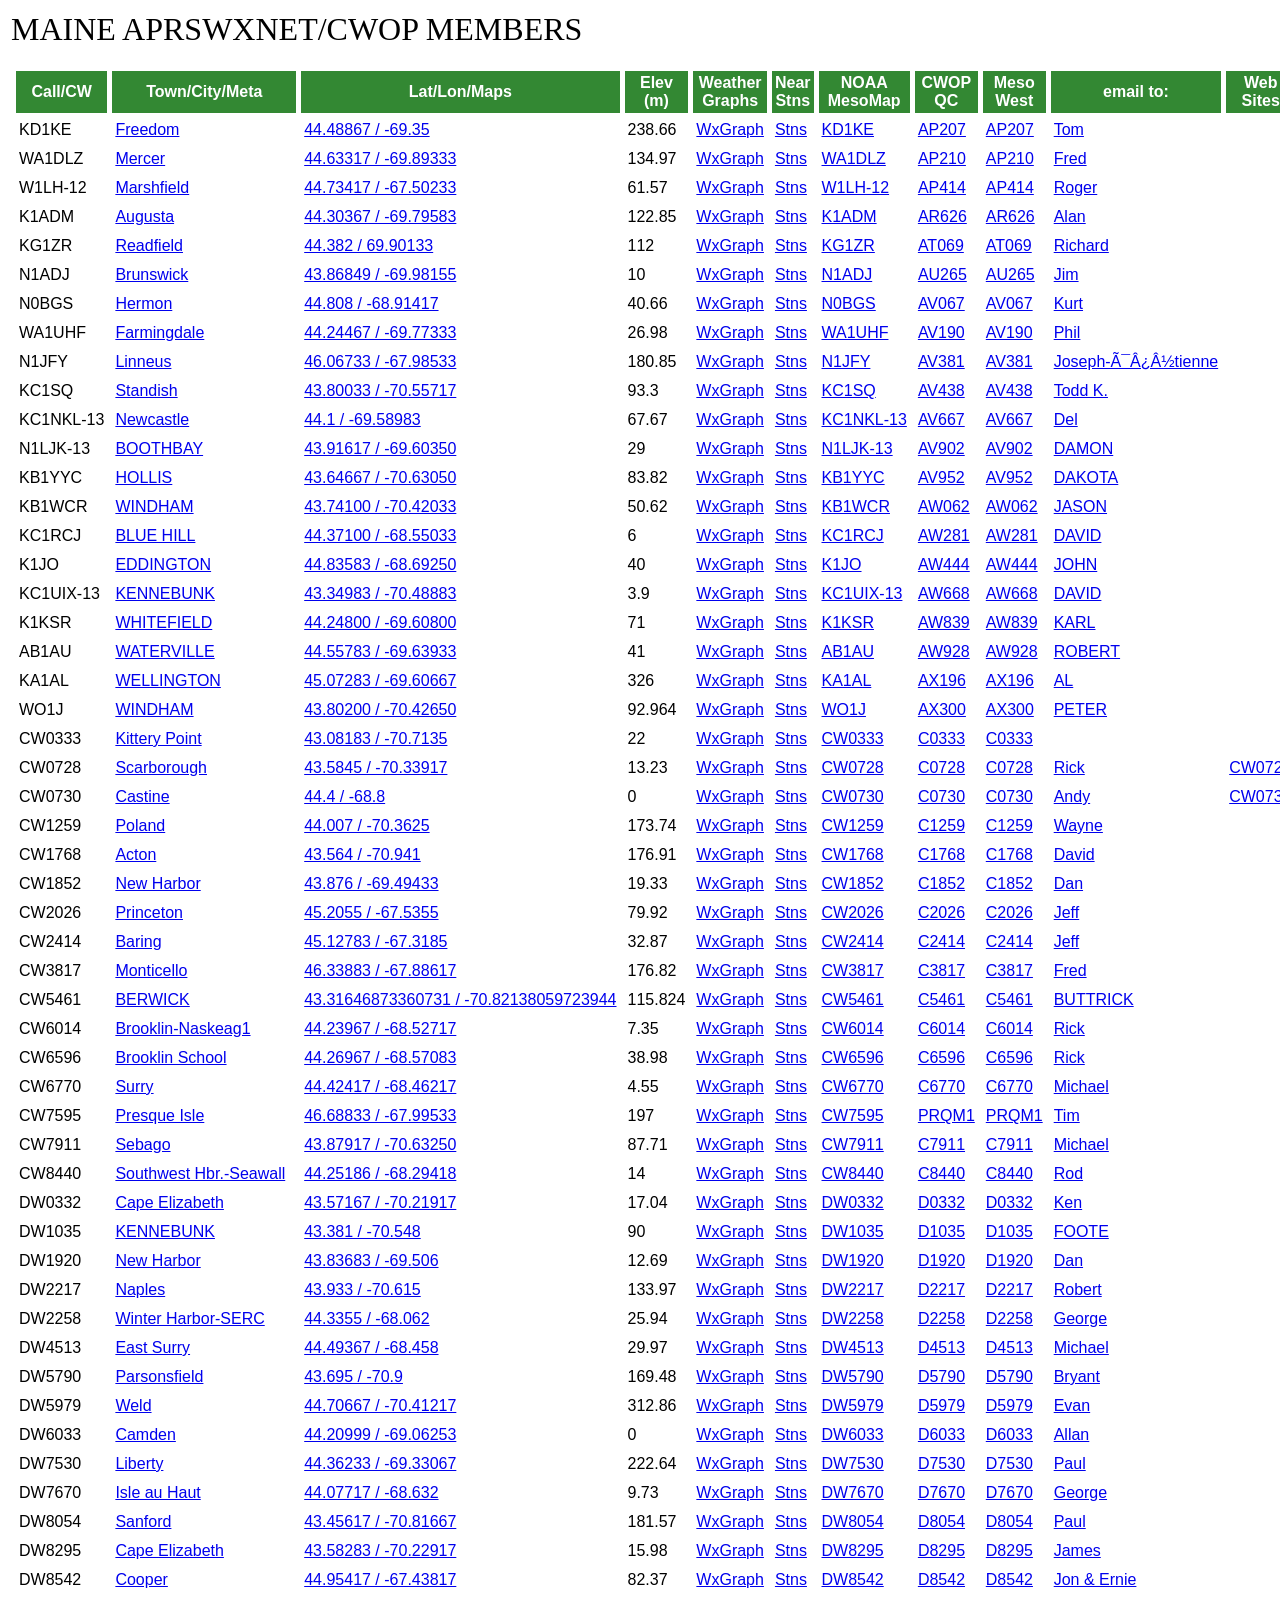
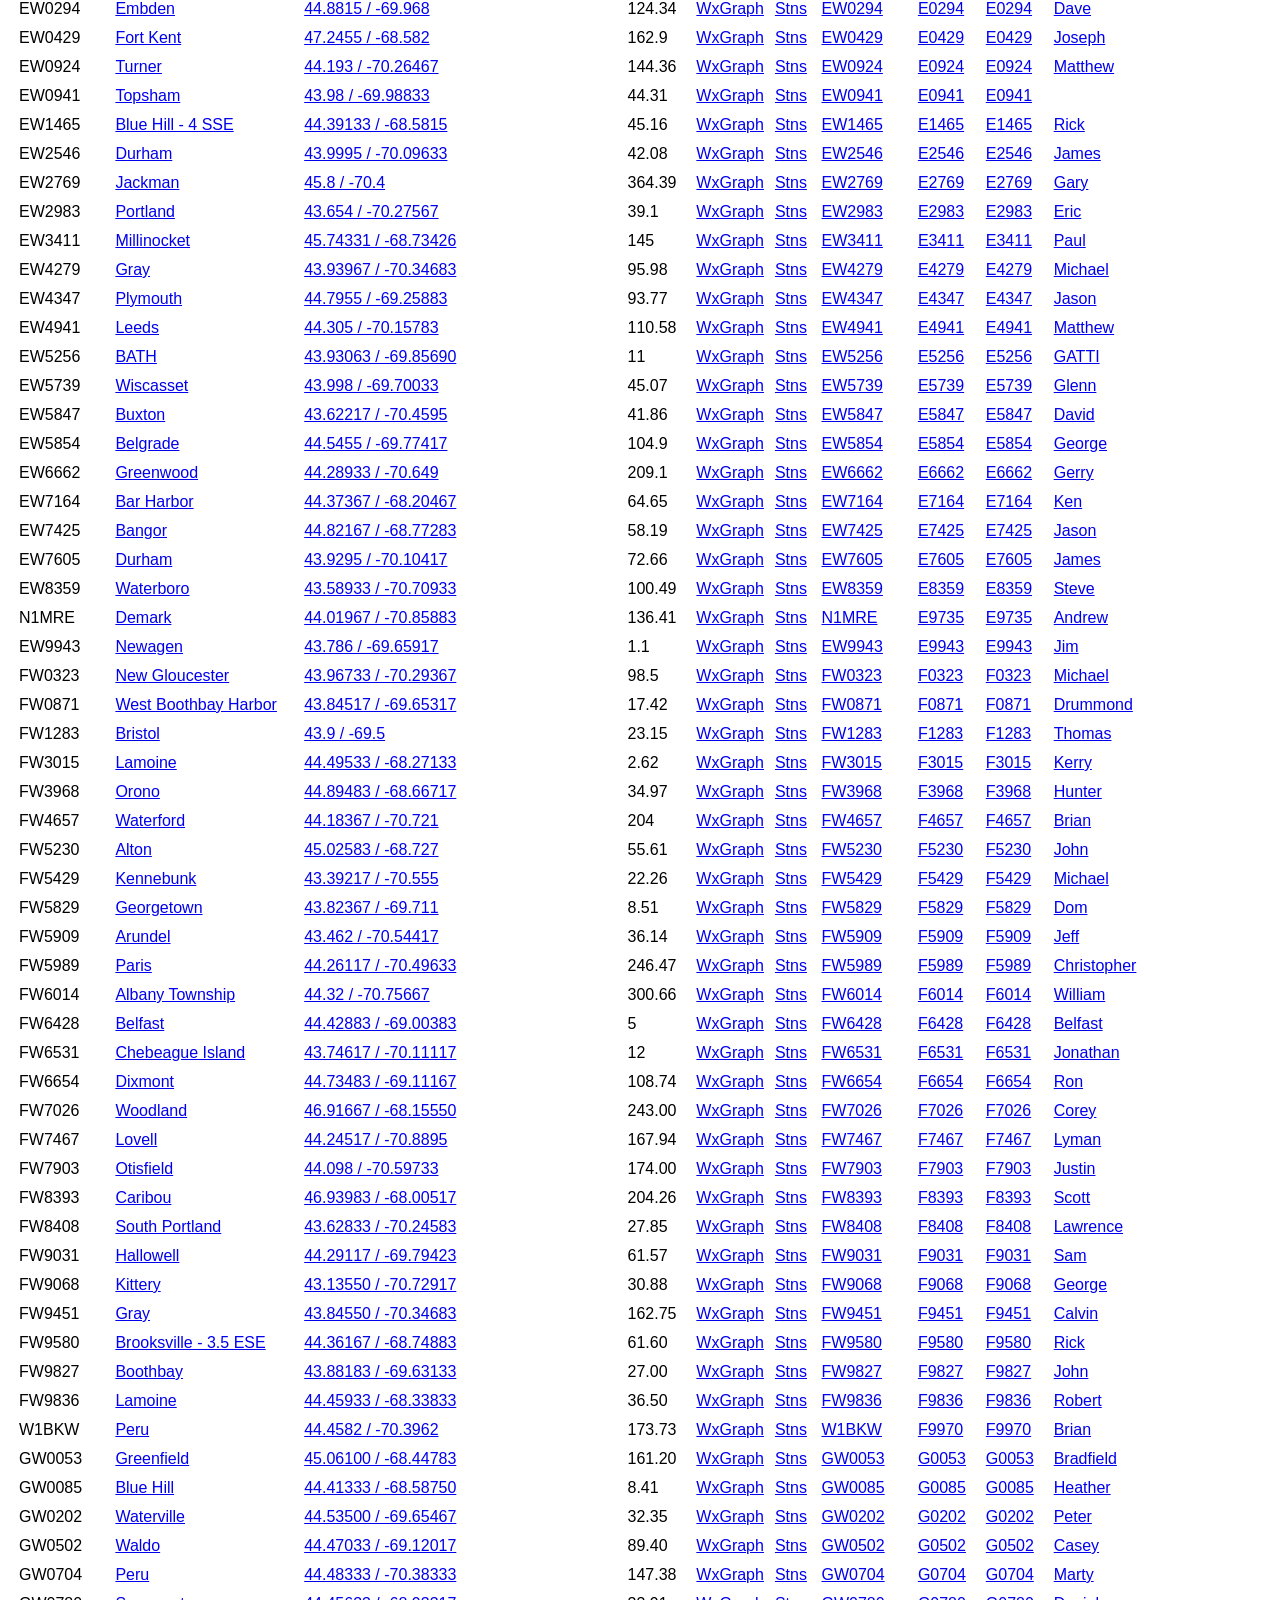
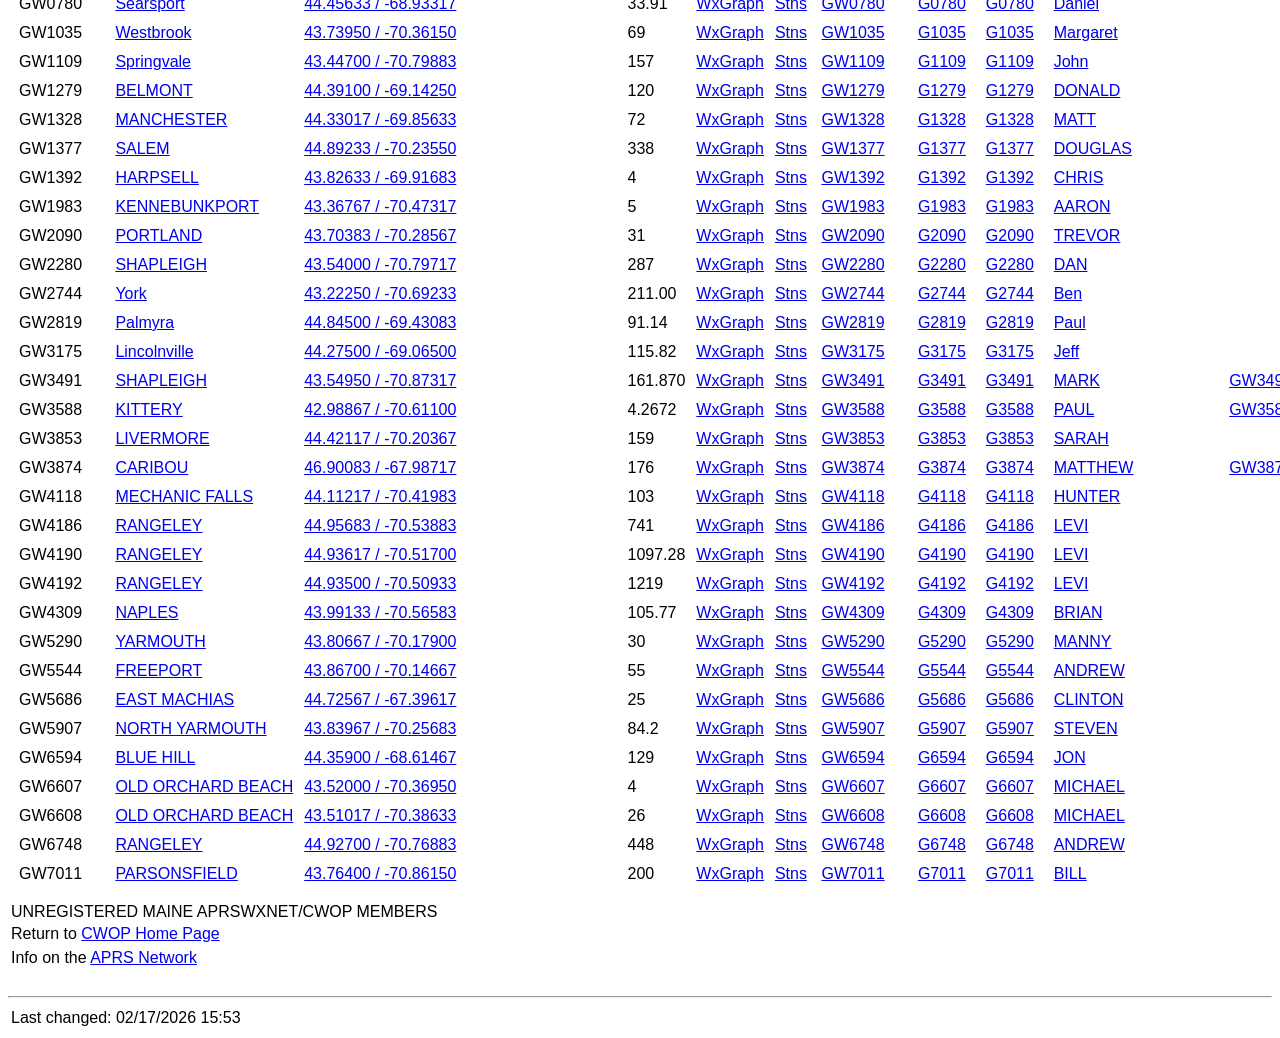
<file: reference/tests/fixtures/ME.html>
<!DOCTYPE HTML PUBLIC "-//W3C//DTD HTML 4.0 Transitional//EN">

<html>
    <head>
        <Title>APRSWXNET members</Title>
        <META http-equiv="Content-Type" content="text/html; charset=iso-8859-1">
        <style>
            .normalText{ font-family: arial;}
            .staffTableHeader{
                font-family: Arial, Helvetica, sans-serif;
                font-weight: bold;
                background-color: #338833;
                color: White;
            }
            .alink:hover {
                COLOR: red; TEXT-DECORATION: underline;
            }
            .alink {
                FONT-FAMILY: arial, helvetica, sans-serif;
                COLOR: blue;
            }
        </style>
    </head>
    <body bgcolor="#FFFFFF">
    <table width=640><tr><td>
<TABLE align=center>
<FONT size=6><align=left>MAINE APRSWXNET/CWOP MEMBERS</align></FONT><BR><BR>
        <table border=0 cellpadding=3 cellspacing=5 width="100%" style="font-family: Arial, Helvetica, sans-serif;">
        <tr>
            <th class="staffTableHeader">Call/CW</th>
            <th class="staffTableHeader">Town/City/Meta</th>
            <th class="staffTableHeader">Lat/Lon/Maps</th>
            <th class="staffTableHeader">Elev (m)</th>
            <th class="staffTableHeader">Weather Graphs</th>
            <th class="staffTableHeader">Near Stns</th>
            <th class="staffTableHeader">NOAA MesoMap</th>
            <th class="staffTableHeader">CWOP QC</th>
            <th class="staffTableHeader">Meso West</th>
            <th class="staffTableHeader">email to:</th>
            <th class="staffTableHeader">Web Sites</th>
        </tr>
            <tr>
            <td NOWRAP bgcolor="#FFFFFF" valign="top" class="tblData">KD1KE</td>
            <td NOWRAP bgcolor="#FFFFFF" valign="top" class="tblData"><A href="http://weather.gladstonefamily.net/site/AP207"<B>Freedom</B></A></td>
            <td NOWRAP bgcolor="#FFFFFF" valign="top" class="tblData"><A href="http://map.findu.com/KD1KE"<B>44.48867 / -69.35</B></A></td>
            <td NOWRAP bgcolor="#FFFFFF" valign="top" class="tblData">238.66</td>
            <td NOWRAP bgcolor="#FFFFFF" valign="top" class="tblData"><A href="http://www.findu.com/cgi-bin/find.cgi?call=KD1KE!Freedom&last=120"<B>WxGraph</B></A></td>
            <td NOWRAP bgcolor="#FFFFFF" valign="top" class="tblData"><A href="http://www.findu.com/cgi-bin/wxnear.cgi?lat=44.48867&lon=-69.35"<B>Stns</B></A></td>
            <td NOWRAP bgcolor="#FFFFFF" valign="top" class="tblData"><A href="https://madis-data.ncep.noaa.gov/MadisSurface/?centerLAT=44.48867&centerLON=-69.35&Zoom=12.00&StationID=AP207"<B>KD1KE</B></A></td>
            <td NOWRAP bgcolor="#FFFFFF" valign="top" class="tblData"><A href="http://weather.gladstonefamily.net/cgi-bin/wxqual.pl?site=AP207"<B>AP207</B></A></td>
            <td NOWRAP bgcolor="#FFFFFF" valign="top" class="tblData"><A href="http://mesowest.utah.edu/cgi-bin/droman/meso_base.cgi?stn=AP207"<B>AP207</B></A></td>
            <td NOWRAP bgcolor="#FFFFFF" valign="top" class="tblData"><A href="mailto:kd1ke[ At}uninets.net"<B>Tom</B></A></td>
            <td NOWRAP bgcolor="#FFFFFF" valign="top" class="tblData"> </td>
        </tr>
            <tr>
            <td NOWRAP bgcolor="#FFFFFF" valign="top" class="tblData">WA1DLZ</td>
            <td NOWRAP bgcolor="#FFFFFF" valign="top" class="tblData"><A href="http://weather.gladstonefamily.net/site/AP210"<B>Mercer</B></A></td>
            <td NOWRAP bgcolor="#FFFFFF" valign="top" class="tblData"><A href="http://map.findu.com/WA1DLZ"<B>44.63317 / -69.89333</B></A></td>
            <td NOWRAP bgcolor="#FFFFFF" valign="top" class="tblData">134.97</td>
            <td NOWRAP bgcolor="#FFFFFF" valign="top" class="tblData"><A href="http://www.findu.com/cgi-bin/find.cgi?call=WA1DLZ!Mercer&last=120"<B>WxGraph</B></A></td>
            <td NOWRAP bgcolor="#FFFFFF" valign="top" class="tblData"><A href="http://www.findu.com/cgi-bin/wxnear.cgi?lat=44.63317&lon=-69.89333"<B>Stns</B></A></td>
            <td NOWRAP bgcolor="#FFFFFF" valign="top" class="tblData"><A href="https://madis-data.ncep.noaa.gov/MadisSurface/?centerLAT=44.63317&centerLON=-69.89333&Zoom=12.00&StationID=AP210"<B>WA1DLZ</B></A></td>
            <td NOWRAP bgcolor="#FFFFFF" valign="top" class="tblData"><A href="http://weather.gladstonefamily.net/cgi-bin/wxqual.pl?site=AP210"<B>AP210</B></A></td>
            <td NOWRAP bgcolor="#FFFFFF" valign="top" class="tblData"><A href="http://mesowest.utah.edu/cgi-bin/droman/meso_base.cgi?stn=AP210"<B>AP210</B></A></td>
            <td NOWRAP bgcolor="#FFFFFF" valign="top" class="tblData"><A href="mailto:flaplante[ At}flos-inc.com"<B>Fred</B></A></td>
            <td NOWRAP bgcolor="#FFFFFF" valign="top" class="tblData"> </td>
        </tr>
            <tr>
            <td NOWRAP bgcolor="#FFFFFF" valign="top" class="tblData">W1LH-12</td>
            <td NOWRAP bgcolor="#FFFFFF" valign="top" class="tblData"><A href="http://weather.gladstonefamily.net/site/AP414"<B>Marshfield</B></A></td>
            <td NOWRAP bgcolor="#FFFFFF" valign="top" class="tblData"><A href="http://map.findu.com/W1LH-12"<B>44.73417 / -67.50233</B></A></td>
            <td NOWRAP bgcolor="#FFFFFF" valign="top" class="tblData">61.57</td>
            <td NOWRAP bgcolor="#FFFFFF" valign="top" class="tblData"><A href="http://www.findu.com/cgi-bin/find.cgi?call=W1LH-12!Marshfield&last=120"<B>WxGraph</B></A></td>
            <td NOWRAP bgcolor="#FFFFFF" valign="top" class="tblData"><A href="http://www.findu.com/cgi-bin/wxnear.cgi?lat=44.73417&lon=-67.50233"<B>Stns</B></A></td>
            <td NOWRAP bgcolor="#FFFFFF" valign="top" class="tblData"><A href="https://madis-data.ncep.noaa.gov/MadisSurface/?centerLAT=44.73417&centerLON=-67.50233&Zoom=12.00&StationID=AP414"<B>W1LH-12</B></A></td>
            <td NOWRAP bgcolor="#FFFFFF" valign="top" class="tblData"><A href="http://weather.gladstonefamily.net/cgi-bin/wxqual.pl?site=AP414"<B>AP414</B></A></td>
            <td NOWRAP bgcolor="#FFFFFF" valign="top" class="tblData"><A href="http://mesowest.utah.edu/cgi-bin/droman/meso_base.cgi?stn=AP414"<B>AP414</B></A></td>
            <td NOWRAP bgcolor="#FFFFFF" valign="top" class="tblData"><A href="mailto:pct[ At}nbnet.nb.ca"<B>Roger</B></A></td>
            <td NOWRAP bgcolor="#FFFFFF" valign="top" class="tblData"> </td>
        </tr>
            <tr>
            <td NOWRAP bgcolor="#FFFFFF" valign="top" class="tblData">K1ADM</td>
            <td NOWRAP bgcolor="#FFFFFF" valign="top" class="tblData"><A href="http://weather.gladstonefamily.net/site/AR626"<B>Augusta</B></A></td>
            <td NOWRAP bgcolor="#FFFFFF" valign="top" class="tblData"><A href="http://map.findu.com/K1ADM"<B>44.30367 / -69.79583</B></A></td>
            <td NOWRAP bgcolor="#FFFFFF" valign="top" class="tblData">122.85</td>
            <td NOWRAP bgcolor="#FFFFFF" valign="top" class="tblData"><A href="http://www.findu.com/cgi-bin/find.cgi?call=K1ADM!Augusta&last=120"<B>WxGraph</B></A></td>
            <td NOWRAP bgcolor="#FFFFFF" valign="top" class="tblData"><A href="http://www.findu.com/cgi-bin/wxnear.cgi?lat=44.30367&lon=-69.79583"<B>Stns</B></A></td>
            <td NOWRAP bgcolor="#FFFFFF" valign="top" class="tblData"><A href="https://madis-data.ncep.noaa.gov/MadisSurface/?centerLAT=44.30367&centerLON=-69.79583&Zoom=12.00&StationID=AR626"<B>K1ADM</B></A></td>
            <td NOWRAP bgcolor="#FFFFFF" valign="top" class="tblData"><A href="http://weather.gladstonefamily.net/cgi-bin/wxqual.pl?site=AR626"<B>AR626</B></A></td>
            <td NOWRAP bgcolor="#FFFFFF" valign="top" class="tblData"><A href="http://mesowest.utah.edu/cgi-bin/droman/meso_base.cgi?stn=AR626"<B>AR626</B></A></td>
            <td NOWRAP bgcolor="#FFFFFF" valign="top" class="tblData"><A href="mailto:k1adm[ At}hotmail.com"<B>Alan</B></A></td>
            <td NOWRAP bgcolor="#FFFFFF" valign="top" class="tblData"> </td>
        </tr>
            <tr>
            <td NOWRAP bgcolor="#FFFFFF" valign="top" class="tblData">KG1ZR</td>
            <td NOWRAP bgcolor="#FFFFFF" valign="top" class="tblData"><A href="http://weather.gladstonefamily.net/site/AT069"<B>Readfield</B></A></td>
            <td NOWRAP bgcolor="#FFFFFF" valign="top" class="tblData"><A href="http://map.findu.com/KG1ZR"<B>44.382 / 69.90133</B></A></td>
            <td NOWRAP bgcolor="#FFFFFF" valign="top" class="tblData">112</td>
            <td NOWRAP bgcolor="#FFFFFF" valign="top" class="tblData"><A href="http://www.findu.com/cgi-bin/find.cgi?call=KG1ZR!Readfield&last=120"<B>WxGraph</B></A></td>
            <td NOWRAP bgcolor="#FFFFFF" valign="top" class="tblData"><A href="http://www.findu.com/cgi-bin/wxnear.cgi?lat=44.382&lon=69.90133"<B>Stns</B></A></td>
            <td NOWRAP bgcolor="#FFFFFF" valign="top" class="tblData"><A href="https://madis-data.ncep.noaa.gov/MadisSurface/?centerLAT=44.382&centerLON=69.90133&Zoom=12.00&StationID=AT069"<B>KG1ZR</B></A></td>
            <td NOWRAP bgcolor="#FFFFFF" valign="top" class="tblData"><A href="http://weather.gladstonefamily.net/cgi-bin/wxqual.pl?site=AT069"<B>AT069</B></A></td>
            <td NOWRAP bgcolor="#FFFFFF" valign="top" class="tblData"><A href="http://mesowest.utah.edu/cgi-bin/droman/meso_base.cgi?stn=AT069"<B>AT069</B></A></td>
            <td NOWRAP bgcolor="#FFFFFF" valign="top" class="tblData"><A href="mailto:kg1zr[ At}cushnoc.net"<B>Richard</B></A></td>
            <td NOWRAP bgcolor="#FFFFFF" valign="top" class="tblData"> </td>
        </tr>
            <tr>
            <td NOWRAP bgcolor="#FFFFFF" valign="top" class="tblData">N1ADJ</td>
            <td NOWRAP bgcolor="#FFFFFF" valign="top" class="tblData"><A href="http://weather.gladstonefamily.net/site/AU265"<B>Brunswick</B></A></td>
            <td NOWRAP bgcolor="#FFFFFF" valign="top" class="tblData"><A href="http://map.findu.com/N1ADJ"<B>43.86849 / -69.98155</B></A></td>
            <td NOWRAP bgcolor="#FFFFFF" valign="top" class="tblData">10</td>
            <td NOWRAP bgcolor="#FFFFFF" valign="top" class="tblData"><A href="http://www.findu.com/cgi-bin/find.cgi?call=N1ADJ!Brunswick&last=120"<B>WxGraph</B></A></td>
            <td NOWRAP bgcolor="#FFFFFF" valign="top" class="tblData"><A href="http://www.findu.com/cgi-bin/wxnear.cgi?lat=43.86849&lon=-69.98155"<B>Stns</B></A></td>
            <td NOWRAP bgcolor="#FFFFFF" valign="top" class="tblData"><A href="https://madis-data.ncep.noaa.gov/MadisSurface/?centerLAT=43.86849&centerLON=-69.98155&Zoom=12.00&StationID=AU265"<B>N1ADJ</B></A></td>
            <td NOWRAP bgcolor="#FFFFFF" valign="top" class="tblData"><A href="http://weather.gladstonefamily.net/cgi-bin/wxqual.pl?site=AU265"<B>AU265</B></A></td>
            <td NOWRAP bgcolor="#FFFFFF" valign="top" class="tblData"><A href="http://mesowest.utah.edu/cgi-bin/droman/meso_base.cgi?stn=AU265"<B>AU265</B></A></td>
            <td NOWRAP bgcolor="#FFFFFF" valign="top" class="tblData"><A href="mailto:jim[ At}anconafamily.com"<B>Jim</B></A></td>
            <td NOWRAP bgcolor="#FFFFFF" valign="top" class="tblData"> </td>
        </tr>
            <tr>
            <td NOWRAP bgcolor="#FFFFFF" valign="top" class="tblData">N0BGS</td>
            <td NOWRAP bgcolor="#FFFFFF" valign="top" class="tblData"><A href="http://weather.gladstonefamily.net/site/AV067"<B>Hermon</B></A></td>
            <td NOWRAP bgcolor="#FFFFFF" valign="top" class="tblData"><A href="http://map.findu.com/N0BGS"<B>44.808 / -68.91417</B></A></td>
            <td NOWRAP bgcolor="#FFFFFF" valign="top" class="tblData">40.66</td>
            <td NOWRAP bgcolor="#FFFFFF" valign="top" class="tblData"><A href="http://www.findu.com/cgi-bin/find.cgi?call=N0BGS!Hermon&last=120"<B>WxGraph</B></A></td>
            <td NOWRAP bgcolor="#FFFFFF" valign="top" class="tblData"><A href="http://www.findu.com/cgi-bin/wxnear.cgi?lat=44.808&lon=-68.91417"<B>Stns</B></A></td>
            <td NOWRAP bgcolor="#FFFFFF" valign="top" class="tblData"><A href="https://madis-data.ncep.noaa.gov/MadisSurface/?centerLAT=44.808&centerLON=-68.91417&Zoom=12.00&StationID=AV067"<B>N0BGS</B></A></td>
            <td NOWRAP bgcolor="#FFFFFF" valign="top" class="tblData"><A href="http://weather.gladstonefamily.net/cgi-bin/wxqual.pl?site=AV067"<B>AV067</B></A></td>
            <td NOWRAP bgcolor="#FFFFFF" valign="top" class="tblData"><A href="http://mesowest.utah.edu/cgi-bin/droman/meso_base.cgi?stn=AV067"<B>AV067</B></A></td>
            <td NOWRAP bgcolor="#FFFFFF" valign="top" class="tblData"><A href="mailto:kurtw[ At}roadrunner.com"<B>Kurt</B></A></td>
            <td NOWRAP bgcolor="#FFFFFF" valign="top" class="tblData"> </td>
        </tr>
            <tr>
            <td NOWRAP bgcolor="#FFFFFF" valign="top" class="tblData">WA1UHF</td>
            <td NOWRAP bgcolor="#FFFFFF" valign="top" class="tblData"><A href="http://weather.gladstonefamily.net/site/AV190"<B>Farmingdale</B></A></td>
            <td NOWRAP bgcolor="#FFFFFF" valign="top" class="tblData"><A href="http://map.findu.com/WA1UHF"<B>44.24467 / -69.77333</B></A></td>
            <td NOWRAP bgcolor="#FFFFFF" valign="top" class="tblData">26.98</td>
            <td NOWRAP bgcolor="#FFFFFF" valign="top" class="tblData"><A href="http://www.findu.com/cgi-bin/find.cgi?call=WA1UHF!Farmingdale&last=120"<B>WxGraph</B></A></td>
            <td NOWRAP bgcolor="#FFFFFF" valign="top" class="tblData"><A href="http://www.findu.com/cgi-bin/wxnear.cgi?lat=44.24467&lon=-69.77333"<B>Stns</B></A></td>
            <td NOWRAP bgcolor="#FFFFFF" valign="top" class="tblData"><A href="https://madis-data.ncep.noaa.gov/MadisSurface/?centerLAT=44.24467&centerLON=-69.77333&Zoom=12.00&StationID=AV190"<B>WA1UHF</B></A></td>
            <td NOWRAP bgcolor="#FFFFFF" valign="top" class="tblData"><A href="http://weather.gladstonefamily.net/cgi-bin/wxqual.pl?site=AV190"<B>AV190</B></A></td>
            <td NOWRAP bgcolor="#FFFFFF" valign="top" class="tblData"><A href="http://mesowest.utah.edu/cgi-bin/droman/meso_base.cgi?stn=AV190"<B>AV190</B></A></td>
            <td NOWRAP bgcolor="#FFFFFF" valign="top" class="tblData"><A href="mailto:philfessenden[ At}gmail.com"<B>Phil</B></A></td>
            <td NOWRAP bgcolor="#FFFFFF" valign="top" class="tblData"> </td>
        </tr>
            <tr>
            <td NOWRAP bgcolor="#FFFFFF" valign="top" class="tblData">N1JFY</td>
            <td NOWRAP bgcolor="#FFFFFF" valign="top" class="tblData"><A href="http://weather.gladstonefamily.net/site/AV381"<B>Linneus</B></A></td>
            <td NOWRAP bgcolor="#FFFFFF" valign="top" class="tblData"><A href="http://map.findu.com/N1JFY"<B>46.06733 / -67.98533</B></A></td>
            <td NOWRAP bgcolor="#FFFFFF" valign="top" class="tblData">180.85</td>
            <td NOWRAP bgcolor="#FFFFFF" valign="top" class="tblData"><A href="http://www.findu.com/cgi-bin/find.cgi?call=N1JFY!Linneus&last=120"<B>WxGraph</B></A></td>
            <td NOWRAP bgcolor="#FFFFFF" valign="top" class="tblData"><A href="http://www.findu.com/cgi-bin/wxnear.cgi?lat=46.06733&lon=-67.98533"<B>Stns</B></A></td>
            <td NOWRAP bgcolor="#FFFFFF" valign="top" class="tblData"><A href="https://madis-data.ncep.noaa.gov/MadisSurface/?centerLAT=46.06733&centerLON=-67.98533&Zoom=12.00&StationID=AV381"<B>N1JFY</B></A></td>
            <td NOWRAP bgcolor="#FFFFFF" valign="top" class="tblData"><A href="http://weather.gladstonefamily.net/cgi-bin/wxqual.pl?site=AV381"<B>AV381</B></A></td>
            <td NOWRAP bgcolor="#FFFFFF" valign="top" class="tblData"><A href="http://mesowest.utah.edu/cgi-bin/droman/meso_base.cgi?stn=AV381"<B>AV381</B></A></td>
            <td NOWRAP bgcolor="#FFFFFF" valign="top" class="tblData"><A href="mailto:jedesrosiers[ At}gmx.fr"<B>Joseph-ï¿½tienne</B></A></td>
            <td NOWRAP bgcolor="#FFFFFF" valign="top" class="tblData"> </td>
        </tr>
            <tr>
            <td NOWRAP bgcolor="#FFFFFF" valign="top" class="tblData">KC1SQ</td>
            <td NOWRAP bgcolor="#FFFFFF" valign="top" class="tblData"><A href="http://weather.gladstonefamily.net/site/AV438"<B>Standish</B></A></td>
            <td NOWRAP bgcolor="#FFFFFF" valign="top" class="tblData"><A href="http://map.findu.com/KC1SQ"<B>43.80033 / -70.55717</B></A></td>
            <td NOWRAP bgcolor="#FFFFFF" valign="top" class="tblData">93.3</td>
            <td NOWRAP bgcolor="#FFFFFF" valign="top" class="tblData"><A href="http://www.findu.com/cgi-bin/find.cgi?call=KC1SQ!Standish&last=120"<B>WxGraph</B></A></td>
            <td NOWRAP bgcolor="#FFFFFF" valign="top" class="tblData"><A href="http://www.findu.com/cgi-bin/wxnear.cgi?lat=43.80033&lon=-70.55717"<B>Stns</B></A></td>
            <td NOWRAP bgcolor="#FFFFFF" valign="top" class="tblData"><A href="https://madis-data.ncep.noaa.gov/MadisSurface/?centerLAT=43.80033&centerLON=-70.55717&Zoom=12.00&StationID=AV438"<B>KC1SQ</B></A></td>
            <td NOWRAP bgcolor="#FFFFFF" valign="top" class="tblData"><A href="http://weather.gladstonefamily.net/cgi-bin/wxqual.pl?site=AV438"<B>AV438</B></A></td>
            <td NOWRAP bgcolor="#FFFFFF" valign="top" class="tblData"><A href="http://mesowest.utah.edu/cgi-bin/droman/meso_base.cgi?stn=AV438"<B>AV438</B></A></td>
            <td NOWRAP bgcolor="#FFFFFF" valign="top" class="tblData"><A href="mailto:tkr[ At}pobox.com"<B>Todd K.</B></A></td>
            <td NOWRAP bgcolor="#FFFFFF" valign="top" class="tblData"> </td>
        </tr>
            <tr>
            <td NOWRAP bgcolor="#FFFFFF" valign="top" class="tblData">KC1NKL-13</td>
            <td NOWRAP bgcolor="#FFFFFF" valign="top" class="tblData"><A href="http://weather.gladstonefamily.net/site/AV667"<B>Newcastle</B></A></td>
            <td NOWRAP bgcolor="#FFFFFF" valign="top" class="tblData"><A href="http://map.findu.com/KC1NKL-13"<B>44.1 / -69.58983</B></A></td>
            <td NOWRAP bgcolor="#FFFFFF" valign="top" class="tblData">67.67</td>
            <td NOWRAP bgcolor="#FFFFFF" valign="top" class="tblData"><A href="http://www.findu.com/cgi-bin/find.cgi?call=KC1NKL-13!Newcastle&last=120"<B>WxGraph</B></A></td>
            <td NOWRAP bgcolor="#FFFFFF" valign="top" class="tblData"><A href="http://www.findu.com/cgi-bin/wxnear.cgi?lat=44.1&lon=-69.58983"<B>Stns</B></A></td>
            <td NOWRAP bgcolor="#FFFFFF" valign="top" class="tblData"><A href="https://madis-data.ncep.noaa.gov/MadisSurface/?centerLAT=44.1&centerLON=-69.58983&Zoom=12.00&StationID=AV667"<B>KC1NKL-13</B></A></td>
            <td NOWRAP bgcolor="#FFFFFF" valign="top" class="tblData"><A href="http://weather.gladstonefamily.net/cgi-bin/wxqual.pl?site=AV667"<B>AV667</B></A></td>
            <td NOWRAP bgcolor="#FFFFFF" valign="top" class="tblData"><A href="http://mesowest.utah.edu/cgi-bin/droman/meso_base.cgi?stn=AV667"<B>AV667</B></A></td>
            <td NOWRAP bgcolor="#FFFFFF" valign="top" class="tblData"><A href="mailto:del[ At}the-merritts.net"<B>Del</B></A></td>
            <td NOWRAP bgcolor="#FFFFFF" valign="top" class="tblData"> </td>
        </tr>
            <tr>
            <td NOWRAP bgcolor="#FFFFFF" valign="top" class="tblData">N1LJK-13</td>
            <td NOWRAP bgcolor="#FFFFFF" valign="top" class="tblData"><A href="http://weather.gladstonefamily.net/site/AV902"<B>BOOTHBAY</B></A></td>
            <td NOWRAP bgcolor="#FFFFFF" valign="top" class="tblData"><A href="http://map.findu.com/N1LJK-13"<B>43.91617 / -69.60350</B></A></td>
            <td NOWRAP bgcolor="#FFFFFF" valign="top" class="tblData">29</td>
            <td NOWRAP bgcolor="#FFFFFF" valign="top" class="tblData"><A href="http://www.findu.com/cgi-bin/find.cgi?call=N1LJK-13!BOOTHBAY&last=120"<B>WxGraph</B></A></td>
            <td NOWRAP bgcolor="#FFFFFF" valign="top" class="tblData"><A href="http://www.findu.com/cgi-bin/wxnear.cgi?lat=43.91617&lon=-69.60350"<B>Stns</B></A></td>
            <td NOWRAP bgcolor="#FFFFFF" valign="top" class="tblData"><A href="https://madis-data.ncep.noaa.gov/MadisSurface/?centerLAT=43.91617&centerLON=-69.60350&Zoom=12.00&StationID=AV902"<B>N1LJK-13</B></A></td>
            <td NOWRAP bgcolor="#FFFFFF" valign="top" class="tblData"><A href="http://weather.gladstonefamily.net/cgi-bin/wxqual.pl?site=AV902"<B>AV902</B></A></td>
            <td NOWRAP bgcolor="#FFFFFF" valign="top" class="tblData"><A href="http://mesowest.utah.edu/cgi-bin/droman/meso_base.cgi?stn=AV902"<B>AV902</B></A></td>
            <td NOWRAP bgcolor="#FFFFFF" valign="top" class="tblData"><A href="mailto:damon[ At}liveartech.com"<B>DAMON</B></A></td>
            <td NOWRAP bgcolor="#FFFFFF" valign="top" class="tblData"> </td>
        </tr>
            <tr>
            <td NOWRAP bgcolor="#FFFFFF" valign="top" class="tblData">KB1YYC</td>
            <td NOWRAP bgcolor="#FFFFFF" valign="top" class="tblData"><A href="http://weather.gladstonefamily.net/site/AV952"<B>HOLLIS</B></A></td>
            <td NOWRAP bgcolor="#FFFFFF" valign="top" class="tblData"><A href="http://map.findu.com/KB1YYC"<B>43.64667 / -70.63050</B></A></td>
            <td NOWRAP bgcolor="#FFFFFF" valign="top" class="tblData">83.82</td>
            <td NOWRAP bgcolor="#FFFFFF" valign="top" class="tblData"><A href="http://www.findu.com/cgi-bin/find.cgi?call=KB1YYC!HOLLIS&last=120"<B>WxGraph</B></A></td>
            <td NOWRAP bgcolor="#FFFFFF" valign="top" class="tblData"><A href="http://www.findu.com/cgi-bin/wxnear.cgi?lat=43.64667&lon=-70.63050"<B>Stns</B></A></td>
            <td NOWRAP bgcolor="#FFFFFF" valign="top" class="tblData"><A href="https://madis-data.ncep.noaa.gov/MadisSurface/?centerLAT=43.64667&centerLON=-70.63050&Zoom=12.00&StationID=AV952"<B>KB1YYC</B></A></td>
            <td NOWRAP bgcolor="#FFFFFF" valign="top" class="tblData"><A href="http://weather.gladstonefamily.net/cgi-bin/wxqual.pl?site=AV952"<B>AV952</B></A></td>
            <td NOWRAP bgcolor="#FFFFFF" valign="top" class="tblData"><A href="http://mesowest.utah.edu/cgi-bin/droman/meso_base.cgi?stn=AV952"<B>AV952</B></A></td>
            <td NOWRAP bgcolor="#FFFFFF" valign="top" class="tblData"><A href="mailto:ddumont92[ At}gmail.com"<B>DAKOTA</B></A></td>
            <td NOWRAP bgcolor="#FFFFFF" valign="top" class="tblData"> </td>
        </tr>
            <tr>
            <td NOWRAP bgcolor="#FFFFFF" valign="top" class="tblData">KB1WCR</td>
            <td NOWRAP bgcolor="#FFFFFF" valign="top" class="tblData"><A href="http://weather.gladstonefamily.net/site/AW062"<B>WINDHAM</B></A></td>
            <td NOWRAP bgcolor="#FFFFFF" valign="top" class="tblData"><A href="http://map.findu.com/KB1WCR"<B>43.74100 / -70.42033</B></A></td>
            <td NOWRAP bgcolor="#FFFFFF" valign="top" class="tblData">50.62</td>
            <td NOWRAP bgcolor="#FFFFFF" valign="top" class="tblData"><A href="http://www.findu.com/cgi-bin/find.cgi?call=KB1WCR!WINDHAM&last=120"<B>WxGraph</B></A></td>
            <td NOWRAP bgcolor="#FFFFFF" valign="top" class="tblData"><A href="http://www.findu.com/cgi-bin/wxnear.cgi?lat=43.74100&lon=-70.42033"<B>Stns</B></A></td>
            <td NOWRAP bgcolor="#FFFFFF" valign="top" class="tblData"><A href="https://madis-data.ncep.noaa.gov/MadisSurface/?centerLAT=43.74100&centerLON=-70.42033&Zoom=12.00&StationID=AW062"<B>KB1WCR</B></A></td>
            <td NOWRAP bgcolor="#FFFFFF" valign="top" class="tblData"><A href="http://weather.gladstonefamily.net/cgi-bin/wxqual.pl?site=AW062"<B>AW062</B></A></td>
            <td NOWRAP bgcolor="#FFFFFF" valign="top" class="tblData"><A href="http://mesowest.utah.edu/cgi-bin/droman/meso_base.cgi?stn=AW062"<B>AW062</B></A></td>
            <td NOWRAP bgcolor="#FFFFFF" valign="top" class="tblData"><A href="mailto:bigjakeburke[ At}gmail.com"<B>JASON</B></A></td>
            <td NOWRAP bgcolor="#FFFFFF" valign="top" class="tblData"> </td>
        </tr>
            <tr>
            <td NOWRAP bgcolor="#FFFFFF" valign="top" class="tblData">KC1RCJ</td>
            <td NOWRAP bgcolor="#FFFFFF" valign="top" class="tblData"><A href="http://weather.gladstonefamily.net/site/AW281"<B>BLUE HILL</B></A></td>
            <td NOWRAP bgcolor="#FFFFFF" valign="top" class="tblData"><A href="http://map.findu.com/KC1RCJ"<B>44.37100 / -68.55033</B></A></td>
            <td NOWRAP bgcolor="#FFFFFF" valign="top" class="tblData">6</td>
            <td NOWRAP bgcolor="#FFFFFF" valign="top" class="tblData"><A href="http://www.findu.com/cgi-bin/find.cgi?call=KC1RCJ!BLUE%20HILL&last=120"<B>WxGraph</B></A></td>
            <td NOWRAP bgcolor="#FFFFFF" valign="top" class="tblData"><A href="http://www.findu.com/cgi-bin/wxnear.cgi?lat=44.37100&lon=-68.55033"<B>Stns</B></A></td>
            <td NOWRAP bgcolor="#FFFFFF" valign="top" class="tblData"><A href="https://madis-data.ncep.noaa.gov/MadisSurface/?centerLAT=44.37100&centerLON=-68.55033&Zoom=12.00&StationID=AW281"<B>KC1RCJ</B></A></td>
            <td NOWRAP bgcolor="#FFFFFF" valign="top" class="tblData"><A href="http://weather.gladstonefamily.net/cgi-bin/wxqual.pl?site=AW281"<B>AW281</B></A></td>
            <td NOWRAP bgcolor="#FFFFFF" valign="top" class="tblData"><A href="http://mesowest.utah.edu/cgi-bin/droman/meso_base.cgi?stn=AW281"<B>AW281</B></A></td>
            <td NOWRAP bgcolor="#FFFFFF" valign="top" class="tblData"><A href="mailto:scott[ At}ustiger.net"<B>DAVID</B></A></td>
            <td NOWRAP bgcolor="#FFFFFF" valign="top" class="tblData"> </td>
        </tr>
            <tr>
            <td NOWRAP bgcolor="#FFFFFF" valign="top" class="tblData">K1JO</td>
            <td NOWRAP bgcolor="#FFFFFF" valign="top" class="tblData"><A href="http://weather.gladstonefamily.net/site/AW444"<B>EDDINGTON</B></A></td>
            <td NOWRAP bgcolor="#FFFFFF" valign="top" class="tblData"><A href="http://map.findu.com/K1JO"<B>44.83583 / -68.69250</B></A></td>
            <td NOWRAP bgcolor="#FFFFFF" valign="top" class="tblData">40</td>
            <td NOWRAP bgcolor="#FFFFFF" valign="top" class="tblData"><A href="http://www.findu.com/cgi-bin/find.cgi?call=K1JO!EDDINGTON&last=120"<B>WxGraph</B></A></td>
            <td NOWRAP bgcolor="#FFFFFF" valign="top" class="tblData"><A href="http://www.findu.com/cgi-bin/wxnear.cgi?lat=44.83583&lon=-68.69250"<B>Stns</B></A></td>
            <td NOWRAP bgcolor="#FFFFFF" valign="top" class="tblData"><A href="https://madis-data.ncep.noaa.gov/MadisSurface/?centerLAT=44.83583&centerLON=-68.69250&Zoom=12.00&StationID=AW444"<B>K1JO</B></A></td>
            <td NOWRAP bgcolor="#FFFFFF" valign="top" class="tblData"><A href="http://weather.gladstonefamily.net/cgi-bin/wxqual.pl?site=AW444"<B>AW444</B></A></td>
            <td NOWRAP bgcolor="#FFFFFF" valign="top" class="tblData"><A href="http://mesowest.utah.edu/cgi-bin/droman/meso_base.cgi?stn=AW444"<B>AW444</B></A></td>
            <td NOWRAP bgcolor="#FFFFFF" valign="top" class="tblData"><A href="mailto:john[ At}owensmyers.com"<B>JOHN</B></A></td>
            <td NOWRAP bgcolor="#FFFFFF" valign="top" class="tblData"> </td>
        </tr>
            <tr>
            <td NOWRAP bgcolor="#FFFFFF" valign="top" class="tblData">KC1UIX-13</td>
            <td NOWRAP bgcolor="#FFFFFF" valign="top" class="tblData"><A href="http://weather.gladstonefamily.net/site/AW668"<B>KENNEBUNK</B></A></td>
            <td NOWRAP bgcolor="#FFFFFF" valign="top" class="tblData"><A href="http://map.findu.com/KC1UIX-13"<B>43.34983 / -70.48883</B></A></td>
            <td NOWRAP bgcolor="#FFFFFF" valign="top" class="tblData">3.9</td>
            <td NOWRAP bgcolor="#FFFFFF" valign="top" class="tblData"><A href="http://www.findu.com/cgi-bin/find.cgi?call=KC1UIX-13!KENNEBUNK&last=120"<B>WxGraph</B></A></td>
            <td NOWRAP bgcolor="#FFFFFF" valign="top" class="tblData"><A href="http://www.findu.com/cgi-bin/wxnear.cgi?lat=43.34983&lon=-70.48883"<B>Stns</B></A></td>
            <td NOWRAP bgcolor="#FFFFFF" valign="top" class="tblData"><A href="https://madis-data.ncep.noaa.gov/MadisSurface/?centerLAT=43.34983&centerLON=-70.48883&Zoom=12.00&StationID=AW668"<B>KC1UIX-13</B></A></td>
            <td NOWRAP bgcolor="#FFFFFF" valign="top" class="tblData"><A href="http://weather.gladstonefamily.net/cgi-bin/wxqual.pl?site=AW668"<B>AW668</B></A></td>
            <td NOWRAP bgcolor="#FFFFFF" valign="top" class="tblData"><A href="http://mesowest.utah.edu/cgi-bin/droman/meso_base.cgi?stn=AW668"<B>AW668</B></A></td>
            <td NOWRAP bgcolor="#FFFFFF" valign="top" class="tblData"><A href="mailto:dmlounsbury[ At}gmail.com"<B>DAVID</B></A></td>
            <td NOWRAP bgcolor="#FFFFFF" valign="top" class="tblData"> </td>
        </tr>
            <tr>
            <td NOWRAP bgcolor="#FFFFFF" valign="top" class="tblData">K1KSR</td>
            <td NOWRAP bgcolor="#FFFFFF" valign="top" class="tblData"><A href="http://weather.gladstonefamily.net/site/AW839"<B>WHITEFIELD</B></A></td>
            <td NOWRAP bgcolor="#FFFFFF" valign="top" class="tblData"><A href="http://map.findu.com/K1KSR"<B>44.24800 / -69.60800</B></A></td>
            <td NOWRAP bgcolor="#FFFFFF" valign="top" class="tblData">71</td>
            <td NOWRAP bgcolor="#FFFFFF" valign="top" class="tblData"><A href="http://www.findu.com/cgi-bin/find.cgi?call=K1KSR!WHITEFIELD&last=120"<B>WxGraph</B></A></td>
            <td NOWRAP bgcolor="#FFFFFF" valign="top" class="tblData"><A href="http://www.findu.com/cgi-bin/wxnear.cgi?lat=44.24800&lon=-69.60800"<B>Stns</B></A></td>
            <td NOWRAP bgcolor="#FFFFFF" valign="top" class="tblData"><A href="https://madis-data.ncep.noaa.gov/MadisSurface/?centerLAT=44.24800&centerLON=-69.60800&Zoom=12.00&StationID=AW839"<B>K1KSR</B></A></td>
            <td NOWRAP bgcolor="#FFFFFF" valign="top" class="tblData"><A href="http://weather.gladstonefamily.net/cgi-bin/wxqual.pl?site=AW839"<B>AW839</B></A></td>
            <td NOWRAP bgcolor="#FFFFFF" valign="top" class="tblData"><A href="http://mesowest.utah.edu/cgi-bin/droman/meso_base.cgi?stn=AW839"<B>AW839</B></A></td>
            <td NOWRAP bgcolor="#FFFFFF" valign="top" class="tblData"><A href="mailto:ksr1119[ At}gmail.com"<B>KARL</B></A></td>
            <td NOWRAP bgcolor="#FFFFFF" valign="top" class="tblData"> </td>
        </tr>
            <tr>
            <td NOWRAP bgcolor="#FFFFFF" valign="top" class="tblData">AB1AU</td>
            <td NOWRAP bgcolor="#FFFFFF" valign="top" class="tblData"><A href="http://weather.gladstonefamily.net/site/AW928"<B>WATERVILLE</B></A></td>
            <td NOWRAP bgcolor="#FFFFFF" valign="top" class="tblData"><A href="http://map.findu.com/AB1AU"<B>44.55783 / -69.63933</B></A></td>
            <td NOWRAP bgcolor="#FFFFFF" valign="top" class="tblData">41</td>
            <td NOWRAP bgcolor="#FFFFFF" valign="top" class="tblData"><A href="http://www.findu.com/cgi-bin/find.cgi?call=AB1AU!WATERVILLE&last=120"<B>WxGraph</B></A></td>
            <td NOWRAP bgcolor="#FFFFFF" valign="top" class="tblData"><A href="http://www.findu.com/cgi-bin/wxnear.cgi?lat=44.55783&lon=-69.63933"<B>Stns</B></A></td>
            <td NOWRAP bgcolor="#FFFFFF" valign="top" class="tblData"><A href="https://madis-data.ncep.noaa.gov/MadisSurface/?centerLAT=44.55783&centerLON=-69.63933&Zoom=12.00&StationID=AW928"<B>AB1AU</B></A></td>
            <td NOWRAP bgcolor="#FFFFFF" valign="top" class="tblData"><A href="http://weather.gladstonefamily.net/cgi-bin/wxqual.pl?site=AW928"<B>AW928</B></A></td>
            <td NOWRAP bgcolor="#FFFFFF" valign="top" class="tblData"><A href="http://mesowest.utah.edu/cgi-bin/droman/meso_base.cgi?stn=AW928"<B>AW928</B></A></td>
            <td NOWRAP bgcolor="#FFFFFF" valign="top" class="tblData"><A href="mailto:smoortser[ At}gmail.com"<B>ROBERT</B></A></td>
            <td NOWRAP bgcolor="#FFFFFF" valign="top" class="tblData"> </td>
        </tr>
            <tr>
            <td NOWRAP bgcolor="#FFFFFF" valign="top" class="tblData">KA1AL</td>
            <td NOWRAP bgcolor="#FFFFFF" valign="top" class="tblData"><A href="http://weather.gladstonefamily.net/site/AX196"<B>WELLINGTON</B></A></td>
            <td NOWRAP bgcolor="#FFFFFF" valign="top" class="tblData"><A href="http://map.findu.com/KA1AL"<B>45.07283 / -69.60667</B></A></td>
            <td NOWRAP bgcolor="#FFFFFF" valign="top" class="tblData">326</td>
            <td NOWRAP bgcolor="#FFFFFF" valign="top" class="tblData"><A href="http://www.findu.com/cgi-bin/find.cgi?call=KA1AL!WELLINGTON&last=120"<B>WxGraph</B></A></td>
            <td NOWRAP bgcolor="#FFFFFF" valign="top" class="tblData"><A href="http://www.findu.com/cgi-bin/wxnear.cgi?lat=45.07283&lon=-69.60667"<B>Stns</B></A></td>
            <td NOWRAP bgcolor="#FFFFFF" valign="top" class="tblData"><A href="https://madis-data.ncep.noaa.gov/MadisSurface/?centerLAT=45.07283&centerLON=-69.60667&Zoom=12.00&StationID=AX196"<B>KA1AL</B></A></td>
            <td NOWRAP bgcolor="#FFFFFF" valign="top" class="tblData"><A href="http://weather.gladstonefamily.net/cgi-bin/wxqual.pl?site=AX196"<B>AX196</B></A></td>
            <td NOWRAP bgcolor="#FFFFFF" valign="top" class="tblData"><A href="http://mesowest.utah.edu/cgi-bin/droman/meso_base.cgi?stn=AX196"<B>AX196</B></A></td>
            <td NOWRAP bgcolor="#FFFFFF" valign="top" class="tblData"><A href="mailto:ka1al[ At}snet.net"<B>AL</B></A></td>
            <td NOWRAP bgcolor="#FFFFFF" valign="top" class="tblData"> </td>
        </tr>
            <tr>
            <td NOWRAP bgcolor="#FFFFFF" valign="top" class="tblData">WO1J</td>
            <td NOWRAP bgcolor="#FFFFFF" valign="top" class="tblData"><A href="http://weather.gladstonefamily.net/site/AX300"<B>WINDHAM</B></A></td>
            <td NOWRAP bgcolor="#FFFFFF" valign="top" class="tblData"><A href="http://map.findu.com/WO1J"<B>43.80200 / -70.42650</B></A></td>
            <td NOWRAP bgcolor="#FFFFFF" valign="top" class="tblData">92.964</td>
            <td NOWRAP bgcolor="#FFFFFF" valign="top" class="tblData"><A href="http://www.findu.com/cgi-bin/find.cgi?call=WO1J!WINDHAM&last=120"<B>WxGraph</B></A></td>
            <td NOWRAP bgcolor="#FFFFFF" valign="top" class="tblData"><A href="http://www.findu.com/cgi-bin/wxnear.cgi?lat=43.80200&lon=-70.42650"<B>Stns</B></A></td>
            <td NOWRAP bgcolor="#FFFFFF" valign="top" class="tblData"><A href="https://madis-data.ncep.noaa.gov/MadisSurface/?centerLAT=43.80200&centerLON=-70.42650&Zoom=12.00&StationID=AX300"<B>WO1J</B></A></td>
            <td NOWRAP bgcolor="#FFFFFF" valign="top" class="tblData"><A href="http://weather.gladstonefamily.net/cgi-bin/wxqual.pl?site=AX300"<B>AX300</B></A></td>
            <td NOWRAP bgcolor="#FFFFFF" valign="top" class="tblData"><A href="http://mesowest.utah.edu/cgi-bin/droman/meso_base.cgi?stn=AX300"<B>AX300</B></A></td>
            <td NOWRAP bgcolor="#FFFFFF" valign="top" class="tblData"><A href="mailto:kb1hga[ At}gmail.com"<B>PETER</B></A></td>
            <td NOWRAP bgcolor="#FFFFFF" valign="top" class="tblData"> </td>
        </tr>
            <tr>
            <td NOWRAP bgcolor="#FFFFFF" valign="top" class="tblData">CW0333</td>
            <td NOWRAP bgcolor="#FFFFFF" valign="top" class="tblData"><A href="http://weather.gladstonefamily.net/site/C0333"<B>Kittery Point</B></A></td>
            <td NOWRAP bgcolor="#FFFFFF" valign="top" class="tblData"><A href="http://map.findu.com/CW0333"<B>43.08183 / -70.7135</B></A></td>
            <td NOWRAP bgcolor="#FFFFFF" valign="top" class="tblData">22</td>
            <td NOWRAP bgcolor="#FFFFFF" valign="top" class="tblData"><A href="http://www.findu.com/cgi-bin/find.cgi?call=CW0333!Kittery%20Point&last=120"<B>WxGraph</B></A></td>
            <td NOWRAP bgcolor="#FFFFFF" valign="top" class="tblData"><A href="http://www.findu.com/cgi-bin/wxnear.cgi?lat=43.08183&lon=-70.7135"<B>Stns</B></A></td>
            <td NOWRAP bgcolor="#FFFFFF" valign="top" class="tblData"><A href="https://madis-data.ncep.noaa.gov/MadisSurface/?centerLAT=43.08183&centerLON=-70.7135&Zoom=12.00&StationID=C0333"<B>CW0333</B></A></td>
            <td NOWRAP bgcolor="#FFFFFF" valign="top" class="tblData"><A href="http://weather.gladstonefamily.net/cgi-bin/wxqual.pl?site=C0333"<B>C0333</B></A></td>
            <td NOWRAP bgcolor="#FFFFFF" valign="top" class="tblData"><A href="http://mesowest.utah.edu/cgi-bin/droman/meso_base.cgi?stn=C0333"<B>C0333</B></A></td>
            <td NOWRAP bgcolor="#FFFFFF" valign="top" class="tblData"> </td>
            <td NOWRAP bgcolor="#FFFFFF" valign="top" class="tblData"> </td>
        </tr>
            <tr>
            <td NOWRAP bgcolor="#FFFFFF" valign="top" class="tblData">CW0728</td>
            <td NOWRAP bgcolor="#FFFFFF" valign="top" class="tblData"><A href="http://weather.gladstonefamily.net/site/C0728"<B>Scarborough</B></A></td>
            <td NOWRAP bgcolor="#FFFFFF" valign="top" class="tblData"><A href="http://map.findu.com/CW0728"<B>43.5845 / -70.33917</B></A></td>
            <td NOWRAP bgcolor="#FFFFFF" valign="top" class="tblData">13.23</td>
            <td NOWRAP bgcolor="#FFFFFF" valign="top" class="tblData"><A href="http://www.findu.com/cgi-bin/find.cgi?call=CW0728!Scarborough&last=120"<B>WxGraph</B></A></td>
            <td NOWRAP bgcolor="#FFFFFF" valign="top" class="tblData"><A href="http://www.findu.com/cgi-bin/wxnear.cgi?lat=43.5845&lon=-70.33917"<B>Stns</B></A></td>
            <td NOWRAP bgcolor="#FFFFFF" valign="top" class="tblData"><A href="https://madis-data.ncep.noaa.gov/MadisSurface/?centerLAT=43.5845&centerLON=-70.33917&Zoom=12.00&StationID=C0728"<B>CW0728</B></A></td>
            <td NOWRAP bgcolor="#FFFFFF" valign="top" class="tblData"><A href="http://weather.gladstonefamily.net/cgi-bin/wxqual.pl?site=C0728"<B>C0728</B></A></td>
            <td NOWRAP bgcolor="#FFFFFF" valign="top" class="tblData"><A href="http://mesowest.utah.edu/cgi-bin/droman/meso_base.cgi?stn=C0728"<B>C0728</B></A></td>
            <td NOWRAP bgcolor="#FFFFFF" valign="top" class="tblData"><A href="mailto:rebunton[ At}comcast.net"<B>Rick</B></A></td>
            <td NOWRAP bgcolor="#FFFFFF" valign="top" class="tblData"><A href="http://noetaweather.net/"<B>CW0728</B></A></td>
        </tr>
            <tr>
            <td NOWRAP bgcolor="#FFFFFF" valign="top" class="tblData">CW0730</td>
            <td NOWRAP bgcolor="#FFFFFF" valign="top" class="tblData"><A href="http://weather.gladstonefamily.net/site/C0730"<B>Castine</B></A></td>
            <td NOWRAP bgcolor="#FFFFFF" valign="top" class="tblData"><A href="http://map.findu.com/CW0730"<B>44.4 / -68.8</B></A></td>
            <td NOWRAP bgcolor="#FFFFFF" valign="top" class="tblData">0</td>
            <td NOWRAP bgcolor="#FFFFFF" valign="top" class="tblData"><A href="http://www.findu.com/cgi-bin/find.cgi?call=CW0730!Castine&last=120"<B>WxGraph</B></A></td>
            <td NOWRAP bgcolor="#FFFFFF" valign="top" class="tblData"><A href="http://www.findu.com/cgi-bin/wxnear.cgi?lat=44.4&lon=-68.8"<B>Stns</B></A></td>
            <td NOWRAP bgcolor="#FFFFFF" valign="top" class="tblData"><A href="https://madis-data.ncep.noaa.gov/MadisSurface/?centerLAT=44.4&centerLON=-68.8&Zoom=12.00&StationID=C0730"<B>CW0730</B></A></td>
            <td NOWRAP bgcolor="#FFFFFF" valign="top" class="tblData"><A href="http://weather.gladstonefamily.net/cgi-bin/wxqual.pl?site=C0730"<B>C0730</B></A></td>
            <td NOWRAP bgcolor="#FFFFFF" valign="top" class="tblData"><A href="http://mesowest.utah.edu/cgi-bin/droman/meso_base.cgi?stn=C0730"<B>C0730</B></A></td>
            <td NOWRAP bgcolor="#FFFFFF" valign="top" class="tblData"><A href="mailto:achase[ At}mma.edu"<B>Andy</B></A></td>
            <td NOWRAP bgcolor="#FFFFFF" valign="top" class="tblData"><A href="http://www.mainemaritime.edu/"<B>CW0730</B></A></td>
        </tr>
            <tr>
            <td NOWRAP bgcolor="#FFFFFF" valign="top" class="tblData">CW1259</td>
            <td NOWRAP bgcolor="#FFFFFF" valign="top" class="tblData"><A href="http://weather.gladstonefamily.net/site/C1259"<B>Poland</B></A></td>
            <td NOWRAP bgcolor="#FFFFFF" valign="top" class="tblData"><A href="http://map.findu.com/CW1259"<B>44.007 / -70.3625</B></A></td>
            <td NOWRAP bgcolor="#FFFFFF" valign="top" class="tblData">173.74</td>
            <td NOWRAP bgcolor="#FFFFFF" valign="top" class="tblData"><A href="http://www.findu.com/cgi-bin/find.cgi?call=CW1259!Poland&last=120"<B>WxGraph</B></A></td>
            <td NOWRAP bgcolor="#FFFFFF" valign="top" class="tblData"><A href="http://www.findu.com/cgi-bin/wxnear.cgi?lat=44.007&lon=-70.3625"<B>Stns</B></A></td>
            <td NOWRAP bgcolor="#FFFFFF" valign="top" class="tblData"><A href="https://madis-data.ncep.noaa.gov/MadisSurface/?centerLAT=44.007&centerLON=-70.3625&Zoom=12.00&StationID=C1259"<B>CW1259</B></A></td>
            <td NOWRAP bgcolor="#FFFFFF" valign="top" class="tblData"><A href="http://weather.gladstonefamily.net/cgi-bin/wxqual.pl?site=C1259"<B>C1259</B></A></td>
            <td NOWRAP bgcolor="#FFFFFF" valign="top" class="tblData"><A href="http://mesowest.utah.edu/cgi-bin/droman/meso_base.cgi?stn=C1259"<B>C1259</B></A></td>
            <td NOWRAP bgcolor="#FFFFFF" valign="top" class="tblData"><A href="mailto:wcotterly[ At}aol.com"<B>Wayne</B></A></td>
            <td NOWRAP bgcolor="#FFFFFF" valign="top" class="tblData"> </td>
        </tr>
            <tr>
            <td NOWRAP bgcolor="#FFFFFF" valign="top" class="tblData">CW1768</td>
            <td NOWRAP bgcolor="#FFFFFF" valign="top" class="tblData"><A href="http://weather.gladstonefamily.net/site/C1768"<B>Acton</B></A></td>
            <td NOWRAP bgcolor="#FFFFFF" valign="top" class="tblData"><A href="http://map.findu.com/CW1768"<B>43.564 / -70.941</B></A></td>
            <td NOWRAP bgcolor="#FFFFFF" valign="top" class="tblData">176.91</td>
            <td NOWRAP bgcolor="#FFFFFF" valign="top" class="tblData"><A href="http://www.findu.com/cgi-bin/find.cgi?call=CW1768!Acton&last=120"<B>WxGraph</B></A></td>
            <td NOWRAP bgcolor="#FFFFFF" valign="top" class="tblData"><A href="http://www.findu.com/cgi-bin/wxnear.cgi?lat=43.564&lon=-70.941"<B>Stns</B></A></td>
            <td NOWRAP bgcolor="#FFFFFF" valign="top" class="tblData"><A href="https://madis-data.ncep.noaa.gov/MadisSurface/?centerLAT=43.564&centerLON=-70.941&Zoom=12.00&StationID=C1768"<B>CW1768</B></A></td>
            <td NOWRAP bgcolor="#FFFFFF" valign="top" class="tblData"><A href="http://weather.gladstonefamily.net/cgi-bin/wxqual.pl?site=C1768"<B>C1768</B></A></td>
            <td NOWRAP bgcolor="#FFFFFF" valign="top" class="tblData"><A href="http://mesowest.utah.edu/cgi-bin/droman/meso_base.cgi?stn=C1768"<B>C1768</B></A></td>
            <td NOWRAP bgcolor="#FFFFFF" valign="top" class="tblData"><A href="mailto:dpm[ At}metrocast.net"<B>David</B></A></td>
            <td NOWRAP bgcolor="#FFFFFF" valign="top" class="tblData"> </td>
        </tr>
            <tr>
            <td NOWRAP bgcolor="#FFFFFF" valign="top" class="tblData">CW1852</td>
            <td NOWRAP bgcolor="#FFFFFF" valign="top" class="tblData"><A href="http://weather.gladstonefamily.net/site/C1852"<B>New Harbor</B></A></td>
            <td NOWRAP bgcolor="#FFFFFF" valign="top" class="tblData"><A href="http://map.findu.com/CW1852"<B>43.876 / -69.49433</B></A></td>
            <td NOWRAP bgcolor="#FFFFFF" valign="top" class="tblData">19.33</td>
            <td NOWRAP bgcolor="#FFFFFF" valign="top" class="tblData"><A href="http://www.findu.com/cgi-bin/find.cgi?call=CW1852!New%20Harbor&last=120"<B>WxGraph</B></A></td>
            <td NOWRAP bgcolor="#FFFFFF" valign="top" class="tblData"><A href="http://www.findu.com/cgi-bin/wxnear.cgi?lat=43.876&lon=-69.49433"<B>Stns</B></A></td>
            <td NOWRAP bgcolor="#FFFFFF" valign="top" class="tblData"><A href="https://madis-data.ncep.noaa.gov/MadisSurface/?centerLAT=43.876&centerLON=-69.49433&Zoom=12.00&StationID=C1852"<B>CW1852</B></A></td>
            <td NOWRAP bgcolor="#FFFFFF" valign="top" class="tblData"><A href="http://weather.gladstonefamily.net/cgi-bin/wxqual.pl?site=C1852"<B>C1852</B></A></td>
            <td NOWRAP bgcolor="#FFFFFF" valign="top" class="tblData"><A href="http://mesowest.utah.edu/cgi-bin/droman/meso_base.cgi?stn=C1852"<B>C1852</B></A></td>
            <td NOWRAP bgcolor="#FFFFFF" valign="top" class="tblData"><A href="mailto:hansondc[ At}comcast.net"<B>Dan</B></A></td>
            <td NOWRAP bgcolor="#FFFFFF" valign="top" class="tblData"> </td>
        </tr>
            <tr>
            <td NOWRAP bgcolor="#FFFFFF" valign="top" class="tblData">CW2026</td>
            <td NOWRAP bgcolor="#FFFFFF" valign="top" class="tblData"><A href="http://weather.gladstonefamily.net/site/C2026"<B>Princeton</B></A></td>
            <td NOWRAP bgcolor="#FFFFFF" valign="top" class="tblData"><A href="http://map.findu.com/CW2026"<B>45.2055 / -67.5355</B></A></td>
            <td NOWRAP bgcolor="#FFFFFF" valign="top" class="tblData">79.92</td>
            <td NOWRAP bgcolor="#FFFFFF" valign="top" class="tblData"><A href="http://www.findu.com/cgi-bin/find.cgi?call=CW2026!Princeton&last=120"<B>WxGraph</B></A></td>
            <td NOWRAP bgcolor="#FFFFFF" valign="top" class="tblData"><A href="http://www.findu.com/cgi-bin/wxnear.cgi?lat=45.2055&lon=-67.5355"<B>Stns</B></A></td>
            <td NOWRAP bgcolor="#FFFFFF" valign="top" class="tblData"><A href="https://madis-data.ncep.noaa.gov/MadisSurface/?centerLAT=45.2055&centerLON=-67.5355&Zoom=12.00&StationID=C2026"<B>CW2026</B></A></td>
            <td NOWRAP bgcolor="#FFFFFF" valign="top" class="tblData"><A href="http://weather.gladstonefamily.net/cgi-bin/wxqual.pl?site=C2026"<B>C2026</B></A></td>
            <td NOWRAP bgcolor="#FFFFFF" valign="top" class="tblData"><A href="http://mesowest.utah.edu/cgi-bin/droman/meso_base.cgi?stn=C2026"<B>C2026</B></A></td>
            <td NOWRAP bgcolor="#FFFFFF" valign="top" class="tblData"><A href="mailto:jeffgui[ At}earthlink.net"<B>Jeff</B></A></td>
            <td NOWRAP bgcolor="#FFFFFF" valign="top" class="tblData"> </td>
        </tr>
            <tr>
            <td NOWRAP bgcolor="#FFFFFF" valign="top" class="tblData">CW2414</td>
            <td NOWRAP bgcolor="#FFFFFF" valign="top" class="tblData"><A href="http://weather.gladstonefamily.net/site/C2414"<B>Baring</B></A></td>
            <td NOWRAP bgcolor="#FFFFFF" valign="top" class="tblData"><A href="http://map.findu.com/CW2414"<B>45.12783 / -67.3185</B></A></td>
            <td NOWRAP bgcolor="#FFFFFF" valign="top" class="tblData">32.87</td>
            <td NOWRAP bgcolor="#FFFFFF" valign="top" class="tblData"><A href="http://www.findu.com/cgi-bin/find.cgi?call=CW2414!Baring&last=120"<B>WxGraph</B></A></td>
            <td NOWRAP bgcolor="#FFFFFF" valign="top" class="tblData"><A href="http://www.findu.com/cgi-bin/wxnear.cgi?lat=45.12783&lon=-67.3185"<B>Stns</B></A></td>
            <td NOWRAP bgcolor="#FFFFFF" valign="top" class="tblData"><A href="https://madis-data.ncep.noaa.gov/MadisSurface/?centerLAT=45.12783&centerLON=-67.3185&Zoom=12.00&StationID=C2414"<B>CW2414</B></A></td>
            <td NOWRAP bgcolor="#FFFFFF" valign="top" class="tblData"><A href="http://weather.gladstonefamily.net/cgi-bin/wxqual.pl?site=C2414"<B>C2414</B></A></td>
            <td NOWRAP bgcolor="#FFFFFF" valign="top" class="tblData"><A href="http://mesowest.utah.edu/cgi-bin/droman/meso_base.cgi?stn=C2414"<B>C2414</B></A></td>
            <td NOWRAP bgcolor="#FFFFFF" valign="top" class="tblData"><A href="mailto:jeffg77[ At}adelphia.net"<B>Jeff</B></A></td>
            <td NOWRAP bgcolor="#FFFFFF" valign="top" class="tblData"> </td>
        </tr>
            <tr>
            <td NOWRAP bgcolor="#FFFFFF" valign="top" class="tblData">CW3817</td>
            <td NOWRAP bgcolor="#FFFFFF" valign="top" class="tblData"><A href="http://weather.gladstonefamily.net/site/C3817"<B>Monticello</B></A></td>
            <td NOWRAP bgcolor="#FFFFFF" valign="top" class="tblData"><A href="http://map.findu.com/CW3817"<B>46.33883 / -67.88617</B></A></td>
            <td NOWRAP bgcolor="#FFFFFF" valign="top" class="tblData">176.82</td>
            <td NOWRAP bgcolor="#FFFFFF" valign="top" class="tblData"><A href="http://www.findu.com/cgi-bin/find.cgi?call=CW3817!Monticello&last=120"<B>WxGraph</B></A></td>
            <td NOWRAP bgcolor="#FFFFFF" valign="top" class="tblData"><A href="http://www.findu.com/cgi-bin/wxnear.cgi?lat=46.33883&lon=-67.88617"<B>Stns</B></A></td>
            <td NOWRAP bgcolor="#FFFFFF" valign="top" class="tblData"><A href="https://madis-data.ncep.noaa.gov/MadisSurface/?centerLAT=46.33883&centerLON=-67.88617&Zoom=12.00&StationID=C3817"<B>CW3817</B></A></td>
            <td NOWRAP bgcolor="#FFFFFF" valign="top" class="tblData"><A href="http://weather.gladstonefamily.net/cgi-bin/wxqual.pl?site=C3817"<B>C3817</B></A></td>
            <td NOWRAP bgcolor="#FFFFFF" valign="top" class="tblData"><A href="http://mesowest.utah.edu/cgi-bin/droman/meso_base.cgi?stn=C3817"<B>C3817</B></A></td>
            <td NOWRAP bgcolor="#FFFFFF" valign="top" class="tblData"><A href="mailto:cwop[ At}fcorey.com"<B>Fred</B></A></td>
            <td NOWRAP bgcolor="#FFFFFF" valign="top" class="tblData"> </td>
        </tr>
            <tr>
            <td NOWRAP bgcolor="#FFFFFF" valign="top" class="tblData">CW5461</td>
            <td NOWRAP bgcolor="#FFFFFF" valign="top" class="tblData"><A href="http://weather.gladstonefamily.net/site/C5461"<B>BERWICK</B></A></td>
            <td NOWRAP bgcolor="#FFFFFF" valign="top" class="tblData"><A href="http://map.findu.com/CW5461"<B>43.31646873360731 / -70.82138059723944</B></A></td>
            <td NOWRAP bgcolor="#FFFFFF" valign="top" class="tblData">115.824</td>
            <td NOWRAP bgcolor="#FFFFFF" valign="top" class="tblData"><A href="http://www.findu.com/cgi-bin/find.cgi?call=CW5461!BERWICK&last=120"<B>WxGraph</B></A></td>
            <td NOWRAP bgcolor="#FFFFFF" valign="top" class="tblData"><A href="http://www.findu.com/cgi-bin/wxnear.cgi?lat=43.31646873360731&lon=-70.82138059723944"<B>Stns</B></A></td>
            <td NOWRAP bgcolor="#FFFFFF" valign="top" class="tblData"><A href="https://madis-data.ncep.noaa.gov/MadisSurface/?centerLAT=43.31646873360731&centerLON=-70.82138059723944&Zoom=12.00&StationID=C5461"<B>CW5461</B></A></td>
            <td NOWRAP bgcolor="#FFFFFF" valign="top" class="tblData"><A href="http://weather.gladstonefamily.net/cgi-bin/wxqual.pl?site=C5461"<B>C5461</B></A></td>
            <td NOWRAP bgcolor="#FFFFFF" valign="top" class="tblData"><A href="http://mesowest.utah.edu/cgi-bin/droman/meso_base.cgi?stn=C5461"<B>C5461</B></A></td>
            <td NOWRAP bgcolor="#FFFFFF" valign="top" class="tblData"><A href="mailto:mattyb78[ At}msn.com"<B>BUTTRICK</B></A></td>
            <td NOWRAP bgcolor="#FFFFFF" valign="top" class="tblData"> </td>
        </tr>
            <tr>
            <td NOWRAP bgcolor="#FFFFFF" valign="top" class="tblData">CW6014</td>
            <td NOWRAP bgcolor="#FFFFFF" valign="top" class="tblData"><A href="http://weather.gladstonefamily.net/site/C6014"<B>Brooklin-Naskeag1</B></A></td>
            <td NOWRAP bgcolor="#FFFFFF" valign="top" class="tblData"><A href="http://map.findu.com/CW6014"<B>44.23967 / -68.52717</B></A></td>
            <td NOWRAP bgcolor="#FFFFFF" valign="top" class="tblData">7.35</td>
            <td NOWRAP bgcolor="#FFFFFF" valign="top" class="tblData"><A href="http://www.findu.com/cgi-bin/find.cgi?call=CW6014!Brooklin-Naskeag1&last=120"<B>WxGraph</B></A></td>
            <td NOWRAP bgcolor="#FFFFFF" valign="top" class="tblData"><A href="http://www.findu.com/cgi-bin/wxnear.cgi?lat=44.23967&lon=-68.52717"<B>Stns</B></A></td>
            <td NOWRAP bgcolor="#FFFFFF" valign="top" class="tblData"><A href="https://madis-data.ncep.noaa.gov/MadisSurface/?centerLAT=44.23967&centerLON=-68.52717&Zoom=12.00&StationID=C6014"<B>CW6014</B></A></td>
            <td NOWRAP bgcolor="#FFFFFF" valign="top" class="tblData"><A href="http://weather.gladstonefamily.net/cgi-bin/wxqual.pl?site=C6014"<B>C6014</B></A></td>
            <td NOWRAP bgcolor="#FFFFFF" valign="top" class="tblData"><A href="http://mesowest.utah.edu/cgi-bin/droman/meso_base.cgi?stn=C6014"<B>C6014</B></A></td>
            <td NOWRAP bgcolor="#FFFFFF" valign="top" class="tblData"><A href="mailto:rdecker[ At}radix.net"<B>Rick</B></A></td>
            <td NOWRAP bgcolor="#FFFFFF" valign="top" class="tblData"> </td>
        </tr>
            <tr>
            <td NOWRAP bgcolor="#FFFFFF" valign="top" class="tblData">CW6596</td>
            <td NOWRAP bgcolor="#FFFFFF" valign="top" class="tblData"><A href="http://weather.gladstonefamily.net/site/C6596"<B>Brooklin School</B></A></td>
            <td NOWRAP bgcolor="#FFFFFF" valign="top" class="tblData"><A href="http://map.findu.com/CW6596"<B>44.26967 / -68.57083</B></A></td>
            <td NOWRAP bgcolor="#FFFFFF" valign="top" class="tblData">38.98</td>
            <td NOWRAP bgcolor="#FFFFFF" valign="top" class="tblData"><A href="http://www.findu.com/cgi-bin/find.cgi?call=CW6596!Brooklin%20School&last=120"<B>WxGraph</B></A></td>
            <td NOWRAP bgcolor="#FFFFFF" valign="top" class="tblData"><A href="http://www.findu.com/cgi-bin/wxnear.cgi?lat=44.26967&lon=-68.57083"<B>Stns</B></A></td>
            <td NOWRAP bgcolor="#FFFFFF" valign="top" class="tblData"><A href="https://madis-data.ncep.noaa.gov/MadisSurface/?centerLAT=44.26967&centerLON=-68.57083&Zoom=12.00&StationID=C6596"<B>CW6596</B></A></td>
            <td NOWRAP bgcolor="#FFFFFF" valign="top" class="tblData"><A href="http://weather.gladstonefamily.net/cgi-bin/wxqual.pl?site=C6596"<B>C6596</B></A></td>
            <td NOWRAP bgcolor="#FFFFFF" valign="top" class="tblData"><A href="http://mesowest.utah.edu/cgi-bin/droman/meso_base.cgi?stn=C6596"<B>C6596</B></A></td>
            <td NOWRAP bgcolor="#FFFFFF" valign="top" class="tblData"><A href="mailto:rdecker[ At}radix.net"<B>Rick</B></A></td>
            <td NOWRAP bgcolor="#FFFFFF" valign="top" class="tblData"> </td>
        </tr>
            <tr>
            <td NOWRAP bgcolor="#FFFFFF" valign="top" class="tblData">CW6770</td>
            <td NOWRAP bgcolor="#FFFFFF" valign="top" class="tblData"><A href="http://weather.gladstonefamily.net/site/C6770"<B>Surry</B></A></td>
            <td NOWRAP bgcolor="#FFFFFF" valign="top" class="tblData"><A href="http://map.findu.com/CW6770"<B>44.42417 / -68.46217</B></A></td>
            <td NOWRAP bgcolor="#FFFFFF" valign="top" class="tblData">4.55</td>
            <td NOWRAP bgcolor="#FFFFFF" valign="top" class="tblData"><A href="http://www.findu.com/cgi-bin/find.cgi?call=CW6770!Surry&last=120"<B>WxGraph</B></A></td>
            <td NOWRAP bgcolor="#FFFFFF" valign="top" class="tblData"><A href="http://www.findu.com/cgi-bin/wxnear.cgi?lat=44.42417&lon=-68.46217"<B>Stns</B></A></td>
            <td NOWRAP bgcolor="#FFFFFF" valign="top" class="tblData"><A href="https://madis-data.ncep.noaa.gov/MadisSurface/?centerLAT=44.42417&centerLON=-68.46217&Zoom=12.00&StationID=C6770"<B>CW6770</B></A></td>
            <td NOWRAP bgcolor="#FFFFFF" valign="top" class="tblData"><A href="http://weather.gladstonefamily.net/cgi-bin/wxqual.pl?site=C6770"<B>C6770</B></A></td>
            <td NOWRAP bgcolor="#FFFFFF" valign="top" class="tblData"><A href="http://mesowest.utah.edu/cgi-bin/droman/meso_base.cgi?stn=C6770"<B>C6770</B></A></td>
            <td NOWRAP bgcolor="#FFFFFF" valign="top" class="tblData"><A href="mailto:me04684[ At}hotmail.com"<B>Michael</B></A></td>
            <td NOWRAP bgcolor="#FFFFFF" valign="top" class="tblData"> </td>
        </tr>
            <tr>
            <td NOWRAP bgcolor="#FFFFFF" valign="top" class="tblData">CW7595</td>
            <td NOWRAP bgcolor="#FFFFFF" valign="top" class="tblData"><A href="http://weather.gladstonefamily.net/site/PRQM1"<B>Presque Isle</B></A></td>
            <td NOWRAP bgcolor="#FFFFFF" valign="top" class="tblData"><A href="http://map.findu.com/CW7595"<B>46.68833 / -67.99533</B></A></td>
            <td NOWRAP bgcolor="#FFFFFF" valign="top" class="tblData">197</td>
            <td NOWRAP bgcolor="#FFFFFF" valign="top" class="tblData"><A href="http://www.findu.com/cgi-bin/find.cgi?call=CW7595!Presque%20Isle&last=120"<B>WxGraph</B></A></td>
            <td NOWRAP bgcolor="#FFFFFF" valign="top" class="tblData"><A href="http://www.findu.com/cgi-bin/wxnear.cgi?lat=46.68833&lon=-67.99533"<B>Stns</B></A></td>
            <td NOWRAP bgcolor="#FFFFFF" valign="top" class="tblData"><A href="https://madis-data.ncep.noaa.gov/MadisSurface/?centerLAT=46.68833&centerLON=-67.99533&Zoom=12.00&StationID=PRQM1"<B>CW7595</B></A></td>
            <td NOWRAP bgcolor="#FFFFFF" valign="top" class="tblData"><A href="http://weather.gladstonefamily.net/cgi-bin/wxqual.pl?site=PRQM1"<B>PRQM1</B></A></td>
            <td NOWRAP bgcolor="#FFFFFF" valign="top" class="tblData"><A href="http://mesowest.utah.edu/cgi-bin/droman/meso_base.cgi?stn=PRQM1"<B>PRQM1</B></A></td>
            <td NOWRAP bgcolor="#FFFFFF" valign="top" class="tblData"><A href="mailto:timd25[ At}verizon.net"<B>Tim</B></A></td>
            <td NOWRAP bgcolor="#FFFFFF" valign="top" class="tblData"> </td>
        </tr>
            <tr>
            <td NOWRAP bgcolor="#FFFFFF" valign="top" class="tblData">CW7911</td>
            <td NOWRAP bgcolor="#FFFFFF" valign="top" class="tblData"><A href="http://weather.gladstonefamily.net/site/C7911"<B>Sebago</B></A></td>
            <td NOWRAP bgcolor="#FFFFFF" valign="top" class="tblData"><A href="http://map.findu.com/CW7911"<B>43.87917 / -70.63250</B></A></td>
            <td NOWRAP bgcolor="#FFFFFF" valign="top" class="tblData">87.71</td>
            <td NOWRAP bgcolor="#FFFFFF" valign="top" class="tblData"><A href="http://www.findu.com/cgi-bin/find.cgi?call=CW7911!Sebago&last=120"<B>WxGraph</B></A></td>
            <td NOWRAP bgcolor="#FFFFFF" valign="top" class="tblData"><A href="http://www.findu.com/cgi-bin/wxnear.cgi?lat=43.87917&lon=-70.63250"<B>Stns</B></A></td>
            <td NOWRAP bgcolor="#FFFFFF" valign="top" class="tblData"><A href="https://madis-data.ncep.noaa.gov/MadisSurface/?centerLAT=43.87917&centerLON=-70.63250&Zoom=12.00&StationID=C7911"<B>CW7911</B></A></td>
            <td NOWRAP bgcolor="#FFFFFF" valign="top" class="tblData"><A href="http://weather.gladstonefamily.net/cgi-bin/wxqual.pl?site=C7911"<B>C7911</B></A></td>
            <td NOWRAP bgcolor="#FFFFFF" valign="top" class="tblData"><A href="http://mesowest.utah.edu/cgi-bin/droman/meso_base.cgi?stn=C7911"<B>C7911</B></A></td>
            <td NOWRAP bgcolor="#FFFFFF" valign="top" class="tblData"><A href="mailto:mja114[ At}adelphia.net"<B>Michael</B></A></td>
            <td NOWRAP bgcolor="#FFFFFF" valign="top" class="tblData"> </td>
        </tr>
            <tr>
            <td NOWRAP bgcolor="#FFFFFF" valign="top" class="tblData">CW8440</td>
            <td NOWRAP bgcolor="#FFFFFF" valign="top" class="tblData"><A href="http://weather.gladstonefamily.net/site/C8440"<B>Southwest Hbr.-Seawall</B></A></td>
            <td NOWRAP bgcolor="#FFFFFF" valign="top" class="tblData"><A href="http://map.findu.com/CW8440"<B>44.25186 / -68.29418</B></A></td>
            <td NOWRAP bgcolor="#FFFFFF" valign="top" class="tblData">14</td>
            <td NOWRAP bgcolor="#FFFFFF" valign="top" class="tblData"><A href="http://www.findu.com/cgi-bin/find.cgi?call=CW8440!Southwest%20Hbr.-Seawall&last=120"<B>WxGraph</B></A></td>
            <td NOWRAP bgcolor="#FFFFFF" valign="top" class="tblData"><A href="http://www.findu.com/cgi-bin/wxnear.cgi?lat=44.25186&lon=-68.29418"<B>Stns</B></A></td>
            <td NOWRAP bgcolor="#FFFFFF" valign="top" class="tblData"><A href="https://madis-data.ncep.noaa.gov/MadisSurface/?centerLAT=44.25186&centerLON=-68.29418&Zoom=12.00&StationID=C8440"<B>CW8440</B></A></td>
            <td NOWRAP bgcolor="#FFFFFF" valign="top" class="tblData"><A href="http://weather.gladstonefamily.net/cgi-bin/wxqual.pl?site=C8440"<B>C8440</B></A></td>
            <td NOWRAP bgcolor="#FFFFFF" valign="top" class="tblData"><A href="http://mesowest.utah.edu/cgi-bin/droman/meso_base.cgi?stn=C8440"<B>C8440</B></A></td>
            <td NOWRAP bgcolor="#FFFFFF" valign="top" class="tblData"><A href="mailto:rjoc04679[ At}msn.com"<B>Rod</B></A></td>
            <td NOWRAP bgcolor="#FFFFFF" valign="top" class="tblData"> </td>
        </tr>
            <tr>
            <td NOWRAP bgcolor="#FFFFFF" valign="top" class="tblData">DW0332</td>
            <td NOWRAP bgcolor="#FFFFFF" valign="top" class="tblData"><A href="http://weather.gladstonefamily.net/site/D0332"<B>Cape Elizabeth</B></A></td>
            <td NOWRAP bgcolor="#FFFFFF" valign="top" class="tblData"><A href="http://map.findu.com/DW0332"<B>43.57167 / -70.21917</B></A></td>
            <td NOWRAP bgcolor="#FFFFFF" valign="top" class="tblData">17.04</td>
            <td NOWRAP bgcolor="#FFFFFF" valign="top" class="tblData"><A href="http://www.findu.com/cgi-bin/find.cgi?call=DW0332!Cape%20Elizabeth&last=120"<B>WxGraph</B></A></td>
            <td NOWRAP bgcolor="#FFFFFF" valign="top" class="tblData"><A href="http://www.findu.com/cgi-bin/wxnear.cgi?lat=43.57167&lon=-70.21917"<B>Stns</B></A></td>
            <td NOWRAP bgcolor="#FFFFFF" valign="top" class="tblData"><A href="https://madis-data.ncep.noaa.gov/MadisSurface/?centerLAT=43.57167&centerLON=-70.21917&Zoom=12.00&StationID=D0332"<B>DW0332</B></A></td>
            <td NOWRAP bgcolor="#FFFFFF" valign="top" class="tblData"><A href="http://weather.gladstonefamily.net/cgi-bin/wxqual.pl?site=D0332"<B>D0332</B></A></td>
            <td NOWRAP bgcolor="#FFFFFF" valign="top" class="tblData"><A href="http://mesowest.utah.edu/cgi-bin/droman/meso_base.cgi?stn=D0332"<B>D0332</B></A></td>
            <td NOWRAP bgcolor="#FFFFFF" valign="top" class="tblData"><A href="mailto:cwop[ At}ken.aldenmail.com"<B>Ken</B></A></td>
            <td NOWRAP bgcolor="#FFFFFF" valign="top" class="tblData"> </td>
        </tr>
            <tr>
            <td NOWRAP bgcolor="#FFFFFF" valign="top" class="tblData">DW1035</td>
            <td NOWRAP bgcolor="#FFFFFF" valign="top" class="tblData"><A href="http://weather.gladstonefamily.net/site/D1035"<B>KENNEBUNK</B></A></td>
            <td NOWRAP bgcolor="#FFFFFF" valign="top" class="tblData"><A href="http://map.findu.com/DW1035"<B>43.381 / -70.548</B></A></td>
            <td NOWRAP bgcolor="#FFFFFF" valign="top" class="tblData">90</td>
            <td NOWRAP bgcolor="#FFFFFF" valign="top" class="tblData"><A href="http://www.findu.com/cgi-bin/find.cgi?call=DW1035!KENNEBUNK&last=120"<B>WxGraph</B></A></td>
            <td NOWRAP bgcolor="#FFFFFF" valign="top" class="tblData"><A href="http://www.findu.com/cgi-bin/wxnear.cgi?lat=43.381&lon=-70.548"<B>Stns</B></A></td>
            <td NOWRAP bgcolor="#FFFFFF" valign="top" class="tblData"><A href="https://madis-data.ncep.noaa.gov/MadisSurface/?centerLAT=43.381&centerLON=-70.548&Zoom=12.00&StationID=D1035"<B>DW1035</B></A></td>
            <td NOWRAP bgcolor="#FFFFFF" valign="top" class="tblData"><A href="http://weather.gladstonefamily.net/cgi-bin/wxqual.pl?site=D1035"<B>D1035</B></A></td>
            <td NOWRAP bgcolor="#FFFFFF" valign="top" class="tblData"><A href="http://mesowest.utah.edu/cgi-bin/droman/meso_base.cgi?stn=D1035"<B>D1035</B></A></td>
            <td NOWRAP bgcolor="#FFFFFF" valign="top" class="tblData"><A href="mailto:gary[ At}foote.net"<B>FOOTE</B></A></td>
            <td NOWRAP bgcolor="#FFFFFF" valign="top" class="tblData"> </td>
        </tr>
            <tr>
            <td NOWRAP bgcolor="#FFFFFF" valign="top" class="tblData">DW1920</td>
            <td NOWRAP bgcolor="#FFFFFF" valign="top" class="tblData"><A href="http://weather.gladstonefamily.net/site/D1920"<B>New Harbor</B></A></td>
            <td NOWRAP bgcolor="#FFFFFF" valign="top" class="tblData"><A href="http://map.findu.com/DW1920"<B>43.83683 / -69.506</B></A></td>
            <td NOWRAP bgcolor="#FFFFFF" valign="top" class="tblData">12.69</td>
            <td NOWRAP bgcolor="#FFFFFF" valign="top" class="tblData"><A href="http://www.findu.com/cgi-bin/find.cgi?call=DW1920!New%20Harbor&last=120"<B>WxGraph</B></A></td>
            <td NOWRAP bgcolor="#FFFFFF" valign="top" class="tblData"><A href="http://www.findu.com/cgi-bin/wxnear.cgi?lat=43.83683&lon=-69.506"<B>Stns</B></A></td>
            <td NOWRAP bgcolor="#FFFFFF" valign="top" class="tblData"><A href="https://madis-data.ncep.noaa.gov/MadisSurface/?centerLAT=43.83683&centerLON=-69.506&Zoom=12.00&StationID=D1920"<B>DW1920</B></A></td>
            <td NOWRAP bgcolor="#FFFFFF" valign="top" class="tblData"><A href="http://weather.gladstonefamily.net/cgi-bin/wxqual.pl?site=D1920"<B>D1920</B></A></td>
            <td NOWRAP bgcolor="#FFFFFF" valign="top" class="tblData"><A href="http://mesowest.utah.edu/cgi-bin/droman/meso_base.cgi?stn=D1920"<B>D1920</B></A></td>
            <td NOWRAP bgcolor="#FFFFFF" valign="top" class="tblData"><A href="mailto:hansondc11[ At}comcast.net"<B>Dan</B></A></td>
            <td NOWRAP bgcolor="#FFFFFF" valign="top" class="tblData"> </td>
        </tr>
            <tr>
            <td NOWRAP bgcolor="#FFFFFF" valign="top" class="tblData">DW2217</td>
            <td NOWRAP bgcolor="#FFFFFF" valign="top" class="tblData"><A href="http://weather.gladstonefamily.net/site/D2217"<B>Naples</B></A></td>
            <td NOWRAP bgcolor="#FFFFFF" valign="top" class="tblData"><A href="http://map.findu.com/DW2217"<B>43.933 / -70.615</B></A></td>
            <td NOWRAP bgcolor="#FFFFFF" valign="top" class="tblData">133.97</td>
            <td NOWRAP bgcolor="#FFFFFF" valign="top" class="tblData"><A href="http://www.findu.com/cgi-bin/find.cgi?call=DW2217!Naples&last=120"<B>WxGraph</B></A></td>
            <td NOWRAP bgcolor="#FFFFFF" valign="top" class="tblData"><A href="http://www.findu.com/cgi-bin/wxnear.cgi?lat=43.933&lon=-70.615"<B>Stns</B></A></td>
            <td NOWRAP bgcolor="#FFFFFF" valign="top" class="tblData"><A href="https://madis-data.ncep.noaa.gov/MadisSurface/?centerLAT=43.933&centerLON=-70.615&Zoom=12.00&StationID=D2217"<B>DW2217</B></A></td>
            <td NOWRAP bgcolor="#FFFFFF" valign="top" class="tblData"><A href="http://weather.gladstonefamily.net/cgi-bin/wxqual.pl?site=D2217"<B>D2217</B></A></td>
            <td NOWRAP bgcolor="#FFFFFF" valign="top" class="tblData"><A href="http://mesowest.utah.edu/cgi-bin/droman/meso_base.cgi?stn=D2217"<B>D2217</B></A></td>
            <td NOWRAP bgcolor="#FFFFFF" valign="top" class="tblData"><A href="mailto:bobcal2[ At}gmail.com"<B>Robert</B></A></td>
            <td NOWRAP bgcolor="#FFFFFF" valign="top" class="tblData"> </td>
        </tr>
            <tr>
            <td NOWRAP bgcolor="#FFFFFF" valign="top" class="tblData">DW2258</td>
            <td NOWRAP bgcolor="#FFFFFF" valign="top" class="tblData"><A href="http://weather.gladstonefamily.net/site/D2258"<B>Winter Harbor-SERC</B></A></td>
            <td NOWRAP bgcolor="#FFFFFF" valign="top" class="tblData"><A href="http://map.findu.com/DW2258"<B>44.3355 / -68.062</B></A></td>
            <td NOWRAP bgcolor="#FFFFFF" valign="top" class="tblData">25.94</td>
            <td NOWRAP bgcolor="#FFFFFF" valign="top" class="tblData"><A href="http://www.findu.com/cgi-bin/find.cgi?call=DW2258!Winter%20Harbor-SERC&last=120"<B>WxGraph</B></A></td>
            <td NOWRAP bgcolor="#FFFFFF" valign="top" class="tblData"><A href="http://www.findu.com/cgi-bin/wxnear.cgi?lat=44.3355&lon=-68.062"<B>Stns</B></A></td>
            <td NOWRAP bgcolor="#FFFFFF" valign="top" class="tblData"><A href="https://madis-data.ncep.noaa.gov/MadisSurface/?centerLAT=44.3355&centerLON=-68.062&Zoom=12.00&StationID=D2258"<B>DW2258</B></A></td>
            <td NOWRAP bgcolor="#FFFFFF" valign="top" class="tblData"><A href="http://weather.gladstonefamily.net/cgi-bin/wxqual.pl?site=D2258"<B>D2258</B></A></td>
            <td NOWRAP bgcolor="#FFFFFF" valign="top" class="tblData"><A href="http://mesowest.utah.edu/cgi-bin/droman/meso_base.cgi?stn=D2258"<B>D2258</B></A></td>
            <td NOWRAP bgcolor="#FFFFFF" valign="top" class="tblData"><A href="mailto:gallen[ At}nescaum.org"<B>George</B></A></td>
            <td NOWRAP bgcolor="#FFFFFF" valign="top" class="tblData"> </td>
        </tr>
            <tr>
            <td NOWRAP bgcolor="#FFFFFF" valign="top" class="tblData">DW4513</td>
            <td NOWRAP bgcolor="#FFFFFF" valign="top" class="tblData"><A href="http://weather.gladstonefamily.net/site/D4513"<B>East Surry</B></A></td>
            <td NOWRAP bgcolor="#FFFFFF" valign="top" class="tblData"><A href="http://map.findu.com/DW4513"<B>44.49367 / -68.458</B></A></td>
            <td NOWRAP bgcolor="#FFFFFF" valign="top" class="tblData">29.97</td>
            <td NOWRAP bgcolor="#FFFFFF" valign="top" class="tblData"><A href="http://www.findu.com/cgi-bin/find.cgi?call=DW4513!East%20Surry&last=120"<B>WxGraph</B></A></td>
            <td NOWRAP bgcolor="#FFFFFF" valign="top" class="tblData"><A href="http://www.findu.com/cgi-bin/wxnear.cgi?lat=44.49367&lon=-68.458"<B>Stns</B></A></td>
            <td NOWRAP bgcolor="#FFFFFF" valign="top" class="tblData"><A href="https://madis-data.ncep.noaa.gov/MadisSurface/?centerLAT=44.49367&centerLON=-68.458&Zoom=12.00&StationID=D4513"<B>DW4513</B></A></td>
            <td NOWRAP bgcolor="#FFFFFF" valign="top" class="tblData"><A href="http://weather.gladstonefamily.net/cgi-bin/wxqual.pl?site=D4513"<B>D4513</B></A></td>
            <td NOWRAP bgcolor="#FFFFFF" valign="top" class="tblData"><A href="http://mesowest.utah.edu/cgi-bin/droman/meso_base.cgi?stn=D4513"<B>D4513</B></A></td>
            <td NOWRAP bgcolor="#FFFFFF" valign="top" class="tblData"><A href="mailto:mjezak[ At}roadrunner.com"<B>Michael</B></A></td>
            <td NOWRAP bgcolor="#FFFFFF" valign="top" class="tblData"> </td>
        </tr>
            <tr>
            <td NOWRAP bgcolor="#FFFFFF" valign="top" class="tblData">DW5790</td>
            <td NOWRAP bgcolor="#FFFFFF" valign="top" class="tblData"><A href="http://weather.gladstonefamily.net/site/D5790"<B>Parsonsfield</B></A></td>
            <td NOWRAP bgcolor="#FFFFFF" valign="top" class="tblData"><A href="http://map.findu.com/DW5790"<B>43.695 / -70.9</B></A></td>
            <td NOWRAP bgcolor="#FFFFFF" valign="top" class="tblData">169.48</td>
            <td NOWRAP bgcolor="#FFFFFF" valign="top" class="tblData"><A href="http://www.findu.com/cgi-bin/find.cgi?call=DW5790!Parsonsfield&last=120"<B>WxGraph</B></A></td>
            <td NOWRAP bgcolor="#FFFFFF" valign="top" class="tblData"><A href="http://www.findu.com/cgi-bin/wxnear.cgi?lat=43.695&lon=-70.9"<B>Stns</B></A></td>
            <td NOWRAP bgcolor="#FFFFFF" valign="top" class="tblData"><A href="https://madis-data.ncep.noaa.gov/MadisSurface/?centerLAT=43.695&centerLON=-70.9&Zoom=12.00&StationID=D5790"<B>DW5790</B></A></td>
            <td NOWRAP bgcolor="#FFFFFF" valign="top" class="tblData"><A href="http://weather.gladstonefamily.net/cgi-bin/wxqual.pl?site=D5790"<B>D5790</B></A></td>
            <td NOWRAP bgcolor="#FFFFFF" valign="top" class="tblData"><A href="http://mesowest.utah.edu/cgi-bin/droman/meso_base.cgi?stn=D5790"<B>D5790</B></A></td>
            <td NOWRAP bgcolor="#FFFFFF" valign="top" class="tblData"><A href="mailto:weather[ At}thetaggarts.net"<B>Bryant</B></A></td>
            <td NOWRAP bgcolor="#FFFFFF" valign="top" class="tblData"> </td>
        </tr>
            <tr>
            <td NOWRAP bgcolor="#FFFFFF" valign="top" class="tblData">DW5979</td>
            <td NOWRAP bgcolor="#FFFFFF" valign="top" class="tblData"><A href="http://weather.gladstonefamily.net/site/D5979"<B>Weld</B></A></td>
            <td NOWRAP bgcolor="#FFFFFF" valign="top" class="tblData"><A href="http://map.findu.com/DW5979"<B>44.70667 / -70.41217</B></A></td>
            <td NOWRAP bgcolor="#FFFFFF" valign="top" class="tblData">312.86</td>
            <td NOWRAP bgcolor="#FFFFFF" valign="top" class="tblData"><A href="http://www.findu.com/cgi-bin/find.cgi?call=DW5979!Weld&last=120"<B>WxGraph</B></A></td>
            <td NOWRAP bgcolor="#FFFFFF" valign="top" class="tblData"><A href="http://www.findu.com/cgi-bin/wxnear.cgi?lat=44.70667&lon=-70.41217"<B>Stns</B></A></td>
            <td NOWRAP bgcolor="#FFFFFF" valign="top" class="tblData"><A href="https://madis-data.ncep.noaa.gov/MadisSurface/?centerLAT=44.70667&centerLON=-70.41217&Zoom=12.00&StationID=D5979"<B>DW5979</B></A></td>
            <td NOWRAP bgcolor="#FFFFFF" valign="top" class="tblData"><A href="http://weather.gladstonefamily.net/cgi-bin/wxqual.pl?site=D5979"<B>D5979</B></A></td>
            <td NOWRAP bgcolor="#FFFFFF" valign="top" class="tblData"><A href="http://mesowest.utah.edu/cgi-bin/droman/meso_base.cgi?stn=D5979"<B>D5979</B></A></td>
            <td NOWRAP bgcolor="#FFFFFF" valign="top" class="tblData"><A href="mailto:weld.vet.1969[ At}outlook.com"<B>Evan</B></A></td>
            <td NOWRAP bgcolor="#FFFFFF" valign="top" class="tblData"> </td>
        </tr>
            <tr>
            <td NOWRAP bgcolor="#FFFFFF" valign="top" class="tblData">DW6033</td>
            <td NOWRAP bgcolor="#FFFFFF" valign="top" class="tblData"><A href="http://weather.gladstonefamily.net/site/D6033"<B>Camden</B></A></td>
            <td NOWRAP bgcolor="#FFFFFF" valign="top" class="tblData"><A href="http://map.findu.com/DW6033"<B>44.20999 / -69.06253</B></A></td>
            <td NOWRAP bgcolor="#FFFFFF" valign="top" class="tblData">0</td>
            <td NOWRAP bgcolor="#FFFFFF" valign="top" class="tblData"><A href="http://www.findu.com/cgi-bin/find.cgi?call=DW6033!Camden&last=120"<B>WxGraph</B></A></td>
            <td NOWRAP bgcolor="#FFFFFF" valign="top" class="tblData"><A href="http://www.findu.com/cgi-bin/wxnear.cgi?lat=44.20999&lon=-69.06253"<B>Stns</B></A></td>
            <td NOWRAP bgcolor="#FFFFFF" valign="top" class="tblData"><A href="https://madis-data.ncep.noaa.gov/MadisSurface/?centerLAT=44.20999&centerLON=-69.06253&Zoom=12.00&StationID=D6033"<B>DW6033</B></A></td>
            <td NOWRAP bgcolor="#FFFFFF" valign="top" class="tblData"><A href="http://weather.gladstonefamily.net/cgi-bin/wxqual.pl?site=D6033"<B>D6033</B></A></td>
            <td NOWRAP bgcolor="#FFFFFF" valign="top" class="tblData"><A href="http://mesowest.utah.edu/cgi-bin/droman/meso_base.cgi?stn=D6033"<B>D6033</B></A></td>
            <td NOWRAP bgcolor="#FFFFFF" valign="top" class="tblData"><A href="mailto:allanvt[ At}me.com"<B>Allan</B></A></td>
            <td NOWRAP bgcolor="#FFFFFF" valign="top" class="tblData"> </td>
        </tr>
            <tr>
            <td NOWRAP bgcolor="#FFFFFF" valign="top" class="tblData">DW7530</td>
            <td NOWRAP bgcolor="#FFFFFF" valign="top" class="tblData"><A href="http://weather.gladstonefamily.net/site/D7530"<B>Liberty</B></A></td>
            <td NOWRAP bgcolor="#FFFFFF" valign="top" class="tblData"><A href="http://map.findu.com/DW7530"<B>44.36233 / -69.33067</B></A></td>
            <td NOWRAP bgcolor="#FFFFFF" valign="top" class="tblData">222.64</td>
            <td NOWRAP bgcolor="#FFFFFF" valign="top" class="tblData"><A href="http://www.findu.com/cgi-bin/find.cgi?call=DW7530!Liberty&last=120"<B>WxGraph</B></A></td>
            <td NOWRAP bgcolor="#FFFFFF" valign="top" class="tblData"><A href="http://www.findu.com/cgi-bin/wxnear.cgi?lat=44.36233&lon=-69.33067"<B>Stns</B></A></td>
            <td NOWRAP bgcolor="#FFFFFF" valign="top" class="tblData"><A href="https://madis-data.ncep.noaa.gov/MadisSurface/?centerLAT=44.36233&centerLON=-69.33067&Zoom=12.00&StationID=D7530"<B>DW7530</B></A></td>
            <td NOWRAP bgcolor="#FFFFFF" valign="top" class="tblData"><A href="http://weather.gladstonefamily.net/cgi-bin/wxqual.pl?site=D7530"<B>D7530</B></A></td>
            <td NOWRAP bgcolor="#FFFFFF" valign="top" class="tblData"><A href="http://mesowest.utah.edu/cgi-bin/droman/meso_base.cgi?stn=D7530"<B>D7530</B></A></td>
            <td NOWRAP bgcolor="#FFFFFF" valign="top" class="tblData"><A href="mailto:stilkey[ At}fairpoint.net"<B>Paul</B></A></td>
            <td NOWRAP bgcolor="#FFFFFF" valign="top" class="tblData"> </td>
        </tr>
            <tr>
            <td NOWRAP bgcolor="#FFFFFF" valign="top" class="tblData">DW7670</td>
            <td NOWRAP bgcolor="#FFFFFF" valign="top" class="tblData"><A href="http://weather.gladstonefamily.net/site/D7670"<B>Isle au Haut</B></A></td>
            <td NOWRAP bgcolor="#FFFFFF" valign="top" class="tblData"><A href="http://map.findu.com/DW7670"<B>44.07717 / -68.632</B></A></td>
            <td NOWRAP bgcolor="#FFFFFF" valign="top" class="tblData">9.73</td>
            <td NOWRAP bgcolor="#FFFFFF" valign="top" class="tblData"><A href="http://www.findu.com/cgi-bin/find.cgi?call=DW7670!Isle%20au%20Haut&last=120"<B>WxGraph</B></A></td>
            <td NOWRAP bgcolor="#FFFFFF" valign="top" class="tblData"><A href="http://www.findu.com/cgi-bin/wxnear.cgi?lat=44.07717&lon=-68.632"<B>Stns</B></A></td>
            <td NOWRAP bgcolor="#FFFFFF" valign="top" class="tblData"><A href="https://madis-data.ncep.noaa.gov/MadisSurface/?centerLAT=44.07717&centerLON=-68.632&Zoom=12.00&StationID=D7670"<B>DW7670</B></A></td>
            <td NOWRAP bgcolor="#FFFFFF" valign="top" class="tblData"><A href="http://weather.gladstonefamily.net/cgi-bin/wxqual.pl?site=D7670"<B>D7670</B></A></td>
            <td NOWRAP bgcolor="#FFFFFF" valign="top" class="tblData"><A href="http://mesowest.utah.edu/cgi-bin/droman/meso_base.cgi?stn=D7670"<B>D7670</B></A></td>
            <td NOWRAP bgcolor="#FFFFFF" valign="top" class="tblData"><A href="mailto:george.cogan[ At}gmail.com"<B>George</B></A></td>
            <td NOWRAP bgcolor="#FFFFFF" valign="top" class="tblData"> </td>
        </tr>
            <tr>
            <td NOWRAP bgcolor="#FFFFFF" valign="top" class="tblData">DW8054</td>
            <td NOWRAP bgcolor="#FFFFFF" valign="top" class="tblData"><A href="http://weather.gladstonefamily.net/site/D8054"<B>Sanford</B></A></td>
            <td NOWRAP bgcolor="#FFFFFF" valign="top" class="tblData"><A href="http://map.findu.com/DW8054"<B>43.45617 / -70.81667</B></A></td>
            <td NOWRAP bgcolor="#FFFFFF" valign="top" class="tblData">181.57</td>
            <td NOWRAP bgcolor="#FFFFFF" valign="top" class="tblData"><A href="http://www.findu.com/cgi-bin/find.cgi?call=DW8054!Sanford&last=120"<B>WxGraph</B></A></td>
            <td NOWRAP bgcolor="#FFFFFF" valign="top" class="tblData"><A href="http://www.findu.com/cgi-bin/wxnear.cgi?lat=43.45617&lon=-70.81667"<B>Stns</B></A></td>
            <td NOWRAP bgcolor="#FFFFFF" valign="top" class="tblData"><A href="https://madis-data.ncep.noaa.gov/MadisSurface/?centerLAT=43.45617&centerLON=-70.81667&Zoom=12.00&StationID=D8054"<B>DW8054</B></A></td>
            <td NOWRAP bgcolor="#FFFFFF" valign="top" class="tblData"><A href="http://weather.gladstonefamily.net/cgi-bin/wxqual.pl?site=D8054"<B>D8054</B></A></td>
            <td NOWRAP bgcolor="#FFFFFF" valign="top" class="tblData"><A href="http://mesowest.utah.edu/cgi-bin/droman/meso_base.cgi?stn=D8054"<B>D8054</B></A></td>
            <td NOWRAP bgcolor="#FFFFFF" valign="top" class="tblData"><A href="mailto:quebec2sanford[ At}yahoo.com"<B>Paul</B></A></td>
            <td NOWRAP bgcolor="#FFFFFF" valign="top" class="tblData"> </td>
        </tr>
            <tr>
            <td NOWRAP bgcolor="#FFFFFF" valign="top" class="tblData">DW8295</td>
            <td NOWRAP bgcolor="#FFFFFF" valign="top" class="tblData"><A href="http://weather.gladstonefamily.net/site/D8295"<B>Cape Elizabeth</B></A></td>
            <td NOWRAP bgcolor="#FFFFFF" valign="top" class="tblData"><A href="http://map.findu.com/DW8295"<B>43.58283 / -70.22917</B></A></td>
            <td NOWRAP bgcolor="#FFFFFF" valign="top" class="tblData">15.98</td>
            <td NOWRAP bgcolor="#FFFFFF" valign="top" class="tblData"><A href="http://www.findu.com/cgi-bin/find.cgi?call=DW8295!Cape%20Elizabeth&last=120"<B>WxGraph</B></A></td>
            <td NOWRAP bgcolor="#FFFFFF" valign="top" class="tblData"><A href="http://www.findu.com/cgi-bin/wxnear.cgi?lat=43.58283&lon=-70.22917"<B>Stns</B></A></td>
            <td NOWRAP bgcolor="#FFFFFF" valign="top" class="tblData"><A href="https://madis-data.ncep.noaa.gov/MadisSurface/?centerLAT=43.58283&centerLON=-70.22917&Zoom=12.00&StationID=D8295"<B>DW8295</B></A></td>
            <td NOWRAP bgcolor="#FFFFFF" valign="top" class="tblData"><A href="http://weather.gladstonefamily.net/cgi-bin/wxqual.pl?site=D8295"<B>D8295</B></A></td>
            <td NOWRAP bgcolor="#FFFFFF" valign="top" class="tblData"><A href="http://mesowest.utah.edu/cgi-bin/droman/meso_base.cgi?stn=D8295"<B>D8295</B></A></td>
            <td NOWRAP bgcolor="#FFFFFF" valign="top" class="tblData"><A href="mailto:pcrepair[ At}maine.rr.com"<B>James</B></A></td>
            <td NOWRAP bgcolor="#FFFFFF" valign="top" class="tblData"> </td>
        </tr>
            <tr>
            <td NOWRAP bgcolor="#FFFFFF" valign="top" class="tblData">DW8542</td>
            <td NOWRAP bgcolor="#FFFFFF" valign="top" class="tblData"><A href="http://weather.gladstonefamily.net/site/D8542"<B>Cooper</B></A></td>
            <td NOWRAP bgcolor="#FFFFFF" valign="top" class="tblData"><A href="http://map.findu.com/DW8542"<B>44.95417 / -67.43817</B></A></td>
            <td NOWRAP bgcolor="#FFFFFF" valign="top" class="tblData">82.37</td>
            <td NOWRAP bgcolor="#FFFFFF" valign="top" class="tblData"><A href="http://www.findu.com/cgi-bin/find.cgi?call=DW8542!Cooper&last=120"<B>WxGraph</B></A></td>
            <td NOWRAP bgcolor="#FFFFFF" valign="top" class="tblData"><A href="http://www.findu.com/cgi-bin/wxnear.cgi?lat=44.95417&lon=-67.43817"<B>Stns</B></A></td>
            <td NOWRAP bgcolor="#FFFFFF" valign="top" class="tblData"><A href="https://madis-data.ncep.noaa.gov/MadisSurface/?centerLAT=44.95417&centerLON=-67.43817&Zoom=12.00&StationID=D8542"<B>DW8542</B></A></td>
            <td NOWRAP bgcolor="#FFFFFF" valign="top" class="tblData"><A href="http://weather.gladstonefamily.net/cgi-bin/wxqual.pl?site=D8542"<B>D8542</B></A></td>
            <td NOWRAP bgcolor="#FFFFFF" valign="top" class="tblData"><A href="http://mesowest.utah.edu/cgi-bin/droman/meso_base.cgi?stn=D8542"<B>D8542</B></A></td>
            <td NOWRAP bgcolor="#FFFFFF" valign="top" class="tblData"><A href="mailto:reisman[ At}maineline.net"<B>Jon & Ernie</B></A></td>
            <td NOWRAP bgcolor="#FFFFFF" valign="top" class="tblData"> </td>
        </tr>
            <tr>
            <td NOWRAP bgcolor="#FFFFFF" valign="top" class="tblData">EW0294</td>
            <td NOWRAP bgcolor="#FFFFFF" valign="top" class="tblData"><A href="http://weather.gladstonefamily.net/site/E0294"<B>Embden</B></A></td>
            <td NOWRAP bgcolor="#FFFFFF" valign="top" class="tblData"><A href="http://map.findu.com/EW0294"<B>44.8815 / -69.968</B></A></td>
            <td NOWRAP bgcolor="#FFFFFF" valign="top" class="tblData">124.34</td>
            <td NOWRAP bgcolor="#FFFFFF" valign="top" class="tblData"><A href="http://www.findu.com/cgi-bin/find.cgi?call=EW0294!Embden&last=120"<B>WxGraph</B></A></td>
            <td NOWRAP bgcolor="#FFFFFF" valign="top" class="tblData"><A href="http://www.findu.com/cgi-bin/wxnear.cgi?lat=44.8815&lon=-69.968"<B>Stns</B></A></td>
            <td NOWRAP bgcolor="#FFFFFF" valign="top" class="tblData"><A href="https://madis-data.ncep.noaa.gov/MadisSurface/?centerLAT=44.8815&centerLON=-69.968&Zoom=12.00&StationID=E0294"<B>EW0294</B></A></td>
            <td NOWRAP bgcolor="#FFFFFF" valign="top" class="tblData"><A href="http://weather.gladstonefamily.net/cgi-bin/wxqual.pl?site=E0294"<B>E0294</B></A></td>
            <td NOWRAP bgcolor="#FFFFFF" valign="top" class="tblData"><A href="http://mesowest.utah.edu/cgi-bin/droman/meso_base.cgi?stn=E0294"<B>E0294</B></A></td>
            <td NOWRAP bgcolor="#FFFFFF" valign="top" class="tblData"><A href="mailto:camberlygardens[ At}aol.com"<B>Dave</B></A></td>
            <td NOWRAP bgcolor="#FFFFFF" valign="top" class="tblData"> </td>
        </tr>
            <tr>
            <td NOWRAP bgcolor="#FFFFFF" valign="top" class="tblData">EW0429</td>
            <td NOWRAP bgcolor="#FFFFFF" valign="top" class="tblData"><A href="http://weather.gladstonefamily.net/site/E0429"<B>Fort Kent</B></A></td>
            <td NOWRAP bgcolor="#FFFFFF" valign="top" class="tblData"><A href="http://map.findu.com/EW0429"<B>47.2455 / -68.582</B></A></td>
            <td NOWRAP bgcolor="#FFFFFF" valign="top" class="tblData">162.9</td>
            <td NOWRAP bgcolor="#FFFFFF" valign="top" class="tblData"><A href="http://www.findu.com/cgi-bin/find.cgi?call=EW0429!Fort%20Kent&last=120"<B>WxGraph</B></A></td>
            <td NOWRAP bgcolor="#FFFFFF" valign="top" class="tblData"><A href="http://www.findu.com/cgi-bin/wxnear.cgi?lat=47.2455&lon=-68.582"<B>Stns</B></A></td>
            <td NOWRAP bgcolor="#FFFFFF" valign="top" class="tblData"><A href="https://madis-data.ncep.noaa.gov/MadisSurface/?centerLAT=47.2455&centerLON=-68.582&Zoom=12.00&StationID=E0429"<B>EW0429</B></A></td>
            <td NOWRAP bgcolor="#FFFFFF" valign="top" class="tblData"><A href="http://weather.gladstonefamily.net/cgi-bin/wxqual.pl?site=E0429"<B>E0429</B></A></td>
            <td NOWRAP bgcolor="#FFFFFF" valign="top" class="tblData"><A href="http://mesowest.utah.edu/cgi-bin/droman/meso_base.cgi?stn=E0429"<B>E0429</B></A></td>
            <td NOWRAP bgcolor="#FFFFFF" valign="top" class="tblData"><A href="mailto:joseph.becker[ At}maine.edu"<B>Joseph</B></A></td>
            <td NOWRAP bgcolor="#FFFFFF" valign="top" class="tblData"> </td>
        </tr>
            <tr>
            <td NOWRAP bgcolor="#FFFFFF" valign="top" class="tblData">EW0924</td>
            <td NOWRAP bgcolor="#FFFFFF" valign="top" class="tblData"><A href="http://weather.gladstonefamily.net/site/E0924"<B>Turner</B></A></td>
            <td NOWRAP bgcolor="#FFFFFF" valign="top" class="tblData"><A href="http://map.findu.com/EW0924"<B>44.193 / -70.26467</B></A></td>
            <td NOWRAP bgcolor="#FFFFFF" valign="top" class="tblData">144.36</td>
            <td NOWRAP bgcolor="#FFFFFF" valign="top" class="tblData"><A href="http://www.findu.com/cgi-bin/find.cgi?call=EW0924!Turner&last=120"<B>WxGraph</B></A></td>
            <td NOWRAP bgcolor="#FFFFFF" valign="top" class="tblData"><A href="http://www.findu.com/cgi-bin/wxnear.cgi?lat=44.193&lon=-70.26467"<B>Stns</B></A></td>
            <td NOWRAP bgcolor="#FFFFFF" valign="top" class="tblData"><A href="https://madis-data.ncep.noaa.gov/MadisSurface/?centerLAT=44.193&centerLON=-70.26467&Zoom=12.00&StationID=E0924"<B>EW0924</B></A></td>
            <td NOWRAP bgcolor="#FFFFFF" valign="top" class="tblData"><A href="http://weather.gladstonefamily.net/cgi-bin/wxqual.pl?site=E0924"<B>E0924</B></A></td>
            <td NOWRAP bgcolor="#FFFFFF" valign="top" class="tblData"><A href="http://mesowest.utah.edu/cgi-bin/droman/meso_base.cgi?stn=E0924"<B>E0924</B></A></td>
            <td NOWRAP bgcolor="#FFFFFF" valign="top" class="tblData"><A href="mailto:webmaster[ At}southturnermaineweather.com"<B>Matthew</B></A></td>
            <td NOWRAP bgcolor="#FFFFFF" valign="top" class="tblData"> </td>
        </tr>
            <tr>
            <td NOWRAP bgcolor="#FFFFFF" valign="top" class="tblData">EW0941</td>
            <td NOWRAP bgcolor="#FFFFFF" valign="top" class="tblData"><A href="http://weather.gladstonefamily.net/site/E0941"<B>Topsham</B></A></td>
            <td NOWRAP bgcolor="#FFFFFF" valign="top" class="tblData"><A href="http://map.findu.com/EW0941"<B>43.98 / -69.98833</B></A></td>
            <td NOWRAP bgcolor="#FFFFFF" valign="top" class="tblData">44.31</td>
            <td NOWRAP bgcolor="#FFFFFF" valign="top" class="tblData"><A href="http://www.findu.com/cgi-bin/find.cgi?call=EW0941!Topsham&last=120"<B>WxGraph</B></A></td>
            <td NOWRAP bgcolor="#FFFFFF" valign="top" class="tblData"><A href="http://www.findu.com/cgi-bin/wxnear.cgi?lat=43.98&lon=-69.98833"<B>Stns</B></A></td>
            <td NOWRAP bgcolor="#FFFFFF" valign="top" class="tblData"><A href="https://madis-data.ncep.noaa.gov/MadisSurface/?centerLAT=43.98&centerLON=-69.98833&Zoom=12.00&StationID=E0941"<B>EW0941</B></A></td>
            <td NOWRAP bgcolor="#FFFFFF" valign="top" class="tblData"><A href="http://weather.gladstonefamily.net/cgi-bin/wxqual.pl?site=E0941"<B>E0941</B></A></td>
            <td NOWRAP bgcolor="#FFFFFF" valign="top" class="tblData"><A href="http://mesowest.utah.edu/cgi-bin/droman/meso_base.cgi?stn=E0941"<B>E0941</B></A></td>
            <td NOWRAP bgcolor="#FFFFFF" valign="top" class="tblData"> </td>
            <td NOWRAP bgcolor="#FFFFFF" valign="top" class="tblData"> </td>
        </tr>
            <tr>
            <td NOWRAP bgcolor="#FFFFFF" valign="top" class="tblData">EW1465</td>
            <td NOWRAP bgcolor="#FFFFFF" valign="top" class="tblData"><A href="http://weather.gladstonefamily.net/site/E1465"<B>Blue Hill - 4 SSE</B></A></td>
            <td NOWRAP bgcolor="#FFFFFF" valign="top" class="tblData"><A href="http://map.findu.com/EW1465"<B>44.39133 / -68.5815</B></A></td>
            <td NOWRAP bgcolor="#FFFFFF" valign="top" class="tblData">45.16</td>
            <td NOWRAP bgcolor="#FFFFFF" valign="top" class="tblData"><A href="http://www.findu.com/cgi-bin/find.cgi?call=EW1465!Blue%20Hill%20-%204%20SSE&last=120"<B>WxGraph</B></A></td>
            <td NOWRAP bgcolor="#FFFFFF" valign="top" class="tblData"><A href="http://www.findu.com/cgi-bin/wxnear.cgi?lat=44.39133&lon=-68.5815"<B>Stns</B></A></td>
            <td NOWRAP bgcolor="#FFFFFF" valign="top" class="tblData"><A href="https://madis-data.ncep.noaa.gov/MadisSurface/?centerLAT=44.39133&centerLON=-68.5815&Zoom=12.00&StationID=E1465"<B>EW1465</B></A></td>
            <td NOWRAP bgcolor="#FFFFFF" valign="top" class="tblData"><A href="http://weather.gladstonefamily.net/cgi-bin/wxqual.pl?site=E1465"<B>E1465</B></A></td>
            <td NOWRAP bgcolor="#FFFFFF" valign="top" class="tblData"><A href="http://mesowest.utah.edu/cgi-bin/droman/meso_base.cgi?stn=E1465"<B>E1465</B></A></td>
            <td NOWRAP bgcolor="#FFFFFF" valign="top" class="tblData"><A href="mailto:boreas366[ At}myottmail.com"<B>Rick</B></A></td>
            <td NOWRAP bgcolor="#FFFFFF" valign="top" class="tblData"> </td>
        </tr>
            <tr>
            <td NOWRAP bgcolor="#FFFFFF" valign="top" class="tblData">EW2546</td>
            <td NOWRAP bgcolor="#FFFFFF" valign="top" class="tblData"><A href="http://weather.gladstonefamily.net/site/E2546"<B>Durham</B></A></td>
            <td NOWRAP bgcolor="#FFFFFF" valign="top" class="tblData"><A href="http://map.findu.com/EW2546"<B>43.9995 / -70.09633</B></A></td>
            <td NOWRAP bgcolor="#FFFFFF" valign="top" class="tblData">42.08</td>
            <td NOWRAP bgcolor="#FFFFFF" valign="top" class="tblData"><A href="http://www.findu.com/cgi-bin/find.cgi?call=EW2546!Durham&last=120"<B>WxGraph</B></A></td>
            <td NOWRAP bgcolor="#FFFFFF" valign="top" class="tblData"><A href="http://www.findu.com/cgi-bin/wxnear.cgi?lat=43.9995&lon=-70.09633"<B>Stns</B></A></td>
            <td NOWRAP bgcolor="#FFFFFF" valign="top" class="tblData"><A href="https://madis-data.ncep.noaa.gov/MadisSurface/?centerLAT=43.9995&centerLON=-70.09633&Zoom=12.00&StationID=E2546"<B>EW2546</B></A></td>
            <td NOWRAP bgcolor="#FFFFFF" valign="top" class="tblData"><A href="http://weather.gladstonefamily.net/cgi-bin/wxqual.pl?site=E2546"<B>E2546</B></A></td>
            <td NOWRAP bgcolor="#FFFFFF" valign="top" class="tblData"><A href="http://mesowest.utah.edu/cgi-bin/droman/meso_base.cgi?stn=E2546"<B>E2546</B></A></td>
            <td NOWRAP bgcolor="#FFFFFF" valign="top" class="tblData"><A href="mailto:james.brown[ At}noaa.gov"<B>James</B></A></td>
            <td NOWRAP bgcolor="#FFFFFF" valign="top" class="tblData"> </td>
        </tr>
            <tr>
            <td NOWRAP bgcolor="#FFFFFF" valign="top" class="tblData">EW2769</td>
            <td NOWRAP bgcolor="#FFFFFF" valign="top" class="tblData"><A href="http://weather.gladstonefamily.net/site/E2769"<B>Jackman</B></A></td>
            <td NOWRAP bgcolor="#FFFFFF" valign="top" class="tblData"><A href="http://map.findu.com/EW2769"<B>45.8 / -70.4</B></A></td>
            <td NOWRAP bgcolor="#FFFFFF" valign="top" class="tblData">364.39</td>
            <td NOWRAP bgcolor="#FFFFFF" valign="top" class="tblData"><A href="http://www.findu.com/cgi-bin/find.cgi?call=EW2769!Jackman&last=120"<B>WxGraph</B></A></td>
            <td NOWRAP bgcolor="#FFFFFF" valign="top" class="tblData"><A href="http://www.findu.com/cgi-bin/wxnear.cgi?lat=45.8&lon=-70.4"<B>Stns</B></A></td>
            <td NOWRAP bgcolor="#FFFFFF" valign="top" class="tblData"><A href="https://madis-data.ncep.noaa.gov/MadisSurface/?centerLAT=45.8&centerLON=-70.4&Zoom=12.00&StationID=E2769"<B>EW2769</B></A></td>
            <td NOWRAP bgcolor="#FFFFFF" valign="top" class="tblData"><A href="http://weather.gladstonefamily.net/cgi-bin/wxqual.pl?site=E2769"<B>E2769</B></A></td>
            <td NOWRAP bgcolor="#FFFFFF" valign="top" class="tblData"><A href="http://mesowest.utah.edu/cgi-bin/droman/meso_base.cgi?stn=E2769"<B>E2769</B></A></td>
            <td NOWRAP bgcolor="#FFFFFF" valign="top" class="tblData"><A href="mailto:nljh[ At}hotmail.com"<B>Gary</B></A></td>
            <td NOWRAP bgcolor="#FFFFFF" valign="top" class="tblData"> </td>
        </tr>
            <tr>
            <td NOWRAP bgcolor="#FFFFFF" valign="top" class="tblData">EW2983</td>
            <td NOWRAP bgcolor="#FFFFFF" valign="top" class="tblData"><A href="http://weather.gladstonefamily.net/site/E2983"<B>Portland</B></A></td>
            <td NOWRAP bgcolor="#FFFFFF" valign="top" class="tblData"><A href="http://map.findu.com/EW2983"<B>43.654 / -70.27567</B></A></td>
            <td NOWRAP bgcolor="#FFFFFF" valign="top" class="tblData">39.1</td>
            <td NOWRAP bgcolor="#FFFFFF" valign="top" class="tblData"><A href="http://www.findu.com/cgi-bin/find.cgi?call=EW2983!Portland&last=120"<B>WxGraph</B></A></td>
            <td NOWRAP bgcolor="#FFFFFF" valign="top" class="tblData"><A href="http://www.findu.com/cgi-bin/wxnear.cgi?lat=43.654&lon=-70.27567"<B>Stns</B></A></td>
            <td NOWRAP bgcolor="#FFFFFF" valign="top" class="tblData"><A href="https://madis-data.ncep.noaa.gov/MadisSurface/?centerLAT=43.654&centerLON=-70.27567&Zoom=12.00&StationID=E2983"<B>EW2983</B></A></td>
            <td NOWRAP bgcolor="#FFFFFF" valign="top" class="tblData"><A href="http://weather.gladstonefamily.net/cgi-bin/wxqual.pl?site=E2983"<B>E2983</B></A></td>
            <td NOWRAP bgcolor="#FFFFFF" valign="top" class="tblData"><A href="http://mesowest.utah.edu/cgi-bin/droman/meso_base.cgi?stn=E2983"<B>E2983</B></A></td>
            <td NOWRAP bgcolor="#FFFFFF" valign="top" class="tblData"><A href="mailto:sawyee1[ At}mmc.org"<B>Eric</B></A></td>
            <td NOWRAP bgcolor="#FFFFFF" valign="top" class="tblData"> </td>
        </tr>
            <tr>
            <td NOWRAP bgcolor="#FFFFFF" valign="top" class="tblData">EW3411</td>
            <td NOWRAP bgcolor="#FFFFFF" valign="top" class="tblData"><A href="http://weather.gladstonefamily.net/site/E3411"<B>Millinocket</B></A></td>
            <td NOWRAP bgcolor="#FFFFFF" valign="top" class="tblData"><A href="http://map.findu.com/EW3411"<B>45.74331 / -68.73426</B></A></td>
            <td NOWRAP bgcolor="#FFFFFF" valign="top" class="tblData">145</td>
            <td NOWRAP bgcolor="#FFFFFF" valign="top" class="tblData"><A href="http://www.findu.com/cgi-bin/find.cgi?call=EW3411!Millinocket&last=120"<B>WxGraph</B></A></td>
            <td NOWRAP bgcolor="#FFFFFF" valign="top" class="tblData"><A href="http://www.findu.com/cgi-bin/wxnear.cgi?lat=45.74331&lon=-68.73426"<B>Stns</B></A></td>
            <td NOWRAP bgcolor="#FFFFFF" valign="top" class="tblData"><A href="https://madis-data.ncep.noaa.gov/MadisSurface/?centerLAT=45.74331&centerLON=-68.73426&Zoom=12.00&StationID=E3411"<B>EW3411</B></A></td>
            <td NOWRAP bgcolor="#FFFFFF" valign="top" class="tblData"><A href="http://weather.gladstonefamily.net/cgi-bin/wxqual.pl?site=E3411"<B>E3411</B></A></td>
            <td NOWRAP bgcolor="#FFFFFF" valign="top" class="tblData"><A href="http://mesowest.utah.edu/cgi-bin/droman/meso_base.cgi?stn=E3411"<B>E3411</B></A></td>
            <td NOWRAP bgcolor="#FFFFFF" valign="top" class="tblData"><A href="mailto:pwilley[ At}damcamp.com"<B>Paul</B></A></td>
            <td NOWRAP bgcolor="#FFFFFF" valign="top" class="tblData"> </td>
        </tr>
            <tr>
            <td NOWRAP bgcolor="#FFFFFF" valign="top" class="tblData">EW4279</td>
            <td NOWRAP bgcolor="#FFFFFF" valign="top" class="tblData"><A href="http://weather.gladstonefamily.net/site/E4279"<B>Gray</B></A></td>
            <td NOWRAP bgcolor="#FFFFFF" valign="top" class="tblData"><A href="http://map.findu.com/EW4279"<B>43.93967 / -70.34683</B></A></td>
            <td NOWRAP bgcolor="#FFFFFF" valign="top" class="tblData">95.98</td>
            <td NOWRAP bgcolor="#FFFFFF" valign="top" class="tblData"><A href="http://www.findu.com/cgi-bin/find.cgi?call=EW4279!Gray&last=120"<B>WxGraph</B></A></td>
            <td NOWRAP bgcolor="#FFFFFF" valign="top" class="tblData"><A href="http://www.findu.com/cgi-bin/wxnear.cgi?lat=43.93967&lon=-70.34683"<B>Stns</B></A></td>
            <td NOWRAP bgcolor="#FFFFFF" valign="top" class="tblData"><A href="https://madis-data.ncep.noaa.gov/MadisSurface/?centerLAT=43.93967&centerLON=-70.34683&Zoom=12.00&StationID=E4279"<B>EW4279</B></A></td>
            <td NOWRAP bgcolor="#FFFFFF" valign="top" class="tblData"><A href="http://weather.gladstonefamily.net/cgi-bin/wxqual.pl?site=E4279"<B>E4279</B></A></td>
            <td NOWRAP bgcolor="#FFFFFF" valign="top" class="tblData"><A href="http://mesowest.utah.edu/cgi-bin/droman/meso_base.cgi?stn=E4279"<B>E4279</B></A></td>
            <td NOWRAP bgcolor="#FFFFFF" valign="top" class="tblData"><A href="mailto:stovepipe40[ At}hotmail.com"<B>Michael</B></A></td>
            <td NOWRAP bgcolor="#FFFFFF" valign="top" class="tblData"> </td>
        </tr>
            <tr>
            <td NOWRAP bgcolor="#FFFFFF" valign="top" class="tblData">EW4347</td>
            <td NOWRAP bgcolor="#FFFFFF" valign="top" class="tblData"><A href="http://weather.gladstonefamily.net/site/E4347"<B>Plymouth</B></A></td>
            <td NOWRAP bgcolor="#FFFFFF" valign="top" class="tblData"><A href="http://map.findu.com/EW4347"<B>44.7955 / -69.25883</B></A></td>
            <td NOWRAP bgcolor="#FFFFFF" valign="top" class="tblData">93.77</td>
            <td NOWRAP bgcolor="#FFFFFF" valign="top" class="tblData"><A href="http://www.findu.com/cgi-bin/find.cgi?call=EW4347!Plymouth&last=120"<B>WxGraph</B></A></td>
            <td NOWRAP bgcolor="#FFFFFF" valign="top" class="tblData"><A href="http://www.findu.com/cgi-bin/wxnear.cgi?lat=44.7955&lon=-69.25883"<B>Stns</B></A></td>
            <td NOWRAP bgcolor="#FFFFFF" valign="top" class="tblData"><A href="https://madis-data.ncep.noaa.gov/MadisSurface/?centerLAT=44.7955&centerLON=-69.25883&Zoom=12.00&StationID=E4347"<B>EW4347</B></A></td>
            <td NOWRAP bgcolor="#FFFFFF" valign="top" class="tblData"><A href="http://weather.gladstonefamily.net/cgi-bin/wxqual.pl?site=E4347"<B>E4347</B></A></td>
            <td NOWRAP bgcolor="#FFFFFF" valign="top" class="tblData"><A href="http://mesowest.utah.edu/cgi-bin/droman/meso_base.cgi?stn=E4347"<B>E4347</B></A></td>
            <td NOWRAP bgcolor="#FFFFFF" valign="top" class="tblData"><A href="mailto:jlf001[ At}yahoo.com"<B>Jason</B></A></td>
            <td NOWRAP bgcolor="#FFFFFF" valign="top" class="tblData"> </td>
        </tr>
            <tr>
            <td NOWRAP bgcolor="#FFFFFF" valign="top" class="tblData">EW4941</td>
            <td NOWRAP bgcolor="#FFFFFF" valign="top" class="tblData"><A href="http://weather.gladstonefamily.net/site/E4941"<B>Leeds</B></A></td>
            <td NOWRAP bgcolor="#FFFFFF" valign="top" class="tblData"><A href="http://map.findu.com/EW4941"<B>44.305 / -70.15783</B></A></td>
            <td NOWRAP bgcolor="#FFFFFF" valign="top" class="tblData">110.58</td>
            <td NOWRAP bgcolor="#FFFFFF" valign="top" class="tblData"><A href="http://www.findu.com/cgi-bin/find.cgi?call=EW4941!Leeds&last=120"<B>WxGraph</B></A></td>
            <td NOWRAP bgcolor="#FFFFFF" valign="top" class="tblData"><A href="http://www.findu.com/cgi-bin/wxnear.cgi?lat=44.305&lon=-70.15783"<B>Stns</B></A></td>
            <td NOWRAP bgcolor="#FFFFFF" valign="top" class="tblData"><A href="https://madis-data.ncep.noaa.gov/MadisSurface/?centerLAT=44.305&centerLON=-70.15783&Zoom=12.00&StationID=E4941"<B>EW4941</B></A></td>
            <td NOWRAP bgcolor="#FFFFFF" valign="top" class="tblData"><A href="http://weather.gladstonefamily.net/cgi-bin/wxqual.pl?site=E4941"<B>E4941</B></A></td>
            <td NOWRAP bgcolor="#FFFFFF" valign="top" class="tblData"><A href="http://mesowest.utah.edu/cgi-bin/droman/meso_base.cgi?stn=E4941"<B>E4941</B></A></td>
            <td NOWRAP bgcolor="#FFFFFF" valign="top" class="tblData"><A href="mailto:bilodeaumatthew[ At}gmail.com"<B>Matthew</B></A></td>
            <td NOWRAP bgcolor="#FFFFFF" valign="top" class="tblData"> </td>
        </tr>
            <tr>
            <td NOWRAP bgcolor="#FFFFFF" valign="top" class="tblData">EW5256</td>
            <td NOWRAP bgcolor="#FFFFFF" valign="top" class="tblData"><A href="http://weather.gladstonefamily.net/site/E5256"<B>BATH</B></A></td>
            <td NOWRAP bgcolor="#FFFFFF" valign="top" class="tblData"><A href="http://map.findu.com/EW5256"<B>43.93063 / -69.85690</B></A></td>
            <td NOWRAP bgcolor="#FFFFFF" valign="top" class="tblData">11</td>
            <td NOWRAP bgcolor="#FFFFFF" valign="top" class="tblData"><A href="http://www.findu.com/cgi-bin/find.cgi?call=EW5256!BATH&last=120"<B>WxGraph</B></A></td>
            <td NOWRAP bgcolor="#FFFFFF" valign="top" class="tblData"><A href="http://www.findu.com/cgi-bin/wxnear.cgi?lat=43.93063&lon=-69.85690"<B>Stns</B></A></td>
            <td NOWRAP bgcolor="#FFFFFF" valign="top" class="tblData"><A href="https://madis-data.ncep.noaa.gov/MadisSurface/?centerLAT=43.93063&centerLON=-69.85690&Zoom=12.00&StationID=E5256"<B>EW5256</B></A></td>
            <td NOWRAP bgcolor="#FFFFFF" valign="top" class="tblData"><A href="http://weather.gladstonefamily.net/cgi-bin/wxqual.pl?site=E5256"<B>E5256</B></A></td>
            <td NOWRAP bgcolor="#FFFFFF" valign="top" class="tblData"><A href="http://mesowest.utah.edu/cgi-bin/droman/meso_base.cgi?stn=E5256"<B>E5256</B></A></td>
            <td NOWRAP bgcolor="#FFFFFF" valign="top" class="tblData"><A href="mailto:johngatt[ At}comcast.net"<B>GATTI</B></A></td>
            <td NOWRAP bgcolor="#FFFFFF" valign="top" class="tblData"> </td>
        </tr>
            <tr>
            <td NOWRAP bgcolor="#FFFFFF" valign="top" class="tblData">EW5739</td>
            <td NOWRAP bgcolor="#FFFFFF" valign="top" class="tblData"><A href="http://weather.gladstonefamily.net/site/E5739"<B>Wiscasset</B></A></td>
            <td NOWRAP bgcolor="#FFFFFF" valign="top" class="tblData"><A href="http://map.findu.com/EW5739"<B>43.998 / -69.70033</B></A></td>
            <td NOWRAP bgcolor="#FFFFFF" valign="top" class="tblData">45.07</td>
            <td NOWRAP bgcolor="#FFFFFF" valign="top" class="tblData"><A href="http://www.findu.com/cgi-bin/find.cgi?call=EW5739!Wiscasset&last=120"<B>WxGraph</B></A></td>
            <td NOWRAP bgcolor="#FFFFFF" valign="top" class="tblData"><A href="http://www.findu.com/cgi-bin/wxnear.cgi?lat=43.998&lon=-69.70033"<B>Stns</B></A></td>
            <td NOWRAP bgcolor="#FFFFFF" valign="top" class="tblData"><A href="https://madis-data.ncep.noaa.gov/MadisSurface/?centerLAT=43.998&centerLON=-69.70033&Zoom=12.00&StationID=E5739"<B>EW5739</B></A></td>
            <td NOWRAP bgcolor="#FFFFFF" valign="top" class="tblData"><A href="http://weather.gladstonefamily.net/cgi-bin/wxqual.pl?site=E5739"<B>E5739</B></A></td>
            <td NOWRAP bgcolor="#FFFFFF" valign="top" class="tblData"><A href="http://mesowest.utah.edu/cgi-bin/droman/meso_base.cgi?stn=E5739"<B>E5739</B></A></td>
            <td NOWRAP bgcolor="#FFFFFF" valign="top" class="tblData"><A href="mailto:glennpm[ At}gmail.com"<B>Glenn</B></A></td>
            <td NOWRAP bgcolor="#FFFFFF" valign="top" class="tblData"> </td>
        </tr>
            <tr>
            <td NOWRAP bgcolor="#FFFFFF" valign="top" class="tblData">EW5847</td>
            <td NOWRAP bgcolor="#FFFFFF" valign="top" class="tblData"><A href="http://weather.gladstonefamily.net/site/E5847"<B>Buxton</B></A></td>
            <td NOWRAP bgcolor="#FFFFFF" valign="top" class="tblData"><A href="http://map.findu.com/EW5847"<B>43.62217 / -70.4595</B></A></td>
            <td NOWRAP bgcolor="#FFFFFF" valign="top" class="tblData">41.86</td>
            <td NOWRAP bgcolor="#FFFFFF" valign="top" class="tblData"><A href="http://www.findu.com/cgi-bin/find.cgi?call=EW5847!Buxton&last=120"<B>WxGraph</B></A></td>
            <td NOWRAP bgcolor="#FFFFFF" valign="top" class="tblData"><A href="http://www.findu.com/cgi-bin/wxnear.cgi?lat=43.62217&lon=-70.4595"<B>Stns</B></A></td>
            <td NOWRAP bgcolor="#FFFFFF" valign="top" class="tblData"><A href="https://madis-data.ncep.noaa.gov/MadisSurface/?centerLAT=43.62217&centerLON=-70.4595&Zoom=12.00&StationID=E5847"<B>EW5847</B></A></td>
            <td NOWRAP bgcolor="#FFFFFF" valign="top" class="tblData"><A href="http://weather.gladstonefamily.net/cgi-bin/wxqual.pl?site=E5847"<B>E5847</B></A></td>
            <td NOWRAP bgcolor="#FFFFFF" valign="top" class="tblData"><A href="http://mesowest.utah.edu/cgi-bin/droman/meso_base.cgi?stn=E5847"<B>E5847</B></A></td>
            <td NOWRAP bgcolor="#FFFFFF" valign="top" class="tblData"><A href="mailto:davidpd[ At}maine.rr.com"<B>David</B></A></td>
            <td NOWRAP bgcolor="#FFFFFF" valign="top" class="tblData"> </td>
        </tr>
            <tr>
            <td NOWRAP bgcolor="#FFFFFF" valign="top" class="tblData">EW5854</td>
            <td NOWRAP bgcolor="#FFFFFF" valign="top" class="tblData"><A href="http://weather.gladstonefamily.net/site/E5854"<B>Belgrade</B></A></td>
            <td NOWRAP bgcolor="#FFFFFF" valign="top" class="tblData"><A href="http://map.findu.com/EW5854"<B>44.5455 / -69.77417</B></A></td>
            <td NOWRAP bgcolor="#FFFFFF" valign="top" class="tblData">104.9</td>
            <td NOWRAP bgcolor="#FFFFFF" valign="top" class="tblData"><A href="http://www.findu.com/cgi-bin/find.cgi?call=EW5854!Belgrade&last=120"<B>WxGraph</B></A></td>
            <td NOWRAP bgcolor="#FFFFFF" valign="top" class="tblData"><A href="http://www.findu.com/cgi-bin/wxnear.cgi?lat=44.5455&lon=-69.77417"<B>Stns</B></A></td>
            <td NOWRAP bgcolor="#FFFFFF" valign="top" class="tblData"><A href="https://madis-data.ncep.noaa.gov/MadisSurface/?centerLAT=44.5455&centerLON=-69.77417&Zoom=12.00&StationID=E5854"<B>EW5854</B></A></td>
            <td NOWRAP bgcolor="#FFFFFF" valign="top" class="tblData"><A href="http://weather.gladstonefamily.net/cgi-bin/wxqual.pl?site=E5854"<B>E5854</B></A></td>
            <td NOWRAP bgcolor="#FFFFFF" valign="top" class="tblData"><A href="http://mesowest.utah.edu/cgi-bin/droman/meso_base.cgi?stn=E5854"<B>E5854</B></A></td>
            <td NOWRAP bgcolor="#FFFFFF" valign="top" class="tblData"><A href="mailto:george.greenleaf[ At}verizon.net"<B>George</B></A></td>
            <td NOWRAP bgcolor="#FFFFFF" valign="top" class="tblData"> </td>
        </tr>
            <tr>
            <td NOWRAP bgcolor="#FFFFFF" valign="top" class="tblData">EW6662</td>
            <td NOWRAP bgcolor="#FFFFFF" valign="top" class="tblData"><A href="http://weather.gladstonefamily.net/site/E6662"<B>Greenwood</B></A></td>
            <td NOWRAP bgcolor="#FFFFFF" valign="top" class="tblData"><A href="http://map.findu.com/EW6662"<B>44.28933 / -70.649</B></A></td>
            <td NOWRAP bgcolor="#FFFFFF" valign="top" class="tblData">209.1</td>
            <td NOWRAP bgcolor="#FFFFFF" valign="top" class="tblData"><A href="http://www.findu.com/cgi-bin/find.cgi?call=EW6662!Greenwood&last=120"<B>WxGraph</B></A></td>
            <td NOWRAP bgcolor="#FFFFFF" valign="top" class="tblData"><A href="http://www.findu.com/cgi-bin/wxnear.cgi?lat=44.28933&lon=-70.649"<B>Stns</B></A></td>
            <td NOWRAP bgcolor="#FFFFFF" valign="top" class="tblData"><A href="https://madis-data.ncep.noaa.gov/MadisSurface/?centerLAT=44.28933&centerLON=-70.649&Zoom=12.00&StationID=E6662"<B>EW6662</B></A></td>
            <td NOWRAP bgcolor="#FFFFFF" valign="top" class="tblData"><A href="http://weather.gladstonefamily.net/cgi-bin/wxqual.pl?site=E6662"<B>E6662</B></A></td>
            <td NOWRAP bgcolor="#FFFFFF" valign="top" class="tblData"><A href="http://mesowest.utah.edu/cgi-bin/droman/meso_base.cgi?stn=E6662"<B>E6662</B></A></td>
            <td NOWRAP bgcolor="#FFFFFF" valign="top" class="tblData"><A href="mailto:gnelson[ At}megalink.net"<B>Gerry</B></A></td>
            <td NOWRAP bgcolor="#FFFFFF" valign="top" class="tblData"> </td>
        </tr>
            <tr>
            <td NOWRAP bgcolor="#FFFFFF" valign="top" class="tblData">EW7164</td>
            <td NOWRAP bgcolor="#FFFFFF" valign="top" class="tblData"><A href="http://weather.gladstonefamily.net/site/E7164"<B>Bar Harbor</B></A></td>
            <td NOWRAP bgcolor="#FFFFFF" valign="top" class="tblData"><A href="http://map.findu.com/EW7164"<B>44.37367 / -68.20467</B></A></td>
            <td NOWRAP bgcolor="#FFFFFF" valign="top" class="tblData">64.65</td>
            <td NOWRAP bgcolor="#FFFFFF" valign="top" class="tblData"><A href="http://www.findu.com/cgi-bin/find.cgi?call=EW7164!Bar%20Harbor&last=120"<B>WxGraph</B></A></td>
            <td NOWRAP bgcolor="#FFFFFF" valign="top" class="tblData"><A href="http://www.findu.com/cgi-bin/wxnear.cgi?lat=44.37367&lon=-68.20467"<B>Stns</B></A></td>
            <td NOWRAP bgcolor="#FFFFFF" valign="top" class="tblData"><A href="https://madis-data.ncep.noaa.gov/MadisSurface/?centerLAT=44.37367&centerLON=-68.20467&Zoom=12.00&StationID=E7164"<B>EW7164</B></A></td>
            <td NOWRAP bgcolor="#FFFFFF" valign="top" class="tblData"><A href="http://weather.gladstonefamily.net/cgi-bin/wxqual.pl?site=E7164"<B>E7164</B></A></td>
            <td NOWRAP bgcolor="#FFFFFF" valign="top" class="tblData"><A href="http://mesowest.utah.edu/cgi-bin/droman/meso_base.cgi?stn=E7164"<B>E7164</B></A></td>
            <td NOWRAP bgcolor="#FFFFFF" valign="top" class="tblData"><A href="mailto:kssqmdi[ At}gmail.com"<B>Ken</B></A></td>
            <td NOWRAP bgcolor="#FFFFFF" valign="top" class="tblData"> </td>
        </tr>
            <tr>
            <td NOWRAP bgcolor="#FFFFFF" valign="top" class="tblData">EW7425</td>
            <td NOWRAP bgcolor="#FFFFFF" valign="top" class="tblData"><A href="http://weather.gladstonefamily.net/site/E7425"<B>Bangor</B></A></td>
            <td NOWRAP bgcolor="#FFFFFF" valign="top" class="tblData"><A href="http://map.findu.com/EW7425"<B>44.82167 / -68.77283</B></A></td>
            <td NOWRAP bgcolor="#FFFFFF" valign="top" class="tblData">58.19</td>
            <td NOWRAP bgcolor="#FFFFFF" valign="top" class="tblData"><A href="http://www.findu.com/cgi-bin/find.cgi?call=EW7425!Bangor&last=120"<B>WxGraph</B></A></td>
            <td NOWRAP bgcolor="#FFFFFF" valign="top" class="tblData"><A href="http://www.findu.com/cgi-bin/wxnear.cgi?lat=44.82167&lon=-68.77283"<B>Stns</B></A></td>
            <td NOWRAP bgcolor="#FFFFFF" valign="top" class="tblData"><A href="https://madis-data.ncep.noaa.gov/MadisSurface/?centerLAT=44.82167&centerLON=-68.77283&Zoom=12.00&StationID=E7425"<B>EW7425</B></A></td>
            <td NOWRAP bgcolor="#FFFFFF" valign="top" class="tblData"><A href="http://weather.gladstonefamily.net/cgi-bin/wxqual.pl?site=E7425"<B>E7425</B></A></td>
            <td NOWRAP bgcolor="#FFFFFF" valign="top" class="tblData"><A href="http://mesowest.utah.edu/cgi-bin/droman/meso_base.cgi?stn=E7425"<B>E7425</B></A></td>
            <td NOWRAP bgcolor="#FFFFFF" valign="top" class="tblData"><A href="mailto:jlewis[ At}pchc.com"<B>Jason</B></A></td>
            <td NOWRAP bgcolor="#FFFFFF" valign="top" class="tblData"> </td>
        </tr>
            <tr>
            <td NOWRAP bgcolor="#FFFFFF" valign="top" class="tblData">EW7605</td>
            <td NOWRAP bgcolor="#FFFFFF" valign="top" class="tblData"><A href="http://weather.gladstonefamily.net/site/E7605"<B>Durham</B></A></td>
            <td NOWRAP bgcolor="#FFFFFF" valign="top" class="tblData"><A href="http://map.findu.com/EW7605"<B>43.9295 / -70.10417</B></A></td>
            <td NOWRAP bgcolor="#FFFFFF" valign="top" class="tblData">72.66</td>
            <td NOWRAP bgcolor="#FFFFFF" valign="top" class="tblData"><A href="http://www.findu.com/cgi-bin/find.cgi?call=EW7605!Durham&last=120"<B>WxGraph</B></A></td>
            <td NOWRAP bgcolor="#FFFFFF" valign="top" class="tblData"><A href="http://www.findu.com/cgi-bin/wxnear.cgi?lat=43.9295&lon=-70.10417"<B>Stns</B></A></td>
            <td NOWRAP bgcolor="#FFFFFF" valign="top" class="tblData"><A href="https://madis-data.ncep.noaa.gov/MadisSurface/?centerLAT=43.9295&centerLON=-70.10417&Zoom=12.00&StationID=E7605"<B>EW7605</B></A></td>
            <td NOWRAP bgcolor="#FFFFFF" valign="top" class="tblData"><A href="http://weather.gladstonefamily.net/cgi-bin/wxqual.pl?site=E7605"<B>E7605</B></A></td>
            <td NOWRAP bgcolor="#FFFFFF" valign="top" class="tblData"><A href="http://mesowest.utah.edu/cgi-bin/droman/meso_base.cgi?stn=E7605"<B>E7605</B></A></td>
            <td NOWRAP bgcolor="#FFFFFF" valign="top" class="tblData"><A href="mailto:jworthington65[ At}gmail.com"<B>James</B></A></td>
            <td NOWRAP bgcolor="#FFFFFF" valign="top" class="tblData"> </td>
        </tr>
            <tr>
            <td NOWRAP bgcolor="#FFFFFF" valign="top" class="tblData">EW8359</td>
            <td NOWRAP bgcolor="#FFFFFF" valign="top" class="tblData"><A href="http://weather.gladstonefamily.net/site/E8359"<B>Waterboro</B></A></td>
            <td NOWRAP bgcolor="#FFFFFF" valign="top" class="tblData"><A href="http://map.findu.com/EW8359"<B>43.58933 / -70.70933</B></A></td>
            <td NOWRAP bgcolor="#FFFFFF" valign="top" class="tblData">100.49</td>
            <td NOWRAP bgcolor="#FFFFFF" valign="top" class="tblData"><A href="http://www.findu.com/cgi-bin/find.cgi?call=EW8359!Waterboro&last=120"<B>WxGraph</B></A></td>
            <td NOWRAP bgcolor="#FFFFFF" valign="top" class="tblData"><A href="http://www.findu.com/cgi-bin/wxnear.cgi?lat=43.58933&lon=-70.70933"<B>Stns</B></A></td>
            <td NOWRAP bgcolor="#FFFFFF" valign="top" class="tblData"><A href="https://madis-data.ncep.noaa.gov/MadisSurface/?centerLAT=43.58933&centerLON=-70.70933&Zoom=12.00&StationID=E8359"<B>EW8359</B></A></td>
            <td NOWRAP bgcolor="#FFFFFF" valign="top" class="tblData"><A href="http://weather.gladstonefamily.net/cgi-bin/wxqual.pl?site=E8359"<B>E8359</B></A></td>
            <td NOWRAP bgcolor="#FFFFFF" valign="top" class="tblData"><A href="http://mesowest.utah.edu/cgi-bin/droman/meso_base.cgi?stn=E8359"<B>E8359</B></A></td>
            <td NOWRAP bgcolor="#FFFFFF" valign="top" class="tblData"><A href="mailto:baroclin[ At}gmail.com"<B>Steve</B></A></td>
            <td NOWRAP bgcolor="#FFFFFF" valign="top" class="tblData"> </td>
        </tr>
            <tr>
            <td NOWRAP bgcolor="#FFFFFF" valign="top" class="tblData">N1MRE</td>
            <td NOWRAP bgcolor="#FFFFFF" valign="top" class="tblData"><A href="http://weather.gladstonefamily.net/site/E9735"<B>Demark</B></A></td>
            <td NOWRAP bgcolor="#FFFFFF" valign="top" class="tblData"><A href="http://map.findu.com/N1MRE"<B>44.01967 / -70.85883</B></A></td>
            <td NOWRAP bgcolor="#FFFFFF" valign="top" class="tblData">136.41</td>
            <td NOWRAP bgcolor="#FFFFFF" valign="top" class="tblData"><A href="http://www.findu.com/cgi-bin/find.cgi?call=N1MRE!Demark&last=120"<B>WxGraph</B></A></td>
            <td NOWRAP bgcolor="#FFFFFF" valign="top" class="tblData"><A href="http://www.findu.com/cgi-bin/wxnear.cgi?lat=44.01967&lon=-70.85883"<B>Stns</B></A></td>
            <td NOWRAP bgcolor="#FFFFFF" valign="top" class="tblData"><A href="https://madis-data.ncep.noaa.gov/MadisSurface/?centerLAT=44.01967&centerLON=-70.85883&Zoom=12.00&StationID=E9735"<B>N1MRE</B></A></td>
            <td NOWRAP bgcolor="#FFFFFF" valign="top" class="tblData"><A href="http://weather.gladstonefamily.net/cgi-bin/wxqual.pl?site=E9735"<B>E9735</B></A></td>
            <td NOWRAP bgcolor="#FFFFFF" valign="top" class="tblData"><A href="http://mesowest.utah.edu/cgi-bin/droman/meso_base.cgi?stn=E9735"<B>E9735</B></A></td>
            <td NOWRAP bgcolor="#FFFFFF" valign="top" class="tblData"><A href="mailto:mtndrew[ At}mac.com"<B>Andrew</B></A></td>
            <td NOWRAP bgcolor="#FFFFFF" valign="top" class="tblData"> </td>
        </tr>
            <tr>
            <td NOWRAP bgcolor="#FFFFFF" valign="top" class="tblData">EW9943</td>
            <td NOWRAP bgcolor="#FFFFFF" valign="top" class="tblData"><A href="http://weather.gladstonefamily.net/site/E9943"<B>Newagen</B></A></td>
            <td NOWRAP bgcolor="#FFFFFF" valign="top" class="tblData"><A href="http://map.findu.com/EW9943"<B>43.786 / -69.65917</B></A></td>
            <td NOWRAP bgcolor="#FFFFFF" valign="top" class="tblData">1.1</td>
            <td NOWRAP bgcolor="#FFFFFF" valign="top" class="tblData"><A href="http://www.findu.com/cgi-bin/find.cgi?call=EW9943!Newagen&last=120"<B>WxGraph</B></A></td>
            <td NOWRAP bgcolor="#FFFFFF" valign="top" class="tblData"><A href="http://www.findu.com/cgi-bin/wxnear.cgi?lat=43.786&lon=-69.65917"<B>Stns</B></A></td>
            <td NOWRAP bgcolor="#FFFFFF" valign="top" class="tblData"><A href="https://madis-data.ncep.noaa.gov/MadisSurface/?centerLAT=43.786&centerLON=-69.65917&Zoom=12.00&StationID=E9943"<B>EW9943</B></A></td>
            <td NOWRAP bgcolor="#FFFFFF" valign="top" class="tblData"><A href="http://weather.gladstonefamily.net/cgi-bin/wxqual.pl?site=E9943"<B>E9943</B></A></td>
            <td NOWRAP bgcolor="#FFFFFF" valign="top" class="tblData"><A href="http://mesowest.utah.edu/cgi-bin/droman/meso_base.cgi?stn=E9943"<B>E9943</B></A></td>
            <td NOWRAP bgcolor="#FFFFFF" valign="top" class="tblData"><A href="mailto:jim[ At}resolutex50.com"<B>Jim</B></A></td>
            <td NOWRAP bgcolor="#FFFFFF" valign="top" class="tblData"> </td>
        </tr>
            <tr>
            <td NOWRAP bgcolor="#FFFFFF" valign="top" class="tblData">FW0323</td>
            <td NOWRAP bgcolor="#FFFFFF" valign="top" class="tblData"><A href="http://weather.gladstonefamily.net/site/F0323"<B>New Gloucester</B></A></td>
            <td NOWRAP bgcolor="#FFFFFF" valign="top" class="tblData"><A href="http://map.findu.com/FW0323"<B>43.96733 / -70.29367</B></A></td>
            <td NOWRAP bgcolor="#FFFFFF" valign="top" class="tblData">98.5</td>
            <td NOWRAP bgcolor="#FFFFFF" valign="top" class="tblData"><A href="http://www.findu.com/cgi-bin/find.cgi?call=FW0323!New%20Gloucester&last=120"<B>WxGraph</B></A></td>
            <td NOWRAP bgcolor="#FFFFFF" valign="top" class="tblData"><A href="http://www.findu.com/cgi-bin/wxnear.cgi?lat=43.96733&lon=-70.29367"<B>Stns</B></A></td>
            <td NOWRAP bgcolor="#FFFFFF" valign="top" class="tblData"><A href="https://madis-data.ncep.noaa.gov/MadisSurface/?centerLAT=43.96733&centerLON=-70.29367&Zoom=12.00&StationID=F0323"<B>FW0323</B></A></td>
            <td NOWRAP bgcolor="#FFFFFF" valign="top" class="tblData"><A href="http://weather.gladstonefamily.net/cgi-bin/wxqual.pl?site=F0323"<B>F0323</B></A></td>
            <td NOWRAP bgcolor="#FFFFFF" valign="top" class="tblData"><A href="http://mesowest.utah.edu/cgi-bin/droman/meso_base.cgi?stn=F0323"<B>F0323</B></A></td>
            <td NOWRAP bgcolor="#FFFFFF" valign="top" class="tblData"><A href="mailto:mpbagley[ At}gmail.com"<B>Michael</B></A></td>
            <td NOWRAP bgcolor="#FFFFFF" valign="top" class="tblData"> </td>
        </tr>
            <tr>
            <td NOWRAP bgcolor="#FFFFFF" valign="top" class="tblData">FW0871</td>
            <td NOWRAP bgcolor="#FFFFFF" valign="top" class="tblData"><A href="http://weather.gladstonefamily.net/site/F0871"<B>West Boothbay Harbor</B></A></td>
            <td NOWRAP bgcolor="#FFFFFF" valign="top" class="tblData"><A href="http://map.findu.com/FW0871"<B>43.84517 / -69.65317</B></A></td>
            <td NOWRAP bgcolor="#FFFFFF" valign="top" class="tblData">17.42</td>
            <td NOWRAP bgcolor="#FFFFFF" valign="top" class="tblData"><A href="http://www.findu.com/cgi-bin/find.cgi?call=FW0871!West%20Boothbay%20Harbor&last=120"<B>WxGraph</B></A></td>
            <td NOWRAP bgcolor="#FFFFFF" valign="top" class="tblData"><A href="http://www.findu.com/cgi-bin/wxnear.cgi?lat=43.84517&lon=-69.65317"<B>Stns</B></A></td>
            <td NOWRAP bgcolor="#FFFFFF" valign="top" class="tblData"><A href="https://madis-data.ncep.noaa.gov/MadisSurface/?centerLAT=43.84517&centerLON=-69.65317&Zoom=12.00&StationID=F0871"<B>FW0871</B></A></td>
            <td NOWRAP bgcolor="#FFFFFF" valign="top" class="tblData"><A href="http://weather.gladstonefamily.net/cgi-bin/wxqual.pl?site=F0871"<B>F0871</B></A></td>
            <td NOWRAP bgcolor="#FFFFFF" valign="top" class="tblData"><A href="http://mesowest.utah.edu/cgi-bin/droman/meso_base.cgi?stn=F0871"<B>F0871</B></A></td>
            <td NOWRAP bgcolor="#FFFFFF" valign="top" class="tblData"><A href="mailto:drummond.boord[ At}gmail.com"<B>Drummond</B></A></td>
            <td NOWRAP bgcolor="#FFFFFF" valign="top" class="tblData"> </td>
        </tr>
            <tr>
            <td NOWRAP bgcolor="#FFFFFF" valign="top" class="tblData">FW1283</td>
            <td NOWRAP bgcolor="#FFFFFF" valign="top" class="tblData"><A href="http://weather.gladstonefamily.net/site/F1283"<B>Bristol</B></A></td>
            <td NOWRAP bgcolor="#FFFFFF" valign="top" class="tblData"><A href="http://map.findu.com/FW1283"<B>43.9 / -69.5</B></A></td>
            <td NOWRAP bgcolor="#FFFFFF" valign="top" class="tblData">23.15</td>
            <td NOWRAP bgcolor="#FFFFFF" valign="top" class="tblData"><A href="http://www.findu.com/cgi-bin/find.cgi?call=FW1283!Bristol&last=120"<B>WxGraph</B></A></td>
            <td NOWRAP bgcolor="#FFFFFF" valign="top" class="tblData"><A href="http://www.findu.com/cgi-bin/wxnear.cgi?lat=43.9&lon=-69.5"<B>Stns</B></A></td>
            <td NOWRAP bgcolor="#FFFFFF" valign="top" class="tblData"><A href="https://madis-data.ncep.noaa.gov/MadisSurface/?centerLAT=43.9&centerLON=-69.5&Zoom=12.00&StationID=F1283"<B>FW1283</B></A></td>
            <td NOWRAP bgcolor="#FFFFFF" valign="top" class="tblData"><A href="http://weather.gladstonefamily.net/cgi-bin/wxqual.pl?site=F1283"<B>F1283</B></A></td>
            <td NOWRAP bgcolor="#FFFFFF" valign="top" class="tblData"><A href="http://mesowest.utah.edu/cgi-bin/droman/meso_base.cgi?stn=F1283"<B>F1283</B></A></td>
            <td NOWRAP bgcolor="#FFFFFF" valign="top" class="tblData"><A href="mailto:tom[ At}got-clocks.com"<B>Thomas</B></A></td>
            <td NOWRAP bgcolor="#FFFFFF" valign="top" class="tblData"> </td>
        </tr>
            <tr>
            <td NOWRAP bgcolor="#FFFFFF" valign="top" class="tblData">FW3015</td>
            <td NOWRAP bgcolor="#FFFFFF" valign="top" class="tblData"><A href="http://weather.gladstonefamily.net/site/F3015"<B>Lamoine</B></A></td>
            <td NOWRAP bgcolor="#FFFFFF" valign="top" class="tblData"><A href="http://map.findu.com/FW3015"<B>44.49533 / -68.27133</B></A></td>
            <td NOWRAP bgcolor="#FFFFFF" valign="top" class="tblData">2.62</td>
            <td NOWRAP bgcolor="#FFFFFF" valign="top" class="tblData"><A href="http://www.findu.com/cgi-bin/find.cgi?call=FW3015!Lamoine&last=120"<B>WxGraph</B></A></td>
            <td NOWRAP bgcolor="#FFFFFF" valign="top" class="tblData"><A href="http://www.findu.com/cgi-bin/wxnear.cgi?lat=44.49533&lon=-68.27133"<B>Stns</B></A></td>
            <td NOWRAP bgcolor="#FFFFFF" valign="top" class="tblData"><A href="https://madis-data.ncep.noaa.gov/MadisSurface/?centerLAT=44.49533&centerLON=-68.27133&Zoom=12.00&StationID=F3015"<B>FW3015</B></A></td>
            <td NOWRAP bgcolor="#FFFFFF" valign="top" class="tblData"><A href="http://weather.gladstonefamily.net/cgi-bin/wxqual.pl?site=F3015"<B>F3015</B></A></td>
            <td NOWRAP bgcolor="#FFFFFF" valign="top" class="tblData"><A href="http://mesowest.utah.edu/cgi-bin/droman/meso_base.cgi?stn=F3015"<B>F3015</B></A></td>
            <td NOWRAP bgcolor="#FFFFFF" valign="top" class="tblData"><A href="mailto:nikyrr[ At}outlook.com"<B>Kerry</B></A></td>
            <td NOWRAP bgcolor="#FFFFFF" valign="top" class="tblData"> </td>
        </tr>
            <tr>
            <td NOWRAP bgcolor="#FFFFFF" valign="top" class="tblData">FW3968</td>
            <td NOWRAP bgcolor="#FFFFFF" valign="top" class="tblData"><A href="http://weather.gladstonefamily.net/site/F3968"<B>Orono</B></A></td>
            <td NOWRAP bgcolor="#FFFFFF" valign="top" class="tblData"><A href="http://map.findu.com/FW3968"<B>44.89483 / -68.66717</B></A></td>
            <td NOWRAP bgcolor="#FFFFFF" valign="top" class="tblData">34.97</td>
            <td NOWRAP bgcolor="#FFFFFF" valign="top" class="tblData"><A href="http://www.findu.com/cgi-bin/find.cgi?call=FW3968!Orono&last=120"<B>WxGraph</B></A></td>
            <td NOWRAP bgcolor="#FFFFFF" valign="top" class="tblData"><A href="http://www.findu.com/cgi-bin/wxnear.cgi?lat=44.89483&lon=-68.66717"<B>Stns</B></A></td>
            <td NOWRAP bgcolor="#FFFFFF" valign="top" class="tblData"><A href="https://madis-data.ncep.noaa.gov/MadisSurface/?centerLAT=44.89483&centerLON=-68.66717&Zoom=12.00&StationID=F3968"<B>FW3968</B></A></td>
            <td NOWRAP bgcolor="#FFFFFF" valign="top" class="tblData"><A href="http://weather.gladstonefamily.net/cgi-bin/wxqual.pl?site=F3968"<B>F3968</B></A></td>
            <td NOWRAP bgcolor="#FFFFFF" valign="top" class="tblData"><A href="http://mesowest.utah.edu/cgi-bin/droman/meso_base.cgi?stn=F3968"<B>F3968</B></A></td>
            <td NOWRAP bgcolor="#FFFFFF" valign="top" class="tblData"><A href="mailto:hunter.tubbsh[ At}gmail.com"<B>Hunter</B></A></td>
            <td NOWRAP bgcolor="#FFFFFF" valign="top" class="tblData"> </td>
        </tr>
            <tr>
            <td NOWRAP bgcolor="#FFFFFF" valign="top" class="tblData">FW4657</td>
            <td NOWRAP bgcolor="#FFFFFF" valign="top" class="tblData"><A href="http://weather.gladstonefamily.net/site/F4657"<B>Waterford</B></A></td>
            <td NOWRAP bgcolor="#FFFFFF" valign="top" class="tblData"><A href="http://map.findu.com/FW4657"<B>44.18367 / -70.721</B></A></td>
            <td NOWRAP bgcolor="#FFFFFF" valign="top" class="tblData">204</td>
            <td NOWRAP bgcolor="#FFFFFF" valign="top" class="tblData"><A href="http://www.findu.com/cgi-bin/find.cgi?call=FW4657!Waterford&last=120"<B>WxGraph</B></A></td>
            <td NOWRAP bgcolor="#FFFFFF" valign="top" class="tblData"><A href="http://www.findu.com/cgi-bin/wxnear.cgi?lat=44.18367&lon=-70.721"<B>Stns</B></A></td>
            <td NOWRAP bgcolor="#FFFFFF" valign="top" class="tblData"><A href="https://madis-data.ncep.noaa.gov/MadisSurface/?centerLAT=44.18367&centerLON=-70.721&Zoom=12.00&StationID=F4657"<B>FW4657</B></A></td>
            <td NOWRAP bgcolor="#FFFFFF" valign="top" class="tblData"><A href="http://weather.gladstonefamily.net/cgi-bin/wxqual.pl?site=F4657"<B>F4657</B></A></td>
            <td NOWRAP bgcolor="#FFFFFF" valign="top" class="tblData"><A href="http://mesowest.utah.edu/cgi-bin/droman/meso_base.cgi?stn=F4657"<B>F4657</B></A></td>
            <td NOWRAP bgcolor="#FFFFFF" valign="top" class="tblData"><A href="mailto:brian.sylvester[ At}icloud.com"<B>Brian</B></A></td>
            <td NOWRAP bgcolor="#FFFFFF" valign="top" class="tblData"> </td>
        </tr>
            <tr>
            <td NOWRAP bgcolor="#FFFFFF" valign="top" class="tblData">FW5230</td>
            <td NOWRAP bgcolor="#FFFFFF" valign="top" class="tblData"><A href="http://weather.gladstonefamily.net/site/F5230"<B>Alton</B></A></td>
            <td NOWRAP bgcolor="#FFFFFF" valign="top" class="tblData"><A href="http://map.findu.com/FW5230"<B>45.02583 / -68.727</B></A></td>
            <td NOWRAP bgcolor="#FFFFFF" valign="top" class="tblData">55.61</td>
            <td NOWRAP bgcolor="#FFFFFF" valign="top" class="tblData"><A href="http://www.findu.com/cgi-bin/find.cgi?call=FW5230!Alton&last=120"<B>WxGraph</B></A></td>
            <td NOWRAP bgcolor="#FFFFFF" valign="top" class="tblData"><A href="http://www.findu.com/cgi-bin/wxnear.cgi?lat=45.02583&lon=-68.727"<B>Stns</B></A></td>
            <td NOWRAP bgcolor="#FFFFFF" valign="top" class="tblData"><A href="https://madis-data.ncep.noaa.gov/MadisSurface/?centerLAT=45.02583&centerLON=-68.727&Zoom=12.00&StationID=F5230"<B>FW5230</B></A></td>
            <td NOWRAP bgcolor="#FFFFFF" valign="top" class="tblData"><A href="http://weather.gladstonefamily.net/cgi-bin/wxqual.pl?site=F5230"<B>F5230</B></A></td>
            <td NOWRAP bgcolor="#FFFFFF" valign="top" class="tblData"><A href="http://mesowest.utah.edu/cgi-bin/droman/meso_base.cgi?stn=F5230"<B>F5230</B></A></td>
            <td NOWRAP bgcolor="#FFFFFF" valign="top" class="tblData"><A href="mailto:jabelding[ At}gmail.com"<B>John</B></A></td>
            <td NOWRAP bgcolor="#FFFFFF" valign="top" class="tblData"> </td>
        </tr>
            <tr>
            <td NOWRAP bgcolor="#FFFFFF" valign="top" class="tblData">FW5429</td>
            <td NOWRAP bgcolor="#FFFFFF" valign="top" class="tblData"><A href="http://weather.gladstonefamily.net/site/F5429"<B>Kennebunk</B></A></td>
            <td NOWRAP bgcolor="#FFFFFF" valign="top" class="tblData"><A href="http://map.findu.com/FW5429"<B>43.39217 / -70.555</B></A></td>
            <td NOWRAP bgcolor="#FFFFFF" valign="top" class="tblData">22.26</td>
            <td NOWRAP bgcolor="#FFFFFF" valign="top" class="tblData"><A href="http://www.findu.com/cgi-bin/find.cgi?call=FW5429!Kennebunk&last=120"<B>WxGraph</B></A></td>
            <td NOWRAP bgcolor="#FFFFFF" valign="top" class="tblData"><A href="http://www.findu.com/cgi-bin/wxnear.cgi?lat=43.39217&lon=-70.555"<B>Stns</B></A></td>
            <td NOWRAP bgcolor="#FFFFFF" valign="top" class="tblData"><A href="https://madis-data.ncep.noaa.gov/MadisSurface/?centerLAT=43.39217&centerLON=-70.555&Zoom=12.00&StationID=F5429"<B>FW5429</B></A></td>
            <td NOWRAP bgcolor="#FFFFFF" valign="top" class="tblData"><A href="http://weather.gladstonefamily.net/cgi-bin/wxqual.pl?site=F5429"<B>F5429</B></A></td>
            <td NOWRAP bgcolor="#FFFFFF" valign="top" class="tblData"><A href="http://mesowest.utah.edu/cgi-bin/droman/meso_base.cgi?stn=F5429"<B>F5429</B></A></td>
            <td NOWRAP bgcolor="#FFFFFF" valign="top" class="tblData"><A href="mailto:mhaggett69[ At}gmail.com"<B>Michael</B></A></td>
            <td NOWRAP bgcolor="#FFFFFF" valign="top" class="tblData"> </td>
        </tr>
            <tr>
            <td NOWRAP bgcolor="#FFFFFF" valign="top" class="tblData">FW5829</td>
            <td NOWRAP bgcolor="#FFFFFF" valign="top" class="tblData"><A href="http://weather.gladstonefamily.net/site/F5829"<B>Georgetown</B></A></td>
            <td NOWRAP bgcolor="#FFFFFF" valign="top" class="tblData"><A href="http://map.findu.com/FW5829"<B>43.82367 / -69.711</B></A></td>
            <td NOWRAP bgcolor="#FFFFFF" valign="top" class="tblData">8.51</td>
            <td NOWRAP bgcolor="#FFFFFF" valign="top" class="tblData"><A href="http://www.findu.com/cgi-bin/find.cgi?call=FW5829!Georgetown&last=120"<B>WxGraph</B></A></td>
            <td NOWRAP bgcolor="#FFFFFF" valign="top" class="tblData"><A href="http://www.findu.com/cgi-bin/wxnear.cgi?lat=43.82367&lon=-69.711"<B>Stns</B></A></td>
            <td NOWRAP bgcolor="#FFFFFF" valign="top" class="tblData"><A href="https://madis-data.ncep.noaa.gov/MadisSurface/?centerLAT=43.82367&centerLON=-69.711&Zoom=12.00&StationID=F5829"<B>FW5829</B></A></td>
            <td NOWRAP bgcolor="#FFFFFF" valign="top" class="tblData"><A href="http://weather.gladstonefamily.net/cgi-bin/wxqual.pl?site=F5829"<B>F5829</B></A></td>
            <td NOWRAP bgcolor="#FFFFFF" valign="top" class="tblData"><A href="http://mesowest.utah.edu/cgi-bin/droman/meso_base.cgi?stn=F5829"<B>F5829</B></A></td>
            <td NOWRAP bgcolor="#FFFFFF" valign="top" class="tblData"><A href="mailto:drestuc[ At}gmail.com"<B>Dom</B></A></td>
            <td NOWRAP bgcolor="#FFFFFF" valign="top" class="tblData"> </td>
        </tr>
            <tr>
            <td NOWRAP bgcolor="#FFFFFF" valign="top" class="tblData">FW5909</td>
            <td NOWRAP bgcolor="#FFFFFF" valign="top" class="tblData"><A href="http://weather.gladstonefamily.net/site/F5909"<B>Arundel</B></A></td>
            <td NOWRAP bgcolor="#FFFFFF" valign="top" class="tblData"><A href="http://map.findu.com/FW5909"<B>43.462 / -70.54417</B></A></td>
            <td NOWRAP bgcolor="#FFFFFF" valign="top" class="tblData">36.14</td>
            <td NOWRAP bgcolor="#FFFFFF" valign="top" class="tblData"><A href="http://www.findu.com/cgi-bin/find.cgi?call=FW5909!Arundel&last=120"<B>WxGraph</B></A></td>
            <td NOWRAP bgcolor="#FFFFFF" valign="top" class="tblData"><A href="http://www.findu.com/cgi-bin/wxnear.cgi?lat=43.462&lon=-70.54417"<B>Stns</B></A></td>
            <td NOWRAP bgcolor="#FFFFFF" valign="top" class="tblData"><A href="https://madis-data.ncep.noaa.gov/MadisSurface/?centerLAT=43.462&centerLON=-70.54417&Zoom=12.00&StationID=F5909"<B>FW5909</B></A></td>
            <td NOWRAP bgcolor="#FFFFFF" valign="top" class="tblData"><A href="http://weather.gladstonefamily.net/cgi-bin/wxqual.pl?site=F5909"<B>F5909</B></A></td>
            <td NOWRAP bgcolor="#FFFFFF" valign="top" class="tblData"><A href="http://mesowest.utah.edu/cgi-bin/droman/meso_base.cgi?stn=F5909"<B>F5909</B></A></td>
            <td NOWRAP bgcolor="#FFFFFF" valign="top" class="tblData"><A href="mailto:jeffhevey72[ At}yahoo.com"<B>Jeff</B></A></td>
            <td NOWRAP bgcolor="#FFFFFF" valign="top" class="tblData"> </td>
        </tr>
            <tr>
            <td NOWRAP bgcolor="#FFFFFF" valign="top" class="tblData">FW5989</td>
            <td NOWRAP bgcolor="#FFFFFF" valign="top" class="tblData"><A href="http://weather.gladstonefamily.net/site/F5989"<B>Paris</B></A></td>
            <td NOWRAP bgcolor="#FFFFFF" valign="top" class="tblData"><A href="http://map.findu.com/FW5989"<B>44.26117 / -70.49633</B></A></td>
            <td NOWRAP bgcolor="#FFFFFF" valign="top" class="tblData">246.47</td>
            <td NOWRAP bgcolor="#FFFFFF" valign="top" class="tblData"><A href="http://www.findu.com/cgi-bin/find.cgi?call=FW5989!Paris&last=120"<B>WxGraph</B></A></td>
            <td NOWRAP bgcolor="#FFFFFF" valign="top" class="tblData"><A href="http://www.findu.com/cgi-bin/wxnear.cgi?lat=44.26117&lon=-70.49633"<B>Stns</B></A></td>
            <td NOWRAP bgcolor="#FFFFFF" valign="top" class="tblData"><A href="https://madis-data.ncep.noaa.gov/MadisSurface/?centerLAT=44.26117&centerLON=-70.49633&Zoom=12.00&StationID=F5989"<B>FW5989</B></A></td>
            <td NOWRAP bgcolor="#FFFFFF" valign="top" class="tblData"><A href="http://weather.gladstonefamily.net/cgi-bin/wxqual.pl?site=F5989"<B>F5989</B></A></td>
            <td NOWRAP bgcolor="#FFFFFF" valign="top" class="tblData"><A href="http://mesowest.utah.edu/cgi-bin/droman/meso_base.cgi?stn=F5989"<B>F5989</B></A></td>
            <td NOWRAP bgcolor="#FFFFFF" valign="top" class="tblData"><A href="mailto:copjbrown[ At}yahoo.com"<B>Christopher</B></A></td>
            <td NOWRAP bgcolor="#FFFFFF" valign="top" class="tblData"> </td>
        </tr>
            <tr>
            <td NOWRAP bgcolor="#FFFFFF" valign="top" class="tblData">FW6014</td>
            <td NOWRAP bgcolor="#FFFFFF" valign="top" class="tblData"><A href="http://weather.gladstonefamily.net/site/F6014"<B>Albany Township</B></A></td>
            <td NOWRAP bgcolor="#FFFFFF" valign="top" class="tblData"><A href="http://map.findu.com/FW6014"<B>44.32 / -70.75667</B></A></td>
            <td NOWRAP bgcolor="#FFFFFF" valign="top" class="tblData">300.66</td>
            <td NOWRAP bgcolor="#FFFFFF" valign="top" class="tblData"><A href="http://www.findu.com/cgi-bin/find.cgi?call=FW6014!Albany%20Township&last=120"<B>WxGraph</B></A></td>
            <td NOWRAP bgcolor="#FFFFFF" valign="top" class="tblData"><A href="http://www.findu.com/cgi-bin/wxnear.cgi?lat=44.32&lon=-70.75667"<B>Stns</B></A></td>
            <td NOWRAP bgcolor="#FFFFFF" valign="top" class="tblData"><A href="https://madis-data.ncep.noaa.gov/MadisSurface/?centerLAT=44.32&centerLON=-70.75667&Zoom=12.00&StationID=F6014"<B>FW6014</B></A></td>
            <td NOWRAP bgcolor="#FFFFFF" valign="top" class="tblData"><A href="http://weather.gladstonefamily.net/cgi-bin/wxqual.pl?site=F6014"<B>F6014</B></A></td>
            <td NOWRAP bgcolor="#FFFFFF" valign="top" class="tblData"><A href="http://mesowest.utah.edu/cgi-bin/droman/meso_base.cgi?stn=F6014"<B>F6014</B></A></td>
            <td NOWRAP bgcolor="#FFFFFF" valign="top" class="tblData"><A href="mailto:strauss[ At}megalink.net"<B>William</B></A></td>
            <td NOWRAP bgcolor="#FFFFFF" valign="top" class="tblData"> </td>
        </tr>
            <tr>
            <td NOWRAP bgcolor="#FFFFFF" valign="top" class="tblData">FW6428</td>
            <td NOWRAP bgcolor="#FFFFFF" valign="top" class="tblData"><A href="http://weather.gladstonefamily.net/site/F6428"<B>Belfast</B></A></td>
            <td NOWRAP bgcolor="#FFFFFF" valign="top" class="tblData"><A href="http://map.findu.com/FW6428"<B>44.42883 / -69.00383</B></A></td>
            <td NOWRAP bgcolor="#FFFFFF" valign="top" class="tblData">5</td>
            <td NOWRAP bgcolor="#FFFFFF" valign="top" class="tblData"><A href="http://www.findu.com/cgi-bin/find.cgi?call=FW6428!Belfast&last=120"<B>WxGraph</B></A></td>
            <td NOWRAP bgcolor="#FFFFFF" valign="top" class="tblData"><A href="http://www.findu.com/cgi-bin/wxnear.cgi?lat=44.42883&lon=-69.00383"<B>Stns</B></A></td>
            <td NOWRAP bgcolor="#FFFFFF" valign="top" class="tblData"><A href="https://madis-data.ncep.noaa.gov/MadisSurface/?centerLAT=44.42883&centerLON=-69.00383&Zoom=12.00&StationID=F6428"<B>FW6428</B></A></td>
            <td NOWRAP bgcolor="#FFFFFF" valign="top" class="tblData"><A href="http://weather.gladstonefamily.net/cgi-bin/wxqual.pl?site=F6428"<B>F6428</B></A></td>
            <td NOWRAP bgcolor="#FFFFFF" valign="top" class="tblData"><A href="http://mesowest.utah.edu/cgi-bin/droman/meso_base.cgi?stn=F6428"<B>F6428</B></A></td>
            <td NOWRAP bgcolor="#FFFFFF" valign="top" class="tblData"><A href="mailto:belfastharbor[ At}gmail.com"<B>Belfast</B></A></td>
            <td NOWRAP bgcolor="#FFFFFF" valign="top" class="tblData"> </td>
        </tr>
            <tr>
            <td NOWRAP bgcolor="#FFFFFF" valign="top" class="tblData">FW6531</td>
            <td NOWRAP bgcolor="#FFFFFF" valign="top" class="tblData"><A href="http://weather.gladstonefamily.net/site/F6531"<B>Chebeague Island</B></A></td>
            <td NOWRAP bgcolor="#FFFFFF" valign="top" class="tblData"><A href="http://map.findu.com/FW6531"<B>43.74617 / -70.11117</B></A></td>
            <td NOWRAP bgcolor="#FFFFFF" valign="top" class="tblData">12</td>
            <td NOWRAP bgcolor="#FFFFFF" valign="top" class="tblData"><A href="http://www.findu.com/cgi-bin/find.cgi?call=FW6531!Chebeague%20Island&last=120"<B>WxGraph</B></A></td>
            <td NOWRAP bgcolor="#FFFFFF" valign="top" class="tblData"><A href="http://www.findu.com/cgi-bin/wxnear.cgi?lat=43.74617&lon=-70.11117"<B>Stns</B></A></td>
            <td NOWRAP bgcolor="#FFFFFF" valign="top" class="tblData"><A href="https://madis-data.ncep.noaa.gov/MadisSurface/?centerLAT=43.74617&centerLON=-70.11117&Zoom=12.00&StationID=F6531"<B>FW6531</B></A></td>
            <td NOWRAP bgcolor="#FFFFFF" valign="top" class="tblData"><A href="http://weather.gladstonefamily.net/cgi-bin/wxqual.pl?site=F6531"<B>F6531</B></A></td>
            <td NOWRAP bgcolor="#FFFFFF" valign="top" class="tblData"><A href="http://mesowest.utah.edu/cgi-bin/droman/meso_base.cgi?stn=F6531"<B>F6531</B></A></td>
            <td NOWRAP bgcolor="#FFFFFF" valign="top" class="tblData"><A href="mailto:chebeaguebill[ At}gmail.com"<B>Jonathan</B></A></td>
            <td NOWRAP bgcolor="#FFFFFF" valign="top" class="tblData"> </td>
        </tr>
            <tr>
            <td NOWRAP bgcolor="#FFFFFF" valign="top" class="tblData">FW6654</td>
            <td NOWRAP bgcolor="#FFFFFF" valign="top" class="tblData"><A href="http://weather.gladstonefamily.net/site/F6654"<B>Dixmont</B></A></td>
            <td NOWRAP bgcolor="#FFFFFF" valign="top" class="tblData"><A href="http://map.findu.com/FW6654"<B>44.73483 / -69.11167</B></A></td>
            <td NOWRAP bgcolor="#FFFFFF" valign="top" class="tblData">108.74</td>
            <td NOWRAP bgcolor="#FFFFFF" valign="top" class="tblData"><A href="http://www.findu.com/cgi-bin/find.cgi?call=FW6654!Dixmont&last=120"<B>WxGraph</B></A></td>
            <td NOWRAP bgcolor="#FFFFFF" valign="top" class="tblData"><A href="http://www.findu.com/cgi-bin/wxnear.cgi?lat=44.73483&lon=-69.11167"<B>Stns</B></A></td>
            <td NOWRAP bgcolor="#FFFFFF" valign="top" class="tblData"><A href="https://madis-data.ncep.noaa.gov/MadisSurface/?centerLAT=44.73483&centerLON=-69.11167&Zoom=12.00&StationID=F6654"<B>FW6654</B></A></td>
            <td NOWRAP bgcolor="#FFFFFF" valign="top" class="tblData"><A href="http://weather.gladstonefamily.net/cgi-bin/wxqual.pl?site=F6654"<B>F6654</B></A></td>
            <td NOWRAP bgcolor="#FFFFFF" valign="top" class="tblData"><A href="http://mesowest.utah.edu/cgi-bin/droman/meso_base.cgi?stn=F6654"<B>F6654</B></A></td>
            <td NOWRAP bgcolor="#FFFFFF" valign="top" class="tblData"><A href="mailto:ozzie105[ At}uninets.net"<B>Ron</B></A></td>
            <td NOWRAP bgcolor="#FFFFFF" valign="top" class="tblData"> </td>
        </tr>
            <tr>
            <td NOWRAP bgcolor="#FFFFFF" valign="top" class="tblData">FW7026</td>
            <td NOWRAP bgcolor="#FFFFFF" valign="top" class="tblData"><A href="http://weather.gladstonefamily.net/site/F7026"<B>Woodland</B></A></td>
            <td NOWRAP bgcolor="#FFFFFF" valign="top" class="tblData"><A href="http://map.findu.com/FW7026"<B>46.91667 / -68.15550</B></A></td>
            <td NOWRAP bgcolor="#FFFFFF" valign="top" class="tblData">243.00</td>
            <td NOWRAP bgcolor="#FFFFFF" valign="top" class="tblData"><A href="http://www.findu.com/cgi-bin/find.cgi?call=FW7026!Woodland&last=120"<B>WxGraph</B></A></td>
            <td NOWRAP bgcolor="#FFFFFF" valign="top" class="tblData"><A href="http://www.findu.com/cgi-bin/wxnear.cgi?lat=46.91667&lon=-68.15550"<B>Stns</B></A></td>
            <td NOWRAP bgcolor="#FFFFFF" valign="top" class="tblData"><A href="https://madis-data.ncep.noaa.gov/MadisSurface/?centerLAT=46.91667&centerLON=-68.15550&Zoom=12.00&StationID=F7026"<B>FW7026</B></A></td>
            <td NOWRAP bgcolor="#FFFFFF" valign="top" class="tblData"><A href="http://weather.gladstonefamily.net/cgi-bin/wxqual.pl?site=F7026"<B>F7026</B></A></td>
            <td NOWRAP bgcolor="#FFFFFF" valign="top" class="tblData"><A href="http://mesowest.utah.edu/cgi-bin/droman/meso_base.cgi?stn=F7026"<B>F7026</B></A></td>
            <td NOWRAP bgcolor="#FFFFFF" valign="top" class="tblData"><A href="mailto:corey.rink[ At}gmail.com"<B>Corey</B></A></td>
            <td NOWRAP bgcolor="#FFFFFF" valign="top" class="tblData"> </td>
        </tr>
            <tr>
            <td NOWRAP bgcolor="#FFFFFF" valign="top" class="tblData">FW7467</td>
            <td NOWRAP bgcolor="#FFFFFF" valign="top" class="tblData"><A href="http://weather.gladstonefamily.net/site/F7467"<B>Lovell</B></A></td>
            <td NOWRAP bgcolor="#FFFFFF" valign="top" class="tblData"><A href="http://map.findu.com/FW7467"<B>44.24517 / -70.8895</B></A></td>
            <td NOWRAP bgcolor="#FFFFFF" valign="top" class="tblData">167.94</td>
            <td NOWRAP bgcolor="#FFFFFF" valign="top" class="tblData"><A href="http://www.findu.com/cgi-bin/find.cgi?call=FW7467!Lovell&last=120"<B>WxGraph</B></A></td>
            <td NOWRAP bgcolor="#FFFFFF" valign="top" class="tblData"><A href="http://www.findu.com/cgi-bin/wxnear.cgi?lat=44.24517&lon=-70.8895"<B>Stns</B></A></td>
            <td NOWRAP bgcolor="#FFFFFF" valign="top" class="tblData"><A href="https://madis-data.ncep.noaa.gov/MadisSurface/?centerLAT=44.24517&centerLON=-70.8895&Zoom=12.00&StationID=F7467"<B>FW7467</B></A></td>
            <td NOWRAP bgcolor="#FFFFFF" valign="top" class="tblData"><A href="http://weather.gladstonefamily.net/cgi-bin/wxqual.pl?site=F7467"<B>F7467</B></A></td>
            <td NOWRAP bgcolor="#FFFFFF" valign="top" class="tblData"><A href="http://mesowest.utah.edu/cgi-bin/droman/meso_base.cgi?stn=F7467"<B>F7467</B></A></td>
            <td NOWRAP bgcolor="#FFFFFF" valign="top" class="tblData"><A href="mailto:lymansmith3[ At}gmail.com"<B>Lyman</B></A></td>
            <td NOWRAP bgcolor="#FFFFFF" valign="top" class="tblData"> </td>
        </tr>
            <tr>
            <td NOWRAP bgcolor="#FFFFFF" valign="top" class="tblData">FW7903</td>
            <td NOWRAP bgcolor="#FFFFFF" valign="top" class="tblData"><A href="http://weather.gladstonefamily.net/site/F7903"<B>Otisfield</B></A></td>
            <td NOWRAP bgcolor="#FFFFFF" valign="top" class="tblData"><A href="http://map.findu.com/FW7903"<B>44.098 / -70.59733</B></A></td>
            <td NOWRAP bgcolor="#FFFFFF" valign="top" class="tblData">174.00</td>
            <td NOWRAP bgcolor="#FFFFFF" valign="top" class="tblData"><A href="http://www.findu.com/cgi-bin/find.cgi?call=FW7903!Otisfield&last=120"<B>WxGraph</B></A></td>
            <td NOWRAP bgcolor="#FFFFFF" valign="top" class="tblData"><A href="http://www.findu.com/cgi-bin/wxnear.cgi?lat=44.098&lon=-70.59733"<B>Stns</B></A></td>
            <td NOWRAP bgcolor="#FFFFFF" valign="top" class="tblData"><A href="https://madis-data.ncep.noaa.gov/MadisSurface/?centerLAT=44.098&centerLON=-70.59733&Zoom=12.00&StationID=F7903"<B>FW7903</B></A></td>
            <td NOWRAP bgcolor="#FFFFFF" valign="top" class="tblData"><A href="http://weather.gladstonefamily.net/cgi-bin/wxqual.pl?site=F7903"<B>F7903</B></A></td>
            <td NOWRAP bgcolor="#FFFFFF" valign="top" class="tblData"><A href="http://mesowest.utah.edu/cgi-bin/droman/meso_base.cgi?stn=F7903"<B>F7903</B></A></td>
            <td NOWRAP bgcolor="#FFFFFF" valign="top" class="tblData"><A href="mailto:justinarnott1[ At}gmail.com"<B>Justin</B></A></td>
            <td NOWRAP bgcolor="#FFFFFF" valign="top" class="tblData"> </td>
        </tr>
            <tr>
            <td NOWRAP bgcolor="#FFFFFF" valign="top" class="tblData">FW8393</td>
            <td NOWRAP bgcolor="#FFFFFF" valign="top" class="tblData"><A href="http://weather.gladstonefamily.net/site/F8393"<B>Caribou</B></A></td>
            <td NOWRAP bgcolor="#FFFFFF" valign="top" class="tblData"><A href="http://map.findu.com/FW8393"<B>46.93983 / -68.00517</B></A></td>
            <td NOWRAP bgcolor="#FFFFFF" valign="top" class="tblData">204.26</td>
            <td NOWRAP bgcolor="#FFFFFF" valign="top" class="tblData"><A href="http://www.findu.com/cgi-bin/find.cgi?call=FW8393!Caribou&last=120"<B>WxGraph</B></A></td>
            <td NOWRAP bgcolor="#FFFFFF" valign="top" class="tblData"><A href="http://www.findu.com/cgi-bin/wxnear.cgi?lat=46.93983&lon=-68.00517"<B>Stns</B></A></td>
            <td NOWRAP bgcolor="#FFFFFF" valign="top" class="tblData"><A href="https://madis-data.ncep.noaa.gov/MadisSurface/?centerLAT=46.93983&centerLON=-68.00517&Zoom=12.00&StationID=F8393"<B>FW8393</B></A></td>
            <td NOWRAP bgcolor="#FFFFFF" valign="top" class="tblData"><A href="http://weather.gladstonefamily.net/cgi-bin/wxqual.pl?site=F8393"<B>F8393</B></A></td>
            <td NOWRAP bgcolor="#FFFFFF" valign="top" class="tblData"><A href="http://mesowest.utah.edu/cgi-bin/droman/meso_base.cgi?stn=F8393"<B>F8393</B></A></td>
            <td NOWRAP bgcolor="#FFFFFF" valign="top" class="tblData"><A href="mailto:scott.one[ At}gmail.com"<B>Scott</B></A></td>
            <td NOWRAP bgcolor="#FFFFFF" valign="top" class="tblData"> </td>
        </tr>
            <tr>
            <td NOWRAP bgcolor="#FFFFFF" valign="top" class="tblData">FW8408</td>
            <td NOWRAP bgcolor="#FFFFFF" valign="top" class="tblData"><A href="http://weather.gladstonefamily.net/site/F8408"<B>South Portland</B></A></td>
            <td NOWRAP bgcolor="#FFFFFF" valign="top" class="tblData"><A href="http://map.findu.com/FW8408"<B>43.62833 / -70.24583</B></A></td>
            <td NOWRAP bgcolor="#FFFFFF" valign="top" class="tblData">27.85</td>
            <td NOWRAP bgcolor="#FFFFFF" valign="top" class="tblData"><A href="http://www.findu.com/cgi-bin/find.cgi?call=FW8408!South%20Portland&last=120"<B>WxGraph</B></A></td>
            <td NOWRAP bgcolor="#FFFFFF" valign="top" class="tblData"><A href="http://www.findu.com/cgi-bin/wxnear.cgi?lat=43.62833&lon=-70.24583"<B>Stns</B></A></td>
            <td NOWRAP bgcolor="#FFFFFF" valign="top" class="tblData"><A href="https://madis-data.ncep.noaa.gov/MadisSurface/?centerLAT=43.62833&centerLON=-70.24583&Zoom=12.00&StationID=F8408"<B>FW8408</B></A></td>
            <td NOWRAP bgcolor="#FFFFFF" valign="top" class="tblData"><A href="http://weather.gladstonefamily.net/cgi-bin/wxqual.pl?site=F8408"<B>F8408</B></A></td>
            <td NOWRAP bgcolor="#FFFFFF" valign="top" class="tblData"><A href="http://mesowest.utah.edu/cgi-bin/droman/meso_base.cgi?stn=F8408"<B>F8408</B></A></td>
            <td NOWRAP bgcolor="#FFFFFF" valign="top" class="tblData"><A href="mailto:lnelson1024[ At}gmail.com"<B>Lawrence</B></A></td>
            <td NOWRAP bgcolor="#FFFFFF" valign="top" class="tblData"> </td>
        </tr>
            <tr>
            <td NOWRAP bgcolor="#FFFFFF" valign="top" class="tblData">FW9031</td>
            <td NOWRAP bgcolor="#FFFFFF" valign="top" class="tblData"><A href="http://weather.gladstonefamily.net/site/F9031"<B>Hallowell</B></A></td>
            <td NOWRAP bgcolor="#FFFFFF" valign="top" class="tblData"><A href="http://map.findu.com/FW9031"<B>44.29117 / -69.79423</B></A></td>
            <td NOWRAP bgcolor="#FFFFFF" valign="top" class="tblData">61.57</td>
            <td NOWRAP bgcolor="#FFFFFF" valign="top" class="tblData"><A href="http://www.findu.com/cgi-bin/find.cgi?call=FW9031!Hallowell&last=120"<B>WxGraph</B></A></td>
            <td NOWRAP bgcolor="#FFFFFF" valign="top" class="tblData"><A href="http://www.findu.com/cgi-bin/wxnear.cgi?lat=44.29117&lon=-69.79423"<B>Stns</B></A></td>
            <td NOWRAP bgcolor="#FFFFFF" valign="top" class="tblData"><A href="https://madis-data.ncep.noaa.gov/MadisSurface/?centerLAT=44.29117&centerLON=-69.79423&Zoom=12.00&StationID=F9031"<B>FW9031</B></A></td>
            <td NOWRAP bgcolor="#FFFFFF" valign="top" class="tblData"><A href="http://weather.gladstonefamily.net/cgi-bin/wxqual.pl?site=F9031"<B>F9031</B></A></td>
            <td NOWRAP bgcolor="#FFFFFF" valign="top" class="tblData"><A href="http://mesowest.utah.edu/cgi-bin/droman/meso_base.cgi?stn=F9031"<B>F9031</B></A></td>
            <td NOWRAP bgcolor="#FFFFFF" valign="top" class="tblData"><A href="mailto:people[ At}branchmills.com"<B>Sam</B></A></td>
            <td NOWRAP bgcolor="#FFFFFF" valign="top" class="tblData"> </td>
        </tr>
            <tr>
            <td NOWRAP bgcolor="#FFFFFF" valign="top" class="tblData">FW9068</td>
            <td NOWRAP bgcolor="#FFFFFF" valign="top" class="tblData"><A href="http://weather.gladstonefamily.net/site/F9068"<B>Kittery</B></A></td>
            <td NOWRAP bgcolor="#FFFFFF" valign="top" class="tblData"><A href="http://map.findu.com/FW9068"<B>43.13550 / -70.72917</B></A></td>
            <td NOWRAP bgcolor="#FFFFFF" valign="top" class="tblData">30.88</td>
            <td NOWRAP bgcolor="#FFFFFF" valign="top" class="tblData"><A href="http://www.findu.com/cgi-bin/find.cgi?call=FW9068!Kittery&last=120"<B>WxGraph</B></A></td>
            <td NOWRAP bgcolor="#FFFFFF" valign="top" class="tblData"><A href="http://www.findu.com/cgi-bin/wxnear.cgi?lat=43.13550&lon=-70.72917"<B>Stns</B></A></td>
            <td NOWRAP bgcolor="#FFFFFF" valign="top" class="tblData"><A href="https://madis-data.ncep.noaa.gov/MadisSurface/?centerLAT=43.13550&centerLON=-70.72917&Zoom=12.00&StationID=F9068"<B>FW9068</B></A></td>
            <td NOWRAP bgcolor="#FFFFFF" valign="top" class="tblData"><A href="http://weather.gladstonefamily.net/cgi-bin/wxqual.pl?site=F9068"<B>F9068</B></A></td>
            <td NOWRAP bgcolor="#FFFFFF" valign="top" class="tblData"><A href="http://mesowest.utah.edu/cgi-bin/droman/meso_base.cgi?stn=F9068"<B>F9068</B></A></td>
            <td NOWRAP bgcolor="#FFFFFF" valign="top" class="tblData"><A href="mailto:geo.webb[ At}gmail.com"<B>George</B></A></td>
            <td NOWRAP bgcolor="#FFFFFF" valign="top" class="tblData"> </td>
        </tr>
            <tr>
            <td NOWRAP bgcolor="#FFFFFF" valign="top" class="tblData">FW9451</td>
            <td NOWRAP bgcolor="#FFFFFF" valign="top" class="tblData"><A href="http://weather.gladstonefamily.net/site/F9451"<B>Gray</B></A></td>
            <td NOWRAP bgcolor="#FFFFFF" valign="top" class="tblData"><A href="http://map.findu.com/FW9451"<B>43.84550 / -70.34683</B></A></td>
            <td NOWRAP bgcolor="#FFFFFF" valign="top" class="tblData">162.75</td>
            <td NOWRAP bgcolor="#FFFFFF" valign="top" class="tblData"><A href="http://www.findu.com/cgi-bin/find.cgi?call=FW9451!Gray&last=120"<B>WxGraph</B></A></td>
            <td NOWRAP bgcolor="#FFFFFF" valign="top" class="tblData"><A href="http://www.findu.com/cgi-bin/wxnear.cgi?lat=43.84550&lon=-70.34683"<B>Stns</B></A></td>
            <td NOWRAP bgcolor="#FFFFFF" valign="top" class="tblData"><A href="https://madis-data.ncep.noaa.gov/MadisSurface/?centerLAT=43.84550&centerLON=-70.34683&Zoom=12.00&StationID=F9451"<B>FW9451</B></A></td>
            <td NOWRAP bgcolor="#FFFFFF" valign="top" class="tblData"><A href="http://weather.gladstonefamily.net/cgi-bin/wxqual.pl?site=F9451"<B>F9451</B></A></td>
            <td NOWRAP bgcolor="#FFFFFF" valign="top" class="tblData"><A href="http://mesowest.utah.edu/cgi-bin/droman/meso_base.cgi?stn=F9451"<B>F9451</B></A></td>
            <td NOWRAP bgcolor="#FFFFFF" valign="top" class="tblData"><A href="mailto:calvinklopp[ At}yahoo.com"<B>Calvin</B></A></td>
            <td NOWRAP bgcolor="#FFFFFF" valign="top" class="tblData"> </td>
        </tr>
            <tr>
            <td NOWRAP bgcolor="#FFFFFF" valign="top" class="tblData">FW9580</td>
            <td NOWRAP bgcolor="#FFFFFF" valign="top" class="tblData"><A href="http://weather.gladstonefamily.net/site/F9580"<B>Brooksville - 3.5 ESE</B></A></td>
            <td NOWRAP bgcolor="#FFFFFF" valign="top" class="tblData"><A href="http://map.findu.com/FW9580"<B>44.36167 / -68.74883</B></A></td>
            <td NOWRAP bgcolor="#FFFFFF" valign="top" class="tblData">61.60</td>
            <td NOWRAP bgcolor="#FFFFFF" valign="top" class="tblData"><A href="http://www.findu.com/cgi-bin/find.cgi?call=FW9580!Brooksville%20-%203.5%20ESE&last=120"<B>WxGraph</B></A></td>
            <td NOWRAP bgcolor="#FFFFFF" valign="top" class="tblData"><A href="http://www.findu.com/cgi-bin/wxnear.cgi?lat=44.36167&lon=-68.74883"<B>Stns</B></A></td>
            <td NOWRAP bgcolor="#FFFFFF" valign="top" class="tblData"><A href="https://madis-data.ncep.noaa.gov/MadisSurface/?centerLAT=44.36167&centerLON=-68.74883&Zoom=12.00&StationID=F9580"<B>FW9580</B></A></td>
            <td NOWRAP bgcolor="#FFFFFF" valign="top" class="tblData"><A href="http://weather.gladstonefamily.net/cgi-bin/wxqual.pl?site=F9580"<B>F9580</B></A></td>
            <td NOWRAP bgcolor="#FFFFFF" valign="top" class="tblData"><A href="http://mesowest.utah.edu/cgi-bin/droman/meso_base.cgi?stn=F9580"<B>F9580</B></A></td>
            <td NOWRAP bgcolor="#FFFFFF" valign="top" class="tblData"><A href="mailto:boreas36[ At}myottmail.com"<B>Rick</B></A></td>
            <td NOWRAP bgcolor="#FFFFFF" valign="top" class="tblData"> </td>
        </tr>
            <tr>
            <td NOWRAP bgcolor="#FFFFFF" valign="top" class="tblData">FW9827</td>
            <td NOWRAP bgcolor="#FFFFFF" valign="top" class="tblData"><A href="http://weather.gladstonefamily.net/site/F9827"<B>Boothbay</B></A></td>
            <td NOWRAP bgcolor="#FFFFFF" valign="top" class="tblData"><A href="http://map.findu.com/FW9827"<B>43.88183 / -69.63133</B></A></td>
            <td NOWRAP bgcolor="#FFFFFF" valign="top" class="tblData">27.00</td>
            <td NOWRAP bgcolor="#FFFFFF" valign="top" class="tblData"><A href="http://www.findu.com/cgi-bin/find.cgi?call=FW9827!Boothbay&last=120"<B>WxGraph</B></A></td>
            <td NOWRAP bgcolor="#FFFFFF" valign="top" class="tblData"><A href="http://www.findu.com/cgi-bin/wxnear.cgi?lat=43.88183&lon=-69.63133"<B>Stns</B></A></td>
            <td NOWRAP bgcolor="#FFFFFF" valign="top" class="tblData"><A href="https://madis-data.ncep.noaa.gov/MadisSurface/?centerLAT=43.88183&centerLON=-69.63133&Zoom=12.00&StationID=F9827"<B>FW9827</B></A></td>
            <td NOWRAP bgcolor="#FFFFFF" valign="top" class="tblData"><A href="http://weather.gladstonefamily.net/cgi-bin/wxqual.pl?site=F9827"<B>F9827</B></A></td>
            <td NOWRAP bgcolor="#FFFFFF" valign="top" class="tblData"><A href="http://mesowest.utah.edu/cgi-bin/droman/meso_base.cgi?stn=F9827"<B>F9827</B></A></td>
            <td NOWRAP bgcolor="#FFFFFF" valign="top" class="tblData"><A href="mailto:jlgaffey[ At}myfairpoint.net"<B>John</B></A></td>
            <td NOWRAP bgcolor="#FFFFFF" valign="top" class="tblData"> </td>
        </tr>
            <tr>
            <td NOWRAP bgcolor="#FFFFFF" valign="top" class="tblData">FW9836</td>
            <td NOWRAP bgcolor="#FFFFFF" valign="top" class="tblData"><A href="http://weather.gladstonefamily.net/site/F9836"<B>Lamoine</B></A></td>
            <td NOWRAP bgcolor="#FFFFFF" valign="top" class="tblData"><A href="http://map.findu.com/FW9836"<B>44.45933 / -68.33833</B></A></td>
            <td NOWRAP bgcolor="#FFFFFF" valign="top" class="tblData">36.50</td>
            <td NOWRAP bgcolor="#FFFFFF" valign="top" class="tblData"><A href="http://www.findu.com/cgi-bin/find.cgi?call=FW9836!Lamoine&last=120"<B>WxGraph</B></A></td>
            <td NOWRAP bgcolor="#FFFFFF" valign="top" class="tblData"><A href="http://www.findu.com/cgi-bin/wxnear.cgi?lat=44.45933&lon=-68.33833"<B>Stns</B></A></td>
            <td NOWRAP bgcolor="#FFFFFF" valign="top" class="tblData"><A href="https://madis-data.ncep.noaa.gov/MadisSurface/?centerLAT=44.45933&centerLON=-68.33833&Zoom=12.00&StationID=F9836"<B>FW9836</B></A></td>
            <td NOWRAP bgcolor="#FFFFFF" valign="top" class="tblData"><A href="http://weather.gladstonefamily.net/cgi-bin/wxqual.pl?site=F9836"<B>F9836</B></A></td>
            <td NOWRAP bgcolor="#FFFFFF" valign="top" class="tblData"><A href="http://mesowest.utah.edu/cgi-bin/droman/meso_base.cgi?stn=F9836"<B>F9836</B></A></td>
            <td NOWRAP bgcolor="#FFFFFF" valign="top" class="tblData"><A href="mailto:rlc[ At}jax.org"<B>Robert</B></A></td>
            <td NOWRAP bgcolor="#FFFFFF" valign="top" class="tblData"> </td>
        </tr>
            <tr>
            <td NOWRAP bgcolor="#FFFFFF" valign="top" class="tblData">W1BKW</td>
            <td NOWRAP bgcolor="#FFFFFF" valign="top" class="tblData"><A href="http://weather.gladstonefamily.net/site/F9970"<B>Peru</B></A></td>
            <td NOWRAP bgcolor="#FFFFFF" valign="top" class="tblData"><A href="http://map.findu.com/W1BKW"<B>44.4582 / -70.3962</B></A></td>
            <td NOWRAP bgcolor="#FFFFFF" valign="top" class="tblData">173.73</td>
            <td NOWRAP bgcolor="#FFFFFF" valign="top" class="tblData"><A href="http://www.findu.com/cgi-bin/find.cgi?call=W1BKW!Peru&last=120"<B>WxGraph</B></A></td>
            <td NOWRAP bgcolor="#FFFFFF" valign="top" class="tblData"><A href="http://www.findu.com/cgi-bin/wxnear.cgi?lat=44.4582&lon=-70.3962"<B>Stns</B></A></td>
            <td NOWRAP bgcolor="#FFFFFF" valign="top" class="tblData"><A href="https://madis-data.ncep.noaa.gov/MadisSurface/?centerLAT=44.4582&centerLON=-70.3962&Zoom=12.00&StationID=F9970"<B>W1BKW</B></A></td>
            <td NOWRAP bgcolor="#FFFFFF" valign="top" class="tblData"><A href="http://weather.gladstonefamily.net/cgi-bin/wxqual.pl?site=F9970"<B>F9970</B></A></td>
            <td NOWRAP bgcolor="#FFFFFF" valign="top" class="tblData"><A href="http://mesowest.utah.edu/cgi-bin/droman/meso_base.cgi?stn=F9970"<B>F9970</B></A></td>
            <td NOWRAP bgcolor="#FFFFFF" valign="top" class="tblData"><A href="mailto:brian[ At}brianwall.com"<B>Brian</B></A></td>
            <td NOWRAP bgcolor="#FFFFFF" valign="top" class="tblData"> </td>
        </tr>
            <tr>
            <td NOWRAP bgcolor="#FFFFFF" valign="top" class="tblData">GW0053</td>
            <td NOWRAP bgcolor="#FFFFFF" valign="top" class="tblData"><A href="http://weather.gladstonefamily.net/site/G0053"<B>Greenfield</B></A></td>
            <td NOWRAP bgcolor="#FFFFFF" valign="top" class="tblData"><A href="http://map.findu.com/GW0053"<B>45.06100 / -68.44783</B></A></td>
            <td NOWRAP bgcolor="#FFFFFF" valign="top" class="tblData">161.20</td>
            <td NOWRAP bgcolor="#FFFFFF" valign="top" class="tblData"><A href="http://www.findu.com/cgi-bin/find.cgi?call=GW0053!Greenfield&last=120"<B>WxGraph</B></A></td>
            <td NOWRAP bgcolor="#FFFFFF" valign="top" class="tblData"><A href="http://www.findu.com/cgi-bin/wxnear.cgi?lat=45.06100&lon=-68.44783"<B>Stns</B></A></td>
            <td NOWRAP bgcolor="#FFFFFF" valign="top" class="tblData"><A href="https://madis-data.ncep.noaa.gov/MadisSurface/?centerLAT=45.06100&centerLON=-68.44783&Zoom=12.00&StationID=G0053"<B>GW0053</B></A></td>
            <td NOWRAP bgcolor="#FFFFFF" valign="top" class="tblData"><A href="http://weather.gladstonefamily.net/cgi-bin/wxqual.pl?site=G0053"<B>G0053</B></A></td>
            <td NOWRAP bgcolor="#FFFFFF" valign="top" class="tblData"><A href="http://mesowest.utah.edu/cgi-bin/droman/meso_base.cgi?stn=G0053"<B>G0053</B></A></td>
            <td NOWRAP bgcolor="#FFFFFF" valign="top" class="tblData"><A href="mailto:bradfield.lyon[ At}gmail.com"<B>Bradfield</B></A></td>
            <td NOWRAP bgcolor="#FFFFFF" valign="top" class="tblData"> </td>
        </tr>
            <tr>
            <td NOWRAP bgcolor="#FFFFFF" valign="top" class="tblData">GW0085</td>
            <td NOWRAP bgcolor="#FFFFFF" valign="top" class="tblData"><A href="http://weather.gladstonefamily.net/site/G0085"<B>Blue Hill</B></A></td>
            <td NOWRAP bgcolor="#FFFFFF" valign="top" class="tblData"><A href="http://map.findu.com/GW0085"<B>44.41333 / -68.58750</B></A></td>
            <td NOWRAP bgcolor="#FFFFFF" valign="top" class="tblData">8.41</td>
            <td NOWRAP bgcolor="#FFFFFF" valign="top" class="tblData"><A href="http://www.findu.com/cgi-bin/find.cgi?call=GW0085!Blue%20Hill&last=120"<B>WxGraph</B></A></td>
            <td NOWRAP bgcolor="#FFFFFF" valign="top" class="tblData"><A href="http://www.findu.com/cgi-bin/wxnear.cgi?lat=44.41333&lon=-68.58750"<B>Stns</B></A></td>
            <td NOWRAP bgcolor="#FFFFFF" valign="top" class="tblData"><A href="https://madis-data.ncep.noaa.gov/MadisSurface/?centerLAT=44.41333&centerLON=-68.58750&Zoom=12.00&StationID=G0085"<B>GW0085</B></A></td>
            <td NOWRAP bgcolor="#FFFFFF" valign="top" class="tblData"><A href="http://weather.gladstonefamily.net/cgi-bin/wxqual.pl?site=G0085"<B>G0085</B></A></td>
            <td NOWRAP bgcolor="#FFFFFF" valign="top" class="tblData"><A href="http://mesowest.utah.edu/cgi-bin/droman/meso_base.cgi?stn=G0085"<B>G0085</B></A></td>
            <td NOWRAP bgcolor="#FFFFFF" valign="top" class="tblData"><A href="mailto:hrichard[ At}shawinstitute.org"<B>Heather</B></A></td>
            <td NOWRAP bgcolor="#FFFFFF" valign="top" class="tblData"> </td>
        </tr>
            <tr>
            <td NOWRAP bgcolor="#FFFFFF" valign="top" class="tblData">GW0202</td>
            <td NOWRAP bgcolor="#FFFFFF" valign="top" class="tblData"><A href="http://weather.gladstonefamily.net/site/G0202"<B>Waterville</B></A></td>
            <td NOWRAP bgcolor="#FFFFFF" valign="top" class="tblData"><A href="http://map.findu.com/GW0202"<B>44.53500 / -69.65467</B></A></td>
            <td NOWRAP bgcolor="#FFFFFF" valign="top" class="tblData">32.35</td>
            <td NOWRAP bgcolor="#FFFFFF" valign="top" class="tblData"><A href="http://www.findu.com/cgi-bin/find.cgi?call=GW0202!Waterville&last=120"<B>WxGraph</B></A></td>
            <td NOWRAP bgcolor="#FFFFFF" valign="top" class="tblData"><A href="http://www.findu.com/cgi-bin/wxnear.cgi?lat=44.53500&lon=-69.65467"<B>Stns</B></A></td>
            <td NOWRAP bgcolor="#FFFFFF" valign="top" class="tblData"><A href="https://madis-data.ncep.noaa.gov/MadisSurface/?centerLAT=44.53500&centerLON=-69.65467&Zoom=12.00&StationID=G0202"<B>GW0202</B></A></td>
            <td NOWRAP bgcolor="#FFFFFF" valign="top" class="tblData"><A href="http://weather.gladstonefamily.net/cgi-bin/wxqual.pl?site=G0202"<B>G0202</B></A></td>
            <td NOWRAP bgcolor="#FFFFFF" valign="top" class="tblData"><A href="http://mesowest.utah.edu/cgi-bin/droman/meso_base.cgi?stn=G0202"<B>G0202</B></A></td>
            <td NOWRAP bgcolor="#FFFFFF" valign="top" class="tblData"><A href="mailto:lowwater[ At}gmail.com"<B>Peter</B></A></td>
            <td NOWRAP bgcolor="#FFFFFF" valign="top" class="tblData"> </td>
        </tr>
            <tr>
            <td NOWRAP bgcolor="#FFFFFF" valign="top" class="tblData">GW0502</td>
            <td NOWRAP bgcolor="#FFFFFF" valign="top" class="tblData"><A href="http://weather.gladstonefamily.net/site/G0502"<B>Waldo</B></A></td>
            <td NOWRAP bgcolor="#FFFFFF" valign="top" class="tblData"><A href="http://map.findu.com/GW0502"<B>44.47033 / -69.12017</B></A></td>
            <td NOWRAP bgcolor="#FFFFFF" valign="top" class="tblData">89.40</td>
            <td NOWRAP bgcolor="#FFFFFF" valign="top" class="tblData"><A href="http://www.findu.com/cgi-bin/find.cgi?call=GW0502!Waldo&last=120"<B>WxGraph</B></A></td>
            <td NOWRAP bgcolor="#FFFFFF" valign="top" class="tblData"><A href="http://www.findu.com/cgi-bin/wxnear.cgi?lat=44.47033&lon=-69.12017"<B>Stns</B></A></td>
            <td NOWRAP bgcolor="#FFFFFF" valign="top" class="tblData"><A href="https://madis-data.ncep.noaa.gov/MadisSurface/?centerLAT=44.47033&centerLON=-69.12017&Zoom=12.00&StationID=G0502"<B>GW0502</B></A></td>
            <td NOWRAP bgcolor="#FFFFFF" valign="top" class="tblData"><A href="http://weather.gladstonefamily.net/cgi-bin/wxqual.pl?site=G0502"<B>G0502</B></A></td>
            <td NOWRAP bgcolor="#FFFFFF" valign="top" class="tblData"><A href="http://mesowest.utah.edu/cgi-bin/droman/meso_base.cgi?stn=G0502"<B>G0502</B></A></td>
            <td NOWRAP bgcolor="#FFFFFF" valign="top" class="tblData"><A href="mailto:cathoreson[ At}yahoo.com"<B>Casey</B></A></td>
            <td NOWRAP bgcolor="#FFFFFF" valign="top" class="tblData"> </td>
        </tr>
            <tr>
            <td NOWRAP bgcolor="#FFFFFF" valign="top" class="tblData">GW0704</td>
            <td NOWRAP bgcolor="#FFFFFF" valign="top" class="tblData"><A href="http://weather.gladstonefamily.net/site/G0704"<B>Peru</B></A></td>
            <td NOWRAP bgcolor="#FFFFFF" valign="top" class="tblData"><A href="http://map.findu.com/GW0704"<B>44.48333 / -70.38333</B></A></td>
            <td NOWRAP bgcolor="#FFFFFF" valign="top" class="tblData">147.38</td>
            <td NOWRAP bgcolor="#FFFFFF" valign="top" class="tblData"><A href="http://www.findu.com/cgi-bin/find.cgi?call=GW0704!Peru&last=120"<B>WxGraph</B></A></td>
            <td NOWRAP bgcolor="#FFFFFF" valign="top" class="tblData"><A href="http://www.findu.com/cgi-bin/wxnear.cgi?lat=44.48333&lon=-70.38333"<B>Stns</B></A></td>
            <td NOWRAP bgcolor="#FFFFFF" valign="top" class="tblData"><A href="https://madis-data.ncep.noaa.gov/MadisSurface/?centerLAT=44.48333&centerLON=-70.38333&Zoom=12.00&StationID=G0704"<B>GW0704</B></A></td>
            <td NOWRAP bgcolor="#FFFFFF" valign="top" class="tblData"><A href="http://weather.gladstonefamily.net/cgi-bin/wxqual.pl?site=G0704"<B>G0704</B></A></td>
            <td NOWRAP bgcolor="#FFFFFF" valign="top" class="tblData"><A href="http://mesowest.utah.edu/cgi-bin/droman/meso_base.cgi?stn=G0704"<B>G0704</B></A></td>
            <td NOWRAP bgcolor="#FFFFFF" valign="top" class="tblData"><A href="mailto:mcasey329[ At}gmail.com"<B>Marty</B></A></td>
            <td NOWRAP bgcolor="#FFFFFF" valign="top" class="tblData"> </td>
        </tr>
            <tr>
            <td NOWRAP bgcolor="#FFFFFF" valign="top" class="tblData">GW0780</td>
            <td NOWRAP bgcolor="#FFFFFF" valign="top" class="tblData"><A href="http://weather.gladstonefamily.net/site/G0780"<B>Searsport</B></A></td>
            <td NOWRAP bgcolor="#FFFFFF" valign="top" class="tblData"><A href="http://map.findu.com/GW0780"<B>44.45633 / -68.93317</B></A></td>
            <td NOWRAP bgcolor="#FFFFFF" valign="top" class="tblData">33.91</td>
            <td NOWRAP bgcolor="#FFFFFF" valign="top" class="tblData"><A href="http://www.findu.com/cgi-bin/find.cgi?call=GW0780!Searsport&last=120"<B>WxGraph</B></A></td>
            <td NOWRAP bgcolor="#FFFFFF" valign="top" class="tblData"><A href="http://www.findu.com/cgi-bin/wxnear.cgi?lat=44.45633&lon=-68.93317"<B>Stns</B></A></td>
            <td NOWRAP bgcolor="#FFFFFF" valign="top" class="tblData"><A href="https://madis-data.ncep.noaa.gov/MadisSurface/?centerLAT=44.45633&centerLON=-68.93317&Zoom=12.00&StationID=G0780"<B>GW0780</B></A></td>
            <td NOWRAP bgcolor="#FFFFFF" valign="top" class="tblData"><A href="http://weather.gladstonefamily.net/cgi-bin/wxqual.pl?site=G0780"<B>G0780</B></A></td>
            <td NOWRAP bgcolor="#FFFFFF" valign="top" class="tblData"><A href="http://mesowest.utah.edu/cgi-bin/droman/meso_base.cgi?stn=G0780"<B>G0780</B></A></td>
            <td NOWRAP bgcolor="#FFFFFF" valign="top" class="tblData"><A href="mailto:dgaeck[ At}myfairpoint.net"<B>Daniel</B></A></td>
            <td NOWRAP bgcolor="#FFFFFF" valign="top" class="tblData"> </td>
        </tr>
            <tr>
            <td NOWRAP bgcolor="#FFFFFF" valign="top" class="tblData">GW1035</td>
            <td NOWRAP bgcolor="#FFFFFF" valign="top" class="tblData"><A href="http://weather.gladstonefamily.net/site/G1035"<B>Westbrook</B></A></td>
            <td NOWRAP bgcolor="#FFFFFF" valign="top" class="tblData"><A href="http://map.findu.com/GW1035"<B>43.73950 / -70.36150</B></A></td>
            <td NOWRAP bgcolor="#FFFFFF" valign="top" class="tblData">69</td>
            <td NOWRAP bgcolor="#FFFFFF" valign="top" class="tblData"><A href="http://www.findu.com/cgi-bin/find.cgi?call=GW1035!Westbrook&last=120"<B>WxGraph</B></A></td>
            <td NOWRAP bgcolor="#FFFFFF" valign="top" class="tblData"><A href="http://www.findu.com/cgi-bin/wxnear.cgi?lat=43.73950&lon=-70.36150"<B>Stns</B></A></td>
            <td NOWRAP bgcolor="#FFFFFF" valign="top" class="tblData"><A href="https://madis-data.ncep.noaa.gov/MadisSurface/?centerLAT=43.73950&centerLON=-70.36150&Zoom=12.00&StationID=G1035"<B>GW1035</B></A></td>
            <td NOWRAP bgcolor="#FFFFFF" valign="top" class="tblData"><A href="http://weather.gladstonefamily.net/cgi-bin/wxqual.pl?site=G1035"<B>G1035</B></A></td>
            <td NOWRAP bgcolor="#FFFFFF" valign="top" class="tblData"><A href="http://mesowest.utah.edu/cgi-bin/droman/meso_base.cgi?stn=G1035"<B>G1035</B></A></td>
            <td NOWRAP bgcolor="#FFFFFF" valign="top" class="tblData"><A href="mailto:margaret.curtis[ At}noaa.gov"<B>Margaret </B></A></td>
            <td NOWRAP bgcolor="#FFFFFF" valign="top" class="tblData"> </td>
        </tr>
            <tr>
            <td NOWRAP bgcolor="#FFFFFF" valign="top" class="tblData">GW1109</td>
            <td NOWRAP bgcolor="#FFFFFF" valign="top" class="tblData"><A href="http://weather.gladstonefamily.net/site/G1109"<B>Springvale</B></A></td>
            <td NOWRAP bgcolor="#FFFFFF" valign="top" class="tblData"><A href="http://map.findu.com/GW1109"<B>43.44700 / -70.79883</B></A></td>
            <td NOWRAP bgcolor="#FFFFFF" valign="top" class="tblData">157</td>
            <td NOWRAP bgcolor="#FFFFFF" valign="top" class="tblData"><A href="http://www.findu.com/cgi-bin/find.cgi?call=GW1109!Springvale&last=120"<B>WxGraph</B></A></td>
            <td NOWRAP bgcolor="#FFFFFF" valign="top" class="tblData"><A href="http://www.findu.com/cgi-bin/wxnear.cgi?lat=43.44700&lon=-70.79883"<B>Stns</B></A></td>
            <td NOWRAP bgcolor="#FFFFFF" valign="top" class="tblData"><A href="https://madis-data.ncep.noaa.gov/MadisSurface/?centerLAT=43.44700&centerLON=-70.79883&Zoom=12.00&StationID=G1109"<B>GW1109</B></A></td>
            <td NOWRAP bgcolor="#FFFFFF" valign="top" class="tblData"><A href="http://weather.gladstonefamily.net/cgi-bin/wxqual.pl?site=G1109"<B>G1109</B></A></td>
            <td NOWRAP bgcolor="#FFFFFF" valign="top" class="tblData"><A href="http://mesowest.utah.edu/cgi-bin/droman/meso_base.cgi?stn=G1109"<B>G1109</B></A></td>
            <td NOWRAP bgcolor="#FFFFFF" valign="top" class="tblData"><A href="mailto:captjack[ At}gwi.net"<B>John</B></A></td>
            <td NOWRAP bgcolor="#FFFFFF" valign="top" class="tblData"> </td>
        </tr>
            <tr>
            <td NOWRAP bgcolor="#FFFFFF" valign="top" class="tblData">GW1279</td>
            <td NOWRAP bgcolor="#FFFFFF" valign="top" class="tblData"><A href="http://weather.gladstonefamily.net/site/G1279"<B>BELMONT</B></A></td>
            <td NOWRAP bgcolor="#FFFFFF" valign="top" class="tblData"><A href="http://map.findu.com/GW1279"<B>44.39100 / -69.14250</B></A></td>
            <td NOWRAP bgcolor="#FFFFFF" valign="top" class="tblData">120</td>
            <td NOWRAP bgcolor="#FFFFFF" valign="top" class="tblData"><A href="http://www.findu.com/cgi-bin/find.cgi?call=GW1279!BELMONT&last=120"<B>WxGraph</B></A></td>
            <td NOWRAP bgcolor="#FFFFFF" valign="top" class="tblData"><A href="http://www.findu.com/cgi-bin/wxnear.cgi?lat=44.39100&lon=-69.14250"<B>Stns</B></A></td>
            <td NOWRAP bgcolor="#FFFFFF" valign="top" class="tblData"><A href="https://madis-data.ncep.noaa.gov/MadisSurface/?centerLAT=44.39100&centerLON=-69.14250&Zoom=12.00&StationID=G1279"<B>GW1279</B></A></td>
            <td NOWRAP bgcolor="#FFFFFF" valign="top" class="tblData"><A href="http://weather.gladstonefamily.net/cgi-bin/wxqual.pl?site=G1279"<B>G1279</B></A></td>
            <td NOWRAP bgcolor="#FFFFFF" valign="top" class="tblData"><A href="http://mesowest.utah.edu/cgi-bin/droman/meso_base.cgi?stn=G1279"<B>G1279</B></A></td>
            <td NOWRAP bgcolor="#FFFFFF" valign="top" class="tblData"><A href="mailto:chemman[ At}fairpoint.net"<B>DONALD</B></A></td>
            <td NOWRAP bgcolor="#FFFFFF" valign="top" class="tblData"> </td>
        </tr>
            <tr>
            <td NOWRAP bgcolor="#FFFFFF" valign="top" class="tblData">GW1328</td>
            <td NOWRAP bgcolor="#FFFFFF" valign="top" class="tblData"><A href="http://weather.gladstonefamily.net/site/G1328"<B>MANCHESTER</B></A></td>
            <td NOWRAP bgcolor="#FFFFFF" valign="top" class="tblData"><A href="http://map.findu.com/GW1328"<B>44.33017 / -69.85633</B></A></td>
            <td NOWRAP bgcolor="#FFFFFF" valign="top" class="tblData">72</td>
            <td NOWRAP bgcolor="#FFFFFF" valign="top" class="tblData"><A href="http://www.findu.com/cgi-bin/find.cgi?call=GW1328!MANCHESTER&last=120"<B>WxGraph</B></A></td>
            <td NOWRAP bgcolor="#FFFFFF" valign="top" class="tblData"><A href="http://www.findu.com/cgi-bin/wxnear.cgi?lat=44.33017&lon=-69.85633"<B>Stns</B></A></td>
            <td NOWRAP bgcolor="#FFFFFF" valign="top" class="tblData"><A href="https://madis-data.ncep.noaa.gov/MadisSurface/?centerLAT=44.33017&centerLON=-69.85633&Zoom=12.00&StationID=G1328"<B>GW1328</B></A></td>
            <td NOWRAP bgcolor="#FFFFFF" valign="top" class="tblData"><A href="http://weather.gladstonefamily.net/cgi-bin/wxqual.pl?site=G1328"<B>G1328</B></A></td>
            <td NOWRAP bgcolor="#FFFFFF" valign="top" class="tblData"><A href="http://mesowest.utah.edu/cgi-bin/droman/meso_base.cgi?stn=G1328"<B>G1328</B></A></td>
            <td NOWRAP bgcolor="#FFFFFF" valign="top" class="tblData"><A href="mailto:nursery[ At}longfellowsgreenhouses.com"<B>MATT</B></A></td>
            <td NOWRAP bgcolor="#FFFFFF" valign="top" class="tblData"> </td>
        </tr>
            <tr>
            <td NOWRAP bgcolor="#FFFFFF" valign="top" class="tblData">GW1377</td>
            <td NOWRAP bgcolor="#FFFFFF" valign="top" class="tblData"><A href="http://weather.gladstonefamily.net/site/G1377"<B>SALEM</B></A></td>
            <td NOWRAP bgcolor="#FFFFFF" valign="top" class="tblData"><A href="http://map.findu.com/GW1377"<B>44.89233 / -70.23550</B></A></td>
            <td NOWRAP bgcolor="#FFFFFF" valign="top" class="tblData">338</td>
            <td NOWRAP bgcolor="#FFFFFF" valign="top" class="tblData"><A href="http://www.findu.com/cgi-bin/find.cgi?call=GW1377!SALEM&last=120"<B>WxGraph</B></A></td>
            <td NOWRAP bgcolor="#FFFFFF" valign="top" class="tblData"><A href="http://www.findu.com/cgi-bin/wxnear.cgi?lat=44.89233&lon=-70.23550"<B>Stns</B></A></td>
            <td NOWRAP bgcolor="#FFFFFF" valign="top" class="tblData"><A href="https://madis-data.ncep.noaa.gov/MadisSurface/?centerLAT=44.89233&centerLON=-70.23550&Zoom=12.00&StationID=G1377"<B>GW1377</B></A></td>
            <td NOWRAP bgcolor="#FFFFFF" valign="top" class="tblData"><A href="http://weather.gladstonefamily.net/cgi-bin/wxqual.pl?site=G1377"<B>G1377</B></A></td>
            <td NOWRAP bgcolor="#FFFFFF" valign="top" class="tblData"><A href="http://mesowest.utah.edu/cgi-bin/droman/meso_base.cgi?stn=G1377"<B>G1377</B></A></td>
            <td NOWRAP bgcolor="#FFFFFF" valign="top" class="tblData"><A href="mailto:doug[ At}windledge.com"<B>DOUGLAS</B></A></td>
            <td NOWRAP bgcolor="#FFFFFF" valign="top" class="tblData"> </td>
        </tr>
            <tr>
            <td NOWRAP bgcolor="#FFFFFF" valign="top" class="tblData">GW1392</td>
            <td NOWRAP bgcolor="#FFFFFF" valign="top" class="tblData"><A href="http://weather.gladstonefamily.net/site/G1392"<B>HARPSELL</B></A></td>
            <td NOWRAP bgcolor="#FFFFFF" valign="top" class="tblData"><A href="http://map.findu.com/GW1392"<B>43.82633 / -69.91683</B></A></td>
            <td NOWRAP bgcolor="#FFFFFF" valign="top" class="tblData">4</td>
            <td NOWRAP bgcolor="#FFFFFF" valign="top" class="tblData"><A href="http://www.findu.com/cgi-bin/find.cgi?call=GW1392!HARPSELL&last=120"<B>WxGraph</B></A></td>
            <td NOWRAP bgcolor="#FFFFFF" valign="top" class="tblData"><A href="http://www.findu.com/cgi-bin/wxnear.cgi?lat=43.82633&lon=-69.91683"<B>Stns</B></A></td>
            <td NOWRAP bgcolor="#FFFFFF" valign="top" class="tblData"><A href="https://madis-data.ncep.noaa.gov/MadisSurface/?centerLAT=43.82633&centerLON=-69.91683&Zoom=12.00&StationID=G1392"<B>GW1392</B></A></td>
            <td NOWRAP bgcolor="#FFFFFF" valign="top" class="tblData"><A href="http://weather.gladstonefamily.net/cgi-bin/wxqual.pl?site=G1392"<B>G1392</B></A></td>
            <td NOWRAP bgcolor="#FFFFFF" valign="top" class="tblData"><A href="http://mesowest.utah.edu/cgi-bin/droman/meso_base.cgi?stn=G1392"<B>G1392</B></A></td>
            <td NOWRAP bgcolor="#FFFFFF" valign="top" class="tblData"><A href="mailto:corders[ At}ibgm.com"<B>CHRIS</B></A></td>
            <td NOWRAP bgcolor="#FFFFFF" valign="top" class="tblData"> </td>
        </tr>
            <tr>
            <td NOWRAP bgcolor="#FFFFFF" valign="top" class="tblData">GW1983</td>
            <td NOWRAP bgcolor="#FFFFFF" valign="top" class="tblData"><A href="http://weather.gladstonefamily.net/site/G1983"<B>KENNEBUNKPORT</B></A></td>
            <td NOWRAP bgcolor="#FFFFFF" valign="top" class="tblData"><A href="http://map.findu.com/GW1983"<B>43.36767 / -70.47317</B></A></td>
            <td NOWRAP bgcolor="#FFFFFF" valign="top" class="tblData">5</td>
            <td NOWRAP bgcolor="#FFFFFF" valign="top" class="tblData"><A href="http://www.findu.com/cgi-bin/find.cgi?call=GW1983!KENNEBUNKPORT&last=120"<B>WxGraph</B></A></td>
            <td NOWRAP bgcolor="#FFFFFF" valign="top" class="tblData"><A href="http://www.findu.com/cgi-bin/wxnear.cgi?lat=43.36767&lon=-70.47317"<B>Stns</B></A></td>
            <td NOWRAP bgcolor="#FFFFFF" valign="top" class="tblData"><A href="https://madis-data.ncep.noaa.gov/MadisSurface/?centerLAT=43.36767&centerLON=-70.47317&Zoom=12.00&StationID=G1983"<B>GW1983</B></A></td>
            <td NOWRAP bgcolor="#FFFFFF" valign="top" class="tblData"><A href="http://weather.gladstonefamily.net/cgi-bin/wxqual.pl?site=G1983"<B>G1983</B></A></td>
            <td NOWRAP bgcolor="#FFFFFF" valign="top" class="tblData"><A href="http://mesowest.utah.edu/cgi-bin/droman/meso_base.cgi?stn=G1983"<B>G1983</B></A></td>
            <td NOWRAP bgcolor="#FFFFFF" valign="top" class="tblData"><A href="mailto:aswerdlin[ At}outlook.com"<B>AARON</B></A></td>
            <td NOWRAP bgcolor="#FFFFFF" valign="top" class="tblData"> </td>
        </tr>
            <tr>
            <td NOWRAP bgcolor="#FFFFFF" valign="top" class="tblData">GW2090</td>
            <td NOWRAP bgcolor="#FFFFFF" valign="top" class="tblData"><A href="http://weather.gladstonefamily.net/site/G2090"<B>PORTLAND</B></A></td>
            <td NOWRAP bgcolor="#FFFFFF" valign="top" class="tblData"><A href="http://map.findu.com/GW2090"<B>43.70383 / -70.28567</B></A></td>
            <td NOWRAP bgcolor="#FFFFFF" valign="top" class="tblData">31</td>
            <td NOWRAP bgcolor="#FFFFFF" valign="top" class="tblData"><A href="http://www.findu.com/cgi-bin/find.cgi?call=GW2090!PORTLAND&last=120"<B>WxGraph</B></A></td>
            <td NOWRAP bgcolor="#FFFFFF" valign="top" class="tblData"><A href="http://www.findu.com/cgi-bin/wxnear.cgi?lat=43.70383&lon=-70.28567"<B>Stns</B></A></td>
            <td NOWRAP bgcolor="#FFFFFF" valign="top" class="tblData"><A href="https://madis-data.ncep.noaa.gov/MadisSurface/?centerLAT=43.70383&centerLON=-70.28567&Zoom=12.00&StationID=G2090"<B>GW2090</B></A></td>
            <td NOWRAP bgcolor="#FFFFFF" valign="top" class="tblData"><A href="http://weather.gladstonefamily.net/cgi-bin/wxqual.pl?site=G2090"<B>G2090</B></A></td>
            <td NOWRAP bgcolor="#FFFFFF" valign="top" class="tblData"><A href="http://mesowest.utah.edu/cgi-bin/droman/meso_base.cgi?stn=G2090"<B>G2090</B></A></td>
            <td NOWRAP bgcolor="#FFFFFF" valign="top" class="tblData"><A href="mailto:trevor.alcott[ At}noaa.gov"<B>TREVOR</B></A></td>
            <td NOWRAP bgcolor="#FFFFFF" valign="top" class="tblData"> </td>
        </tr>
            <tr>
            <td NOWRAP bgcolor="#FFFFFF" valign="top" class="tblData">GW2280</td>
            <td NOWRAP bgcolor="#FFFFFF" valign="top" class="tblData"><A href="http://weather.gladstonefamily.net/site/G2280"<B>SHAPLEIGH</B></A></td>
            <td NOWRAP bgcolor="#FFFFFF" valign="top" class="tblData"><A href="http://map.findu.com/GW2280"<B>43.54000 / -70.79717</B></A></td>
            <td NOWRAP bgcolor="#FFFFFF" valign="top" class="tblData">287</td>
            <td NOWRAP bgcolor="#FFFFFF" valign="top" class="tblData"><A href="http://www.findu.com/cgi-bin/find.cgi?call=GW2280!SHAPLEIGH&last=120"<B>WxGraph</B></A></td>
            <td NOWRAP bgcolor="#FFFFFF" valign="top" class="tblData"><A href="http://www.findu.com/cgi-bin/wxnear.cgi?lat=43.54000&lon=-70.79717"<B>Stns</B></A></td>
            <td NOWRAP bgcolor="#FFFFFF" valign="top" class="tblData"><A href="https://madis-data.ncep.noaa.gov/MadisSurface/?centerLAT=43.54000&centerLON=-70.79717&Zoom=12.00&StationID=G2280"<B>GW2280</B></A></td>
            <td NOWRAP bgcolor="#FFFFFF" valign="top" class="tblData"><A href="http://weather.gladstonefamily.net/cgi-bin/wxqual.pl?site=G2280"<B>G2280</B></A></td>
            <td NOWRAP bgcolor="#FFFFFF" valign="top" class="tblData"><A href="http://mesowest.utah.edu/cgi-bin/droman/meso_base.cgi?stn=G2280"<B>G2280</B></A></td>
            <td NOWRAP bgcolor="#FFFFFF" valign="top" class="tblData"><A href="mailto:k1dq[ At}metrocast.net"<B>DAN</B></A></td>
            <td NOWRAP bgcolor="#FFFFFF" valign="top" class="tblData"> </td>
        </tr>
            <tr>
            <td NOWRAP bgcolor="#FFFFFF" valign="top" class="tblData">GW2744</td>
            <td NOWRAP bgcolor="#FFFFFF" valign="top" class="tblData"><A href="http://weather.gladstonefamily.net/site/G2744"<B>York</B></A></td>
            <td NOWRAP bgcolor="#FFFFFF" valign="top" class="tblData"><A href="http://map.findu.com/GW2744"<B>43.22250 / -70.69233</B></A></td>
            <td NOWRAP bgcolor="#FFFFFF" valign="top" class="tblData">211.00</td>
            <td NOWRAP bgcolor="#FFFFFF" valign="top" class="tblData"><A href="http://www.findu.com/cgi-bin/find.cgi?call=GW2744!York&last=120"<B>WxGraph</B></A></td>
            <td NOWRAP bgcolor="#FFFFFF" valign="top" class="tblData"><A href="http://www.findu.com/cgi-bin/wxnear.cgi?lat=43.22250&lon=-70.69233"<B>Stns</B></A></td>
            <td NOWRAP bgcolor="#FFFFFF" valign="top" class="tblData"><A href="https://madis-data.ncep.noaa.gov/MadisSurface/?centerLAT=43.22250&centerLON=-70.69233&Zoom=12.00&StationID=G2744"<B>GW2744</B></A></td>
            <td NOWRAP bgcolor="#FFFFFF" valign="top" class="tblData"><A href="http://weather.gladstonefamily.net/cgi-bin/wxqual.pl?site=G2744"<B>G2744</B></A></td>
            <td NOWRAP bgcolor="#FFFFFF" valign="top" class="tblData"><A href="http://mesowest.utah.edu/cgi-bin/droman/meso_base.cgi?stn=G2744"<B>G2744</B></A></td>
            <td NOWRAP bgcolor="#FFFFFF" valign="top" class="tblData"><A href="mailto:bjankowski[ At}yorkmaine.org"<B>Ben</B></A></td>
            <td NOWRAP bgcolor="#FFFFFF" valign="top" class="tblData"> </td>
        </tr>
            <tr>
            <td NOWRAP bgcolor="#FFFFFF" valign="top" class="tblData">GW2819</td>
            <td NOWRAP bgcolor="#FFFFFF" valign="top" class="tblData"><A href="http://weather.gladstonefamily.net/site/G2819"<B>Palmyra</B></A></td>
            <td NOWRAP bgcolor="#FFFFFF" valign="top" class="tblData"><A href="http://map.findu.com/GW2819"<B>44.84500 / -69.43083</B></A></td>
            <td NOWRAP bgcolor="#FFFFFF" valign="top" class="tblData">91.14</td>
            <td NOWRAP bgcolor="#FFFFFF" valign="top" class="tblData"><A href="http://www.findu.com/cgi-bin/find.cgi?call=GW2819!Palmyra&last=120"<B>WxGraph</B></A></td>
            <td NOWRAP bgcolor="#FFFFFF" valign="top" class="tblData"><A href="http://www.findu.com/cgi-bin/wxnear.cgi?lat=44.84500&lon=-69.43083"<B>Stns</B></A></td>
            <td NOWRAP bgcolor="#FFFFFF" valign="top" class="tblData"><A href="https://madis-data.ncep.noaa.gov/MadisSurface/?centerLAT=44.84500&centerLON=-69.43083&Zoom=12.00&StationID=G2819"<B>GW2819</B></A></td>
            <td NOWRAP bgcolor="#FFFFFF" valign="top" class="tblData"><A href="http://weather.gladstonefamily.net/cgi-bin/wxqual.pl?site=G2819"<B>G2819</B></A></td>
            <td NOWRAP bgcolor="#FFFFFF" valign="top" class="tblData"><A href="http://mesowest.utah.edu/cgi-bin/droman/meso_base.cgi?stn=G2819"<B>G2819</B></A></td>
            <td NOWRAP bgcolor="#FFFFFF" valign="top" class="tblData"><A href="mailto:damcamp1[ At}gmail.com"<B>Paul</B></A></td>
            <td NOWRAP bgcolor="#FFFFFF" valign="top" class="tblData"> </td>
        </tr>
            <tr>
            <td NOWRAP bgcolor="#FFFFFF" valign="top" class="tblData">GW3175</td>
            <td NOWRAP bgcolor="#FFFFFF" valign="top" class="tblData"><A href="http://weather.gladstonefamily.net/site/G3175"<B>Lincolnville</B></A></td>
            <td NOWRAP bgcolor="#FFFFFF" valign="top" class="tblData"><A href="http://map.findu.com/GW3175"<B>44.27500 / -69.06500</B></A></td>
            <td NOWRAP bgcolor="#FFFFFF" valign="top" class="tblData">115.82</td>
            <td NOWRAP bgcolor="#FFFFFF" valign="top" class="tblData"><A href="http://www.findu.com/cgi-bin/find.cgi?call=GW3175!Lincolnville&last=120"<B>WxGraph</B></A></td>
            <td NOWRAP bgcolor="#FFFFFF" valign="top" class="tblData"><A href="http://www.findu.com/cgi-bin/wxnear.cgi?lat=44.27500&lon=-69.06500"<B>Stns</B></A></td>
            <td NOWRAP bgcolor="#FFFFFF" valign="top" class="tblData"><A href="https://madis-data.ncep.noaa.gov/MadisSurface/?centerLAT=44.27500&centerLON=-69.06500&Zoom=12.00&StationID=G3175"<B>GW3175</B></A></td>
            <td NOWRAP bgcolor="#FFFFFF" valign="top" class="tblData"><A href="http://weather.gladstonefamily.net/cgi-bin/wxqual.pl?site=G3175"<B>G3175</B></A></td>
            <td NOWRAP bgcolor="#FFFFFF" valign="top" class="tblData"><A href="http://mesowest.utah.edu/cgi-bin/droman/meso_base.cgi?stn=G3175"<B>G3175</B></A></td>
            <td NOWRAP bgcolor="#FFFFFF" valign="top" class="tblData"><A href="mailto:00.dirges-muddy[ At}icloud.com"<B>Jeff</B></A></td>
            <td NOWRAP bgcolor="#FFFFFF" valign="top" class="tblData"> </td>
        </tr>
            <tr>
            <td NOWRAP bgcolor="#FFFFFF" valign="top" class="tblData">GW3491</td>
            <td NOWRAP bgcolor="#FFFFFF" valign="top" class="tblData"><A href="http://weather.gladstonefamily.net/site/G3491"<B>SHAPLEIGH</B></A></td>
            <td NOWRAP bgcolor="#FFFFFF" valign="top" class="tblData"><A href="http://map.findu.com/GW3491"<B>43.54950 / -70.87317</B></A></td>
            <td NOWRAP bgcolor="#FFFFFF" valign="top" class="tblData">161.870</td>
            <td NOWRAP bgcolor="#FFFFFF" valign="top" class="tblData"><A href="http://www.findu.com/cgi-bin/find.cgi?call=GW3491!SHAPLEIGH&last=120"<B>WxGraph</B></A></td>
            <td NOWRAP bgcolor="#FFFFFF" valign="top" class="tblData"><A href="http://www.findu.com/cgi-bin/wxnear.cgi?lat=43.54950&lon=-70.87317"<B>Stns</B></A></td>
            <td NOWRAP bgcolor="#FFFFFF" valign="top" class="tblData"><A href="https://madis-data.ncep.noaa.gov/MadisSurface/?centerLAT=43.54950&centerLON=-70.87317&Zoom=12.00&StationID=G3491"<B>GW3491</B></A></td>
            <td NOWRAP bgcolor="#FFFFFF" valign="top" class="tblData"><A href="http://weather.gladstonefamily.net/cgi-bin/wxqual.pl?site=G3491"<B>G3491</B></A></td>
            <td NOWRAP bgcolor="#FFFFFF" valign="top" class="tblData"><A href="http://mesowest.utah.edu/cgi-bin/droman/meso_base.cgi?stn=G3491"<B>G3491</B></A></td>
            <td NOWRAP bgcolor="#FFFFFF" valign="top" class="tblData"><A href="mailto:mark.a.parenti[ At}gmail.com"<B>MARK</B></A></td>
            <td NOWRAP bgcolor="#FFFFFF" valign="top" class="tblData"><A href="HTTPS://AMBIENTWEATHER.NET/DASHBOARD/EC081E4998E89DECB4FD095086462887"<B>GW3491</B></A></td>
        </tr>
            <tr>
            <td NOWRAP bgcolor="#FFFFFF" valign="top" class="tblData">GW3588</td>
            <td NOWRAP bgcolor="#FFFFFF" valign="top" class="tblData"><A href="http://weather.gladstonefamily.net/site/G3588"<B>KITTERY</B></A></td>
            <td NOWRAP bgcolor="#FFFFFF" valign="top" class="tblData"><A href="http://map.findu.com/GW3588"<B>42.98867 / -70.61100</B></A></td>
            <td NOWRAP bgcolor="#FFFFFF" valign="top" class="tblData">4.2672</td>
            <td NOWRAP bgcolor="#FFFFFF" valign="top" class="tblData"><A href="http://www.findu.com/cgi-bin/find.cgi?call=GW3588!KITTERY&last=120"<B>WxGraph</B></A></td>
            <td NOWRAP bgcolor="#FFFFFF" valign="top" class="tblData"><A href="http://www.findu.com/cgi-bin/wxnear.cgi?lat=42.98867&lon=-70.61100"<B>Stns</B></A></td>
            <td NOWRAP bgcolor="#FFFFFF" valign="top" class="tblData"><A href="https://madis-data.ncep.noaa.gov/MadisSurface/?centerLAT=42.98867&centerLON=-70.61100&Zoom=12.00&StationID=G3588"<B>GW3588</B></A></td>
            <td NOWRAP bgcolor="#FFFFFF" valign="top" class="tblData"><A href="http://weather.gladstonefamily.net/cgi-bin/wxqual.pl?site=G3588"<B>G3588</B></A></td>
            <td NOWRAP bgcolor="#FFFFFF" valign="top" class="tblData"><A href="http://mesowest.utah.edu/cgi-bin/droman/meso_base.cgi?stn=G3588"<B>G3588</B></A></td>
            <td NOWRAP bgcolor="#FFFFFF" valign="top" class="tblData"><A href="mailto:admin[ At}marepam.org"<B>PAUL</B></A></td>
            <td NOWRAP bgcolor="#FFFFFF" valign="top" class="tblData"><A href="HTTPS://MAREPAM.ORG"<B>GW3588</B></A></td>
        </tr>
            <tr>
            <td NOWRAP bgcolor="#FFFFFF" valign="top" class="tblData">GW3853</td>
            <td NOWRAP bgcolor="#FFFFFF" valign="top" class="tblData"><A href="http://weather.gladstonefamily.net/site/G3853"<B>LIVERMORE </B></A></td>
            <td NOWRAP bgcolor="#FFFFFF" valign="top" class="tblData"><A href="http://map.findu.com/GW3853"<B>44.42117 / -70.20367</B></A></td>
            <td NOWRAP bgcolor="#FFFFFF" valign="top" class="tblData">159</td>
            <td NOWRAP bgcolor="#FFFFFF" valign="top" class="tblData"><A href="http://www.findu.com/cgi-bin/find.cgi?call=GW3853!LIVERMORE%20&last=120"<B>WxGraph</B></A></td>
            <td NOWRAP bgcolor="#FFFFFF" valign="top" class="tblData"><A href="http://www.findu.com/cgi-bin/wxnear.cgi?lat=44.42117&lon=-70.20367"<B>Stns</B></A></td>
            <td NOWRAP bgcolor="#FFFFFF" valign="top" class="tblData"><A href="https://madis-data.ncep.noaa.gov/MadisSurface/?centerLAT=44.42117&centerLON=-70.20367&Zoom=12.00&StationID=G3853"<B>GW3853</B></A></td>
            <td NOWRAP bgcolor="#FFFFFF" valign="top" class="tblData"><A href="http://weather.gladstonefamily.net/cgi-bin/wxqual.pl?site=G3853"<B>G3853</B></A></td>
            <td NOWRAP bgcolor="#FFFFFF" valign="top" class="tblData"><A href="http://mesowest.utah.edu/cgi-bin/droman/meso_base.cgi?stn=G3853"<B>G3853</B></A></td>
            <td NOWRAP bgcolor="#FFFFFF" valign="top" class="tblData"><A href="mailto:Sissyslimey[ At}gmail.com"<B>SARAH</B></A></td>
            <td NOWRAP bgcolor="#FFFFFF" valign="top" class="tblData"> </td>
        </tr>
            <tr>
            <td NOWRAP bgcolor="#FFFFFF" valign="top" class="tblData">GW3874</td>
            <td NOWRAP bgcolor="#FFFFFF" valign="top" class="tblData"><A href="http://weather.gladstonefamily.net/site/G3874"<B>CARIBOU</B></A></td>
            <td NOWRAP bgcolor="#FFFFFF" valign="top" class="tblData"><A href="http://map.findu.com/GW3874"<B>46.90083 / -67.98717</B></A></td>
            <td NOWRAP bgcolor="#FFFFFF" valign="top" class="tblData">176</td>
            <td NOWRAP bgcolor="#FFFFFF" valign="top" class="tblData"><A href="http://www.findu.com/cgi-bin/find.cgi?call=GW3874!CARIBOU&last=120"<B>WxGraph</B></A></td>
            <td NOWRAP bgcolor="#FFFFFF" valign="top" class="tblData"><A href="http://www.findu.com/cgi-bin/wxnear.cgi?lat=46.90083&lon=-67.98717"<B>Stns</B></A></td>
            <td NOWRAP bgcolor="#FFFFFF" valign="top" class="tblData"><A href="https://madis-data.ncep.noaa.gov/MadisSurface/?centerLAT=46.90083&centerLON=-67.98717&Zoom=12.00&StationID=G3874"<B>GW3874</B></A></td>
            <td NOWRAP bgcolor="#FFFFFF" valign="top" class="tblData"><A href="http://weather.gladstonefamily.net/cgi-bin/wxqual.pl?site=G3874"<B>G3874</B></A></td>
            <td NOWRAP bgcolor="#FFFFFF" valign="top" class="tblData"><A href="http://mesowest.utah.edu/cgi-bin/droman/meso_base.cgi?stn=G3874"<B>G3874</B></A></td>
            <td NOWRAP bgcolor="#FFFFFF" valign="top" class="tblData"><A href="mailto:mstraus87[ At}gmail.com"<B>MATTHEW</B></A></td>
            <td NOWRAP bgcolor="#FFFFFF" valign="top" class="tblData"><A href="HTTPS://WWW.WEATHERLINK.COM/EMBEDDABLEPAGE/SHOW/811732E292514E1EB6E890373737B437/SUMMARY"<B>GW3874</B></A></td>
        </tr>
            <tr>
            <td NOWRAP bgcolor="#FFFFFF" valign="top" class="tblData">GW4118</td>
            <td NOWRAP bgcolor="#FFFFFF" valign="top" class="tblData"><A href="http://weather.gladstonefamily.net/site/G4118"<B>MECHANIC FALLS</B></A></td>
            <td NOWRAP bgcolor="#FFFFFF" valign="top" class="tblData"><A href="http://map.findu.com/GW4118"<B>44.11217 / -70.41983</B></A></td>
            <td NOWRAP bgcolor="#FFFFFF" valign="top" class="tblData">103</td>
            <td NOWRAP bgcolor="#FFFFFF" valign="top" class="tblData"><A href="http://www.findu.com/cgi-bin/find.cgi?call=GW4118!MECHANIC%20FALLS&last=120"<B>WxGraph</B></A></td>
            <td NOWRAP bgcolor="#FFFFFF" valign="top" class="tblData"><A href="http://www.findu.com/cgi-bin/wxnear.cgi?lat=44.11217&lon=-70.41983"<B>Stns</B></A></td>
            <td NOWRAP bgcolor="#FFFFFF" valign="top" class="tblData"><A href="https://madis-data.ncep.noaa.gov/MadisSurface/?centerLAT=44.11217&centerLON=-70.41983&Zoom=12.00&StationID=G4118"<B>GW4118</B></A></td>
            <td NOWRAP bgcolor="#FFFFFF" valign="top" class="tblData"><A href="http://weather.gladstonefamily.net/cgi-bin/wxqual.pl?site=G4118"<B>G4118</B></A></td>
            <td NOWRAP bgcolor="#FFFFFF" valign="top" class="tblData"><A href="http://mesowest.utah.edu/cgi-bin/droman/meso_base.cgi?stn=G4118"<B>G4118</B></A></td>
            <td NOWRAP bgcolor="#FFFFFF" valign="top" class="tblData"><A href="mailto:hunter.tubbsh[ At}gmail.com"<B>HUNTER</B></A></td>
            <td NOWRAP bgcolor="#FFFFFF" valign="top" class="tblData"> </td>
        </tr>
            <tr>
            <td NOWRAP bgcolor="#FFFFFF" valign="top" class="tblData">GW4186</td>
            <td NOWRAP bgcolor="#FFFFFF" valign="top" class="tblData"><A href="http://weather.gladstonefamily.net/site/G4186"<B>RANGELEY</B></A></td>
            <td NOWRAP bgcolor="#FFFFFF" valign="top" class="tblData"><A href="http://map.findu.com/GW4186"<B>44.95683 / -70.53883</B></A></td>
            <td NOWRAP bgcolor="#FFFFFF" valign="top" class="tblData">741</td>
            <td NOWRAP bgcolor="#FFFFFF" valign="top" class="tblData"><A href="http://www.findu.com/cgi-bin/find.cgi?call=GW4186!RANGELEY&last=120"<B>WxGraph</B></A></td>
            <td NOWRAP bgcolor="#FFFFFF" valign="top" class="tblData"><A href="http://www.findu.com/cgi-bin/wxnear.cgi?lat=44.95683&lon=-70.53883"<B>Stns</B></A></td>
            <td NOWRAP bgcolor="#FFFFFF" valign="top" class="tblData"><A href="https://madis-data.ncep.noaa.gov/MadisSurface/?centerLAT=44.95683&centerLON=-70.53883&Zoom=12.00&StationID=G4186"<B>GW4186</B></A></td>
            <td NOWRAP bgcolor="#FFFFFF" valign="top" class="tblData"><A href="http://weather.gladstonefamily.net/cgi-bin/wxqual.pl?site=G4186"<B>G4186</B></A></td>
            <td NOWRAP bgcolor="#FFFFFF" valign="top" class="tblData"><A href="http://mesowest.utah.edu/cgi-bin/droman/meso_base.cgi?stn=G4186"<B>G4186</B></A></td>
            <td NOWRAP bgcolor="#FFFFFF" valign="top" class="tblData"><A href="mailto:levi.washburn[ At}saddlebackmaine.com"<B>LEVI</B></A></td>
            <td NOWRAP bgcolor="#FFFFFF" valign="top" class="tblData"> </td>
        </tr>
            <tr>
            <td NOWRAP bgcolor="#FFFFFF" valign="top" class="tblData">GW4190</td>
            <td NOWRAP bgcolor="#FFFFFF" valign="top" class="tblData"><A href="http://weather.gladstonefamily.net/site/G4190"<B>RANGELEY</B></A></td>
            <td NOWRAP bgcolor="#FFFFFF" valign="top" class="tblData"><A href="http://map.findu.com/GW4190"<B>44.93617 / -70.51700</B></A></td>
            <td NOWRAP bgcolor="#FFFFFF" valign="top" class="tblData">1097.28</td>
            <td NOWRAP bgcolor="#FFFFFF" valign="top" class="tblData"><A href="http://www.findu.com/cgi-bin/find.cgi?call=GW4190!RANGELEY&last=120"<B>WxGraph</B></A></td>
            <td NOWRAP bgcolor="#FFFFFF" valign="top" class="tblData"><A href="http://www.findu.com/cgi-bin/wxnear.cgi?lat=44.93617&lon=-70.51700"<B>Stns</B></A></td>
            <td NOWRAP bgcolor="#FFFFFF" valign="top" class="tblData"><A href="https://madis-data.ncep.noaa.gov/MadisSurface/?centerLAT=44.93617&centerLON=-70.51700&Zoom=12.00&StationID=G4190"<B>GW4190</B></A></td>
            <td NOWRAP bgcolor="#FFFFFF" valign="top" class="tblData"><A href="http://weather.gladstonefamily.net/cgi-bin/wxqual.pl?site=G4190"<B>G4190</B></A></td>
            <td NOWRAP bgcolor="#FFFFFF" valign="top" class="tblData"><A href="http://mesowest.utah.edu/cgi-bin/droman/meso_base.cgi?stn=G4190"<B>G4190</B></A></td>
            <td NOWRAP bgcolor="#FFFFFF" valign="top" class="tblData"><A href="mailto:Levi.washburn[ At}saddlebackmaine.com"<B>LEVI</B></A></td>
            <td NOWRAP bgcolor="#FFFFFF" valign="top" class="tblData"> </td>
        </tr>
            <tr>
            <td NOWRAP bgcolor="#FFFFFF" valign="top" class="tblData">GW4192</td>
            <td NOWRAP bgcolor="#FFFFFF" valign="top" class="tblData"><A href="http://weather.gladstonefamily.net/site/G4192"<B>RANGELEY</B></A></td>
            <td NOWRAP bgcolor="#FFFFFF" valign="top" class="tblData"><A href="http://map.findu.com/GW4192"<B>44.93500 / -70.50933</B></A></td>
            <td NOWRAP bgcolor="#FFFFFF" valign="top" class="tblData">1219</td>
            <td NOWRAP bgcolor="#FFFFFF" valign="top" class="tblData"><A href="http://www.findu.com/cgi-bin/find.cgi?call=GW4192!RANGELEY&last=120"<B>WxGraph</B></A></td>
            <td NOWRAP bgcolor="#FFFFFF" valign="top" class="tblData"><A href="http://www.findu.com/cgi-bin/wxnear.cgi?lat=44.93500&lon=-70.50933"<B>Stns</B></A></td>
            <td NOWRAP bgcolor="#FFFFFF" valign="top" class="tblData"><A href="https://madis-data.ncep.noaa.gov/MadisSurface/?centerLAT=44.93500&centerLON=-70.50933&Zoom=12.00&StationID=G4192"<B>GW4192</B></A></td>
            <td NOWRAP bgcolor="#FFFFFF" valign="top" class="tblData"><A href="http://weather.gladstonefamily.net/cgi-bin/wxqual.pl?site=G4192"<B>G4192</B></A></td>
            <td NOWRAP bgcolor="#FFFFFF" valign="top" class="tblData"><A href="http://mesowest.utah.edu/cgi-bin/droman/meso_base.cgi?stn=G4192"<B>G4192</B></A></td>
            <td NOWRAP bgcolor="#FFFFFF" valign="top" class="tblData"><A href="mailto:Levi.washburn[ At}saddlebackmaine.com"<B>LEVI</B></A></td>
            <td NOWRAP bgcolor="#FFFFFF" valign="top" class="tblData"> </td>
        </tr>
            <tr>
            <td NOWRAP bgcolor="#FFFFFF" valign="top" class="tblData">GW4309</td>
            <td NOWRAP bgcolor="#FFFFFF" valign="top" class="tblData"><A href="http://weather.gladstonefamily.net/site/G4309"<B>NAPLES</B></A></td>
            <td NOWRAP bgcolor="#FFFFFF" valign="top" class="tblData"><A href="http://map.findu.com/GW4309"<B>43.99133 / -70.56583</B></A></td>
            <td NOWRAP bgcolor="#FFFFFF" valign="top" class="tblData">105.77</td>
            <td NOWRAP bgcolor="#FFFFFF" valign="top" class="tblData"><A href="http://www.findu.com/cgi-bin/find.cgi?call=GW4309!NAPLES&last=120"<B>WxGraph</B></A></td>
            <td NOWRAP bgcolor="#FFFFFF" valign="top" class="tblData"><A href="http://www.findu.com/cgi-bin/wxnear.cgi?lat=43.99133&lon=-70.56583"<B>Stns</B></A></td>
            <td NOWRAP bgcolor="#FFFFFF" valign="top" class="tblData"><A href="https://madis-data.ncep.noaa.gov/MadisSurface/?centerLAT=43.99133&centerLON=-70.56583&Zoom=12.00&StationID=G4309"<B>GW4309</B></A></td>
            <td NOWRAP bgcolor="#FFFFFF" valign="top" class="tblData"><A href="http://weather.gladstonefamily.net/cgi-bin/wxqual.pl?site=G4309"<B>G4309</B></A></td>
            <td NOWRAP bgcolor="#FFFFFF" valign="top" class="tblData"><A href="http://mesowest.utah.edu/cgi-bin/droman/meso_base.cgi?stn=G4309"<B>G4309</B></A></td>
            <td NOWRAP bgcolor="#FFFFFF" valign="top" class="tblData"><A href="mailto:brian41[ At}roadrunner.com"<B>BRIAN</B></A></td>
            <td NOWRAP bgcolor="#FFFFFF" valign="top" class="tblData"> </td>
        </tr>
            <tr>
            <td NOWRAP bgcolor="#FFFFFF" valign="top" class="tblData">GW5290</td>
            <td NOWRAP bgcolor="#FFFFFF" valign="top" class="tblData"><A href="http://weather.gladstonefamily.net/site/G5290"<B>YARMOUTH</B></A></td>
            <td NOWRAP bgcolor="#FFFFFF" valign="top" class="tblData"><A href="http://map.findu.com/GW5290"<B>43.80667 / -70.17900</B></A></td>
            <td NOWRAP bgcolor="#FFFFFF" valign="top" class="tblData">30</td>
            <td NOWRAP bgcolor="#FFFFFF" valign="top" class="tblData"><A href="http://www.findu.com/cgi-bin/find.cgi?call=GW5290!YARMOUTH&last=120"<B>WxGraph</B></A></td>
            <td NOWRAP bgcolor="#FFFFFF" valign="top" class="tblData"><A href="http://www.findu.com/cgi-bin/wxnear.cgi?lat=43.80667&lon=-70.17900"<B>Stns</B></A></td>
            <td NOWRAP bgcolor="#FFFFFF" valign="top" class="tblData"><A href="https://madis-data.ncep.noaa.gov/MadisSurface/?centerLAT=43.80667&centerLON=-70.17900&Zoom=12.00&StationID=G5290"<B>GW5290</B></A></td>
            <td NOWRAP bgcolor="#FFFFFF" valign="top" class="tblData"><A href="http://weather.gladstonefamily.net/cgi-bin/wxqual.pl?site=G5290"<B>G5290</B></A></td>
            <td NOWRAP bgcolor="#FFFFFF" valign="top" class="tblData"><A href="http://mesowest.utah.edu/cgi-bin/droman/meso_base.cgi?stn=G5290"<B>G5290</B></A></td>
            <td NOWRAP bgcolor="#FFFFFF" valign="top" class="tblData"><A href="mailto:mjlevert[ At}gmail.com"<B>MANNY</B></A></td>
            <td NOWRAP bgcolor="#FFFFFF" valign="top" class="tblData"> </td>
        </tr>
            <tr>
            <td NOWRAP bgcolor="#FFFFFF" valign="top" class="tblData">GW5544</td>
            <td NOWRAP bgcolor="#FFFFFF" valign="top" class="tblData"><A href="http://weather.gladstonefamily.net/site/G5544"<B>FREEPORT</B></A></td>
            <td NOWRAP bgcolor="#FFFFFF" valign="top" class="tblData"><A href="http://map.findu.com/GW5544"<B>43.86700 / -70.14667</B></A></td>
            <td NOWRAP bgcolor="#FFFFFF" valign="top" class="tblData">55</td>
            <td NOWRAP bgcolor="#FFFFFF" valign="top" class="tblData"><A href="http://www.findu.com/cgi-bin/find.cgi?call=GW5544!FREEPORT&last=120"<B>WxGraph</B></A></td>
            <td NOWRAP bgcolor="#FFFFFF" valign="top" class="tblData"><A href="http://www.findu.com/cgi-bin/wxnear.cgi?lat=43.86700&lon=-70.14667"<B>Stns</B></A></td>
            <td NOWRAP bgcolor="#FFFFFF" valign="top" class="tblData"><A href="https://madis-data.ncep.noaa.gov/MadisSurface/?centerLAT=43.86700&centerLON=-70.14667&Zoom=12.00&StationID=G5544"<B>GW5544</B></A></td>
            <td NOWRAP bgcolor="#FFFFFF" valign="top" class="tblData"><A href="http://weather.gladstonefamily.net/cgi-bin/wxqual.pl?site=G5544"<B>G5544</B></A></td>
            <td NOWRAP bgcolor="#FFFFFF" valign="top" class="tblData"><A href="http://mesowest.utah.edu/cgi-bin/droman/meso_base.cgi?stn=G5544"<B>G5544</B></A></td>
            <td NOWRAP bgcolor="#FFFFFF" valign="top" class="tblData"><A href="mailto:andrew.j.mcdonnell[ At}gmail.com"<B>ANDREW</B></A></td>
            <td NOWRAP bgcolor="#FFFFFF" valign="top" class="tblData"> </td>
        </tr>
            <tr>
            <td NOWRAP bgcolor="#FFFFFF" valign="top" class="tblData">GW5686</td>
            <td NOWRAP bgcolor="#FFFFFF" valign="top" class="tblData"><A href="http://weather.gladstonefamily.net/site/G5686"<B>EAST MACHIAS</B></A></td>
            <td NOWRAP bgcolor="#FFFFFF" valign="top" class="tblData"><A href="http://map.findu.com/GW5686"<B>44.72567 / -67.39617</B></A></td>
            <td NOWRAP bgcolor="#FFFFFF" valign="top" class="tblData">25</td>
            <td NOWRAP bgcolor="#FFFFFF" valign="top" class="tblData"><A href="http://www.findu.com/cgi-bin/find.cgi?call=GW5686!EAST%20MACHIAS&last=120"<B>WxGraph</B></A></td>
            <td NOWRAP bgcolor="#FFFFFF" valign="top" class="tblData"><A href="http://www.findu.com/cgi-bin/wxnear.cgi?lat=44.72567&lon=-67.39617"<B>Stns</B></A></td>
            <td NOWRAP bgcolor="#FFFFFF" valign="top" class="tblData"><A href="https://madis-data.ncep.noaa.gov/MadisSurface/?centerLAT=44.72567&centerLON=-67.39617&Zoom=12.00&StationID=G5686"<B>GW5686</B></A></td>
            <td NOWRAP bgcolor="#FFFFFF" valign="top" class="tblData"><A href="http://weather.gladstonefamily.net/cgi-bin/wxqual.pl?site=G5686"<B>G5686</B></A></td>
            <td NOWRAP bgcolor="#FFFFFF" valign="top" class="tblData"><A href="http://mesowest.utah.edu/cgi-bin/droman/meso_base.cgi?stn=G5686"<B>G5686</B></A></td>
            <td NOWRAP bgcolor="#FFFFFF" valign="top" class="tblData"><A href="mailto:clintonrj[ At}gmail.com"<B>CLINTON</B></A></td>
            <td NOWRAP bgcolor="#FFFFFF" valign="top" class="tblData"> </td>
        </tr>
            <tr>
            <td NOWRAP bgcolor="#FFFFFF" valign="top" class="tblData">GW5907</td>
            <td NOWRAP bgcolor="#FFFFFF" valign="top" class="tblData"><A href="http://weather.gladstonefamily.net/site/G5907"<B>NORTH YARMOUTH</B></A></td>
            <td NOWRAP bgcolor="#FFFFFF" valign="top" class="tblData"><A href="http://map.findu.com/GW5907"<B>43.83967 / -70.25683</B></A></td>
            <td NOWRAP bgcolor="#FFFFFF" valign="top" class="tblData">84.2</td>
            <td NOWRAP bgcolor="#FFFFFF" valign="top" class="tblData"><A href="http://www.findu.com/cgi-bin/find.cgi?call=GW5907!NORTH%20YARMOUTH&last=120"<B>WxGraph</B></A></td>
            <td NOWRAP bgcolor="#FFFFFF" valign="top" class="tblData"><A href="http://www.findu.com/cgi-bin/wxnear.cgi?lat=43.83967&lon=-70.25683"<B>Stns</B></A></td>
            <td NOWRAP bgcolor="#FFFFFF" valign="top" class="tblData"><A href="https://madis-data.ncep.noaa.gov/MadisSurface/?centerLAT=43.83967&centerLON=-70.25683&Zoom=12.00&StationID=G5907"<B>GW5907</B></A></td>
            <td NOWRAP bgcolor="#FFFFFF" valign="top" class="tblData"><A href="http://weather.gladstonefamily.net/cgi-bin/wxqual.pl?site=G5907"<B>G5907</B></A></td>
            <td NOWRAP bgcolor="#FFFFFF" valign="top" class="tblData"><A href="http://mesowest.utah.edu/cgi-bin/droman/meso_base.cgi?stn=G5907"<B>G5907</B></A></td>
            <td NOWRAP bgcolor="#FFFFFF" valign="top" class="tblData"><A href="mailto:steve[ At}stevenrmartin.com"<B>STEVEN</B></A></td>
            <td NOWRAP bgcolor="#FFFFFF" valign="top" class="tblData"> </td>
        </tr>
            <tr>
            <td NOWRAP bgcolor="#FFFFFF" valign="top" class="tblData">GW6594</td>
            <td NOWRAP bgcolor="#FFFFFF" valign="top" class="tblData"><A href="http://weather.gladstonefamily.net/site/G6594"<B>BLUE HILL</B></A></td>
            <td NOWRAP bgcolor="#FFFFFF" valign="top" class="tblData"><A href="http://map.findu.com/GW6594"<B>44.35900 / -68.61467</B></A></td>
            <td NOWRAP bgcolor="#FFFFFF" valign="top" class="tblData">129</td>
            <td NOWRAP bgcolor="#FFFFFF" valign="top" class="tblData"><A href="http://www.findu.com/cgi-bin/find.cgi?call=GW6594!BLUE%20HILL&last=120"<B>WxGraph</B></A></td>
            <td NOWRAP bgcolor="#FFFFFF" valign="top" class="tblData"><A href="http://www.findu.com/cgi-bin/wxnear.cgi?lat=44.35900&lon=-68.61467"<B>Stns</B></A></td>
            <td NOWRAP bgcolor="#FFFFFF" valign="top" class="tblData"><A href="https://madis-data.ncep.noaa.gov/MadisSurface/?centerLAT=44.35900&centerLON=-68.61467&Zoom=12.00&StationID=G6594"<B>GW6594</B></A></td>
            <td NOWRAP bgcolor="#FFFFFF" valign="top" class="tblData"><A href="http://weather.gladstonefamily.net/cgi-bin/wxqual.pl?site=G6594"<B>G6594</B></A></td>
            <td NOWRAP bgcolor="#FFFFFF" valign="top" class="tblData"><A href="http://mesowest.utah.edu/cgi-bin/droman/meso_base.cgi?stn=G6594"<B>G6594</B></A></td>
            <td NOWRAP bgcolor="#FFFFFF" valign="top" class="tblData"><A href="mailto:jonmcmillan.me[ At}gmail.com"<B>JON</B></A></td>
            <td NOWRAP bgcolor="#FFFFFF" valign="top" class="tblData"> </td>
        </tr>
            <tr>
            <td NOWRAP bgcolor="#FFFFFF" valign="top" class="tblData">GW6607</td>
            <td NOWRAP bgcolor="#FFFFFF" valign="top" class="tblData"><A href="http://weather.gladstonefamily.net/site/G6607"<B>OLD ORCHARD BEACH</B></A></td>
            <td NOWRAP bgcolor="#FFFFFF" valign="top" class="tblData"><A href="http://map.findu.com/GW6607"<B>43.52000 / -70.36950</B></A></td>
            <td NOWRAP bgcolor="#FFFFFF" valign="top" class="tblData">4</td>
            <td NOWRAP bgcolor="#FFFFFF" valign="top" class="tblData"><A href="http://www.findu.com/cgi-bin/find.cgi?call=GW6607!OLD%20ORCHARD%20BEACH&last=120"<B>WxGraph</B></A></td>
            <td NOWRAP bgcolor="#FFFFFF" valign="top" class="tblData"><A href="http://www.findu.com/cgi-bin/wxnear.cgi?lat=43.52000&lon=-70.36950"<B>Stns</B></A></td>
            <td NOWRAP bgcolor="#FFFFFF" valign="top" class="tblData"><A href="https://madis-data.ncep.noaa.gov/MadisSurface/?centerLAT=43.52000&centerLON=-70.36950&Zoom=12.00&StationID=G6607"<B>GW6607</B></A></td>
            <td NOWRAP bgcolor="#FFFFFF" valign="top" class="tblData"><A href="http://weather.gladstonefamily.net/cgi-bin/wxqual.pl?site=G6607"<B>G6607</B></A></td>
            <td NOWRAP bgcolor="#FFFFFF" valign="top" class="tblData"><A href="http://mesowest.utah.edu/cgi-bin/droman/meso_base.cgi?stn=G6607"<B>G6607</B></A></td>
            <td NOWRAP bgcolor="#FFFFFF" valign="top" class="tblData"><A href="mailto:mike.clair[ At}noaa.gov"<B>MICHAEL</B></A></td>
            <td NOWRAP bgcolor="#FFFFFF" valign="top" class="tblData"> </td>
        </tr>
            <tr>
            <td NOWRAP bgcolor="#FFFFFF" valign="top" class="tblData">GW6608</td>
            <td NOWRAP bgcolor="#FFFFFF" valign="top" class="tblData"><A href="http://weather.gladstonefamily.net/site/G6608"<B>OLD ORCHARD BEACH</B></A></td>
            <td NOWRAP bgcolor="#FFFFFF" valign="top" class="tblData"><A href="http://map.findu.com/GW6608"<B>43.51017 / -70.38633</B></A></td>
            <td NOWRAP bgcolor="#FFFFFF" valign="top" class="tblData">26</td>
            <td NOWRAP bgcolor="#FFFFFF" valign="top" class="tblData"><A href="http://www.findu.com/cgi-bin/find.cgi?call=GW6608!OLD%20ORCHARD%20BEACH&last=120"<B>WxGraph</B></A></td>
            <td NOWRAP bgcolor="#FFFFFF" valign="top" class="tblData"><A href="http://www.findu.com/cgi-bin/wxnear.cgi?lat=43.51017&lon=-70.38633"<B>Stns</B></A></td>
            <td NOWRAP bgcolor="#FFFFFF" valign="top" class="tblData"><A href="https://madis-data.ncep.noaa.gov/MadisSurface/?centerLAT=43.51017&centerLON=-70.38633&Zoom=12.00&StationID=G6608"<B>GW6608</B></A></td>
            <td NOWRAP bgcolor="#FFFFFF" valign="top" class="tblData"><A href="http://weather.gladstonefamily.net/cgi-bin/wxqual.pl?site=G6608"<B>G6608</B></A></td>
            <td NOWRAP bgcolor="#FFFFFF" valign="top" class="tblData"><A href="http://mesowest.utah.edu/cgi-bin/droman/meso_base.cgi?stn=G6608"<B>G6608</B></A></td>
            <td NOWRAP bgcolor="#FFFFFF" valign="top" class="tblData"><A href="mailto:surfoob[ At}gmail.com"<B>MICHAEL</B></A></td>
            <td NOWRAP bgcolor="#FFFFFF" valign="top" class="tblData"> </td>
        </tr>
            <tr>
            <td NOWRAP bgcolor="#FFFFFF" valign="top" class="tblData">GW6748</td>
            <td NOWRAP bgcolor="#FFFFFF" valign="top" class="tblData"><A href="http://weather.gladstonefamily.net/site/G6748"<B>RANGELEY</B></A></td>
            <td NOWRAP bgcolor="#FFFFFF" valign="top" class="tblData"><A href="http://map.findu.com/GW6748"<B>44.92700 / -70.76883</B></A></td>
            <td NOWRAP bgcolor="#FFFFFF" valign="top" class="tblData">448</td>
            <td NOWRAP bgcolor="#FFFFFF" valign="top" class="tblData"><A href="http://www.findu.com/cgi-bin/find.cgi?call=GW6748!RANGELEY&last=120"<B>WxGraph</B></A></td>
            <td NOWRAP bgcolor="#FFFFFF" valign="top" class="tblData"><A href="http://www.findu.com/cgi-bin/wxnear.cgi?lat=44.92700&lon=-70.76883"<B>Stns</B></A></td>
            <td NOWRAP bgcolor="#FFFFFF" valign="top" class="tblData"><A href="https://madis-data.ncep.noaa.gov/MadisSurface/?centerLAT=44.92700&centerLON=-70.76883&Zoom=12.00&StationID=G6748"<B>GW6748</B></A></td>
            <td NOWRAP bgcolor="#FFFFFF" valign="top" class="tblData"><A href="http://weather.gladstonefamily.net/cgi-bin/wxqual.pl?site=G6748"<B>G6748</B></A></td>
            <td NOWRAP bgcolor="#FFFFFF" valign="top" class="tblData"><A href="http://mesowest.utah.edu/cgi-bin/droman/meso_base.cgi?stn=G6748"<B>G6748</B></A></td>
            <td NOWRAP bgcolor="#FFFFFF" valign="top" class="tblData"><A href="mailto:andkoure[ At}gmail.com"<B>ANDREW</B></A></td>
            <td NOWRAP bgcolor="#FFFFFF" valign="top" class="tblData"> </td>
        </tr>
            <tr>
            <td NOWRAP bgcolor="#FFFFFF" valign="top" class="tblData">GW7011</td>
            <td NOWRAP bgcolor="#FFFFFF" valign="top" class="tblData"><A href="http://weather.gladstonefamily.net/site/G7011"<B>PARSONSFIELD</B></A></td>
            <td NOWRAP bgcolor="#FFFFFF" valign="top" class="tblData"><A href="http://map.findu.com/GW7011"<B>43.76400 / -70.86150</B></A></td>
            <td NOWRAP bgcolor="#FFFFFF" valign="top" class="tblData">200</td>
            <td NOWRAP bgcolor="#FFFFFF" valign="top" class="tblData"><A href="http://www.findu.com/cgi-bin/find.cgi?call=GW7011!PARSONSFIELD&last=120"<B>WxGraph</B></A></td>
            <td NOWRAP bgcolor="#FFFFFF" valign="top" class="tblData"><A href="http://www.findu.com/cgi-bin/wxnear.cgi?lat=43.76400&lon=-70.86150"<B>Stns</B></A></td>
            <td NOWRAP bgcolor="#FFFFFF" valign="top" class="tblData"><A href="https://madis-data.ncep.noaa.gov/MadisSurface/?centerLAT=43.76400&centerLON=-70.86150&Zoom=12.00&StationID=G7011"<B>GW7011</B></A></td>
            <td NOWRAP bgcolor="#FFFFFF" valign="top" class="tblData"><A href="http://weather.gladstonefamily.net/cgi-bin/wxqual.pl?site=G7011"<B>G7011</B></A></td>
            <td NOWRAP bgcolor="#FFFFFF" valign="top" class="tblData"><A href="http://mesowest.utah.edu/cgi-bin/droman/meso_base.cgi?stn=G7011"<B>G7011</B></A></td>
            <td NOWRAP bgcolor="#FFFFFF" valign="top" class="tblData"><A href="mailto:c5bill98[ At}gmail.com"<B>BILL</B></A></td>
            <td NOWRAP bgcolor="#FFFFFF" valign="top" class="tblData"> </td>
        </tr>
        </table>
    </td></tr></table>
    <table width="100%"><tr><td align="left"><span class="normalText"> </span></td></tr></table>
    <table width="100%"><tr><td align="left"><span class="normalText"> UNREGISTERED MAINE APRSWXNET/CWOP MEMBERS<A href="http://wxqa.com/nodatastates/ME.html<B>MEMBERS WITH UNVERIFIED STATIONS</B></A></span></td></tr></table>
    <table width="100%"><tr><td align="left"><span class="normalText"> Return to <A href="http://wxqa.com"<B>CWOP Home Page</B></A></span></td></tr></table>
    <table width="100%"><tr><td align="left"><span class="normalText"> Info on the <A href="http://info.aprs.net"<B>APRS Network</B></A></span></td></tr></table>
<BR><HR>
    <table width="100%"><tr><td align="left"><span class="normalText">Last changed: 02/17/2026 15:53</span></td></tr></table>
<script src="http://www.google-analytics.com/urchin.js" type="text/javascript"></script>
<script type="text/javascript">_uacct = "UA-160136-2";urchinTracker();</script>
    </body>
</HTML>
</file>
